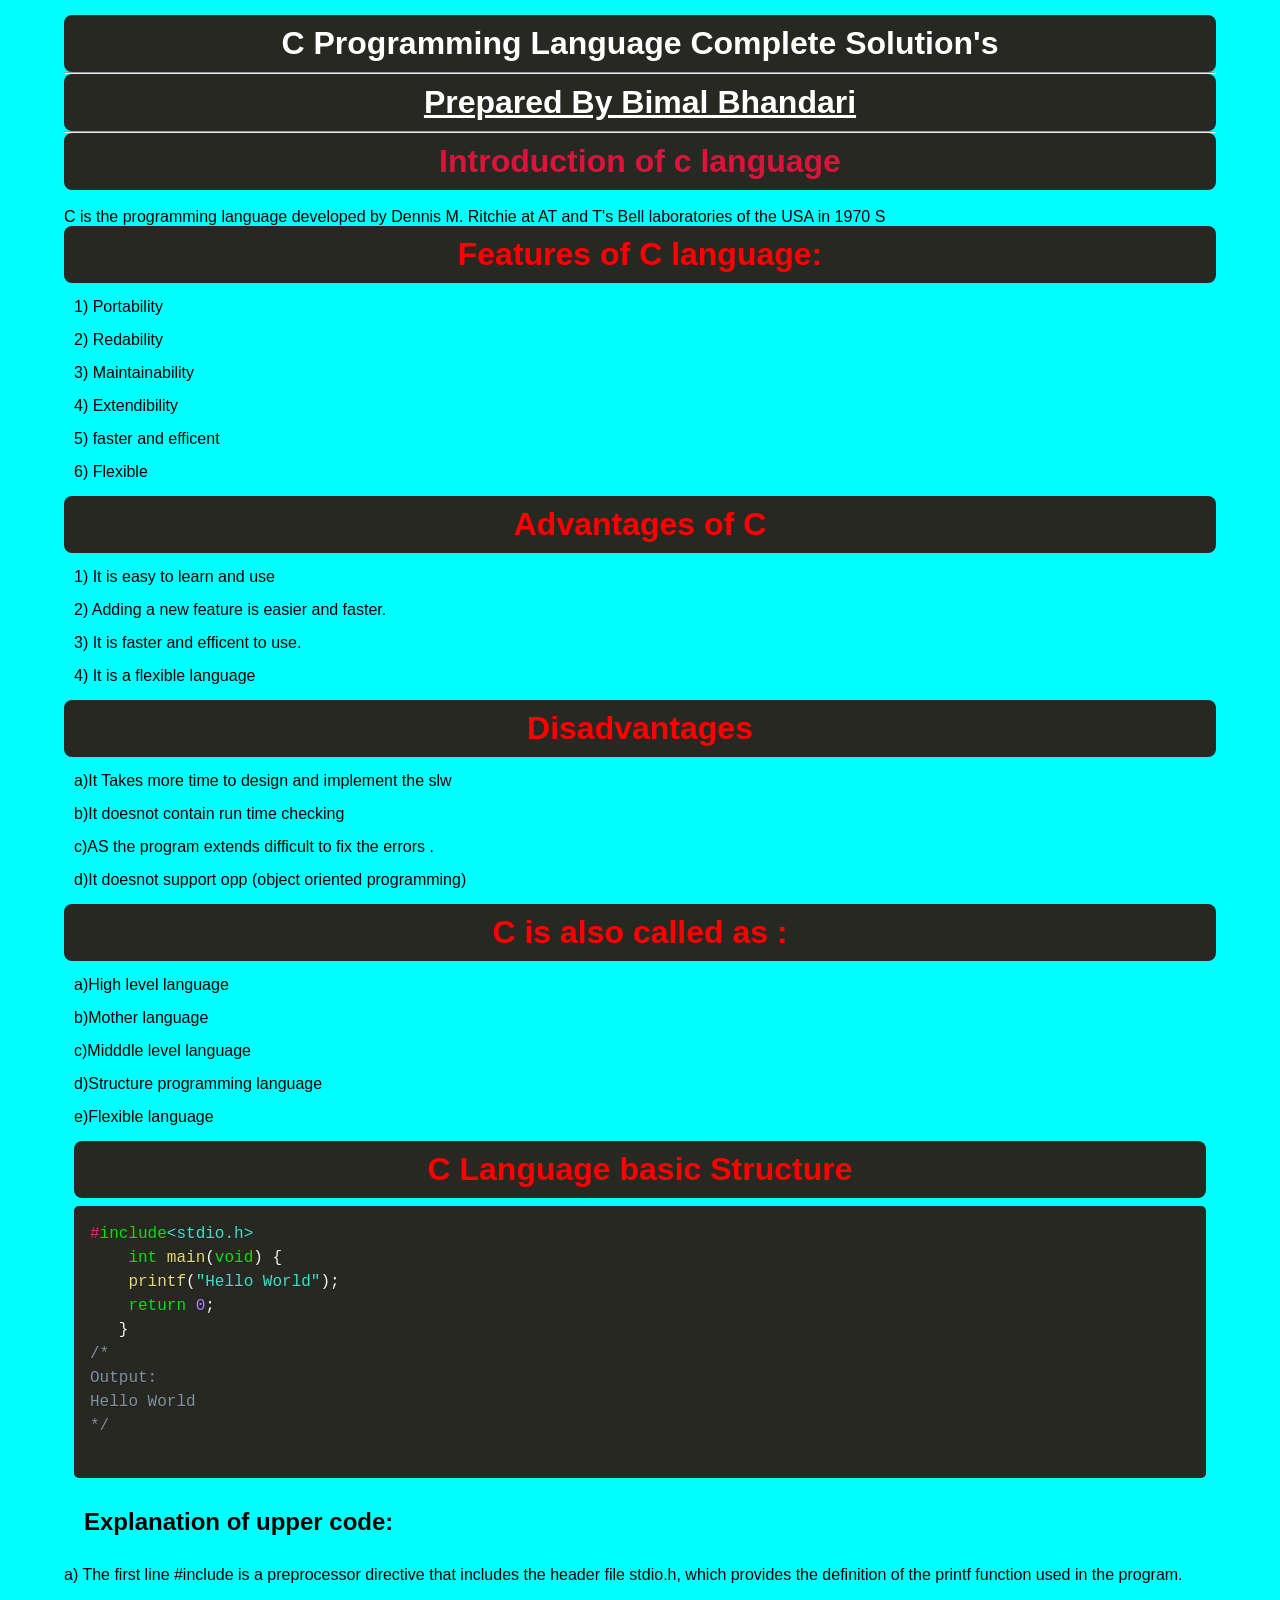
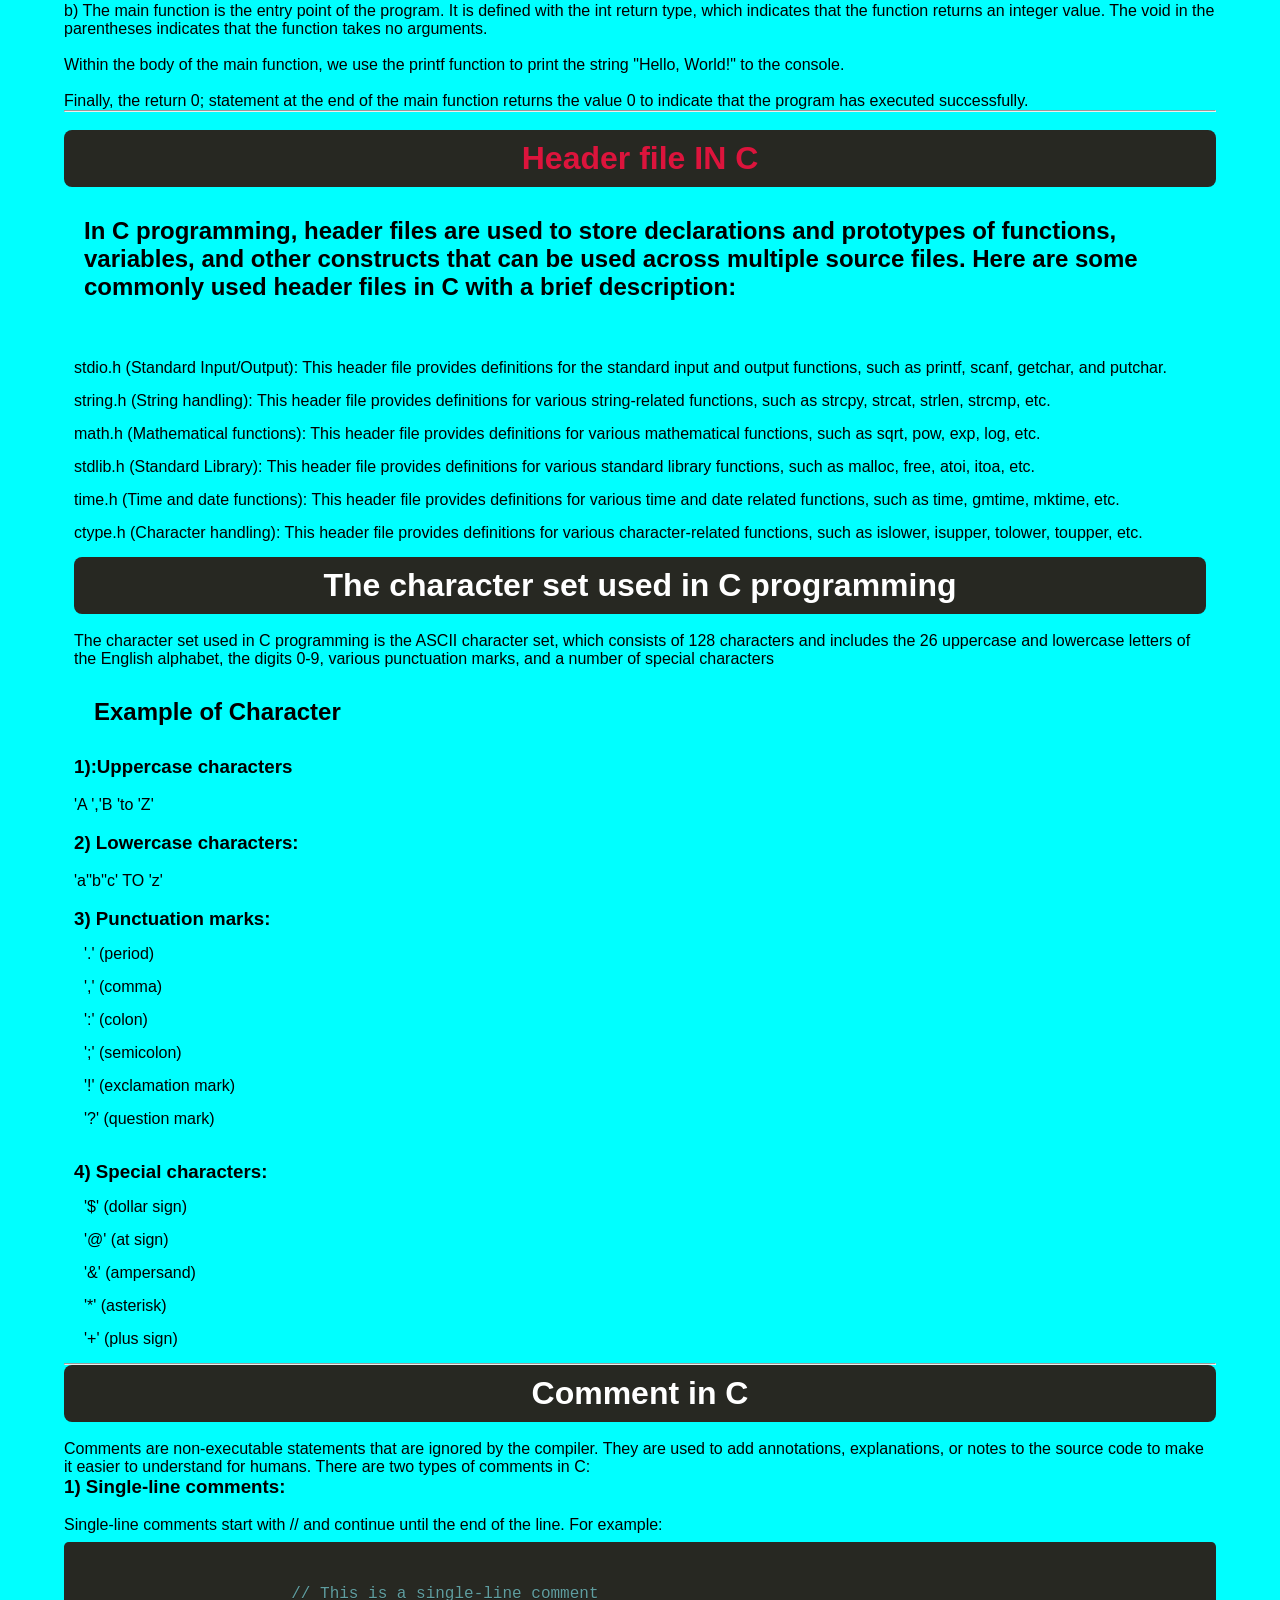
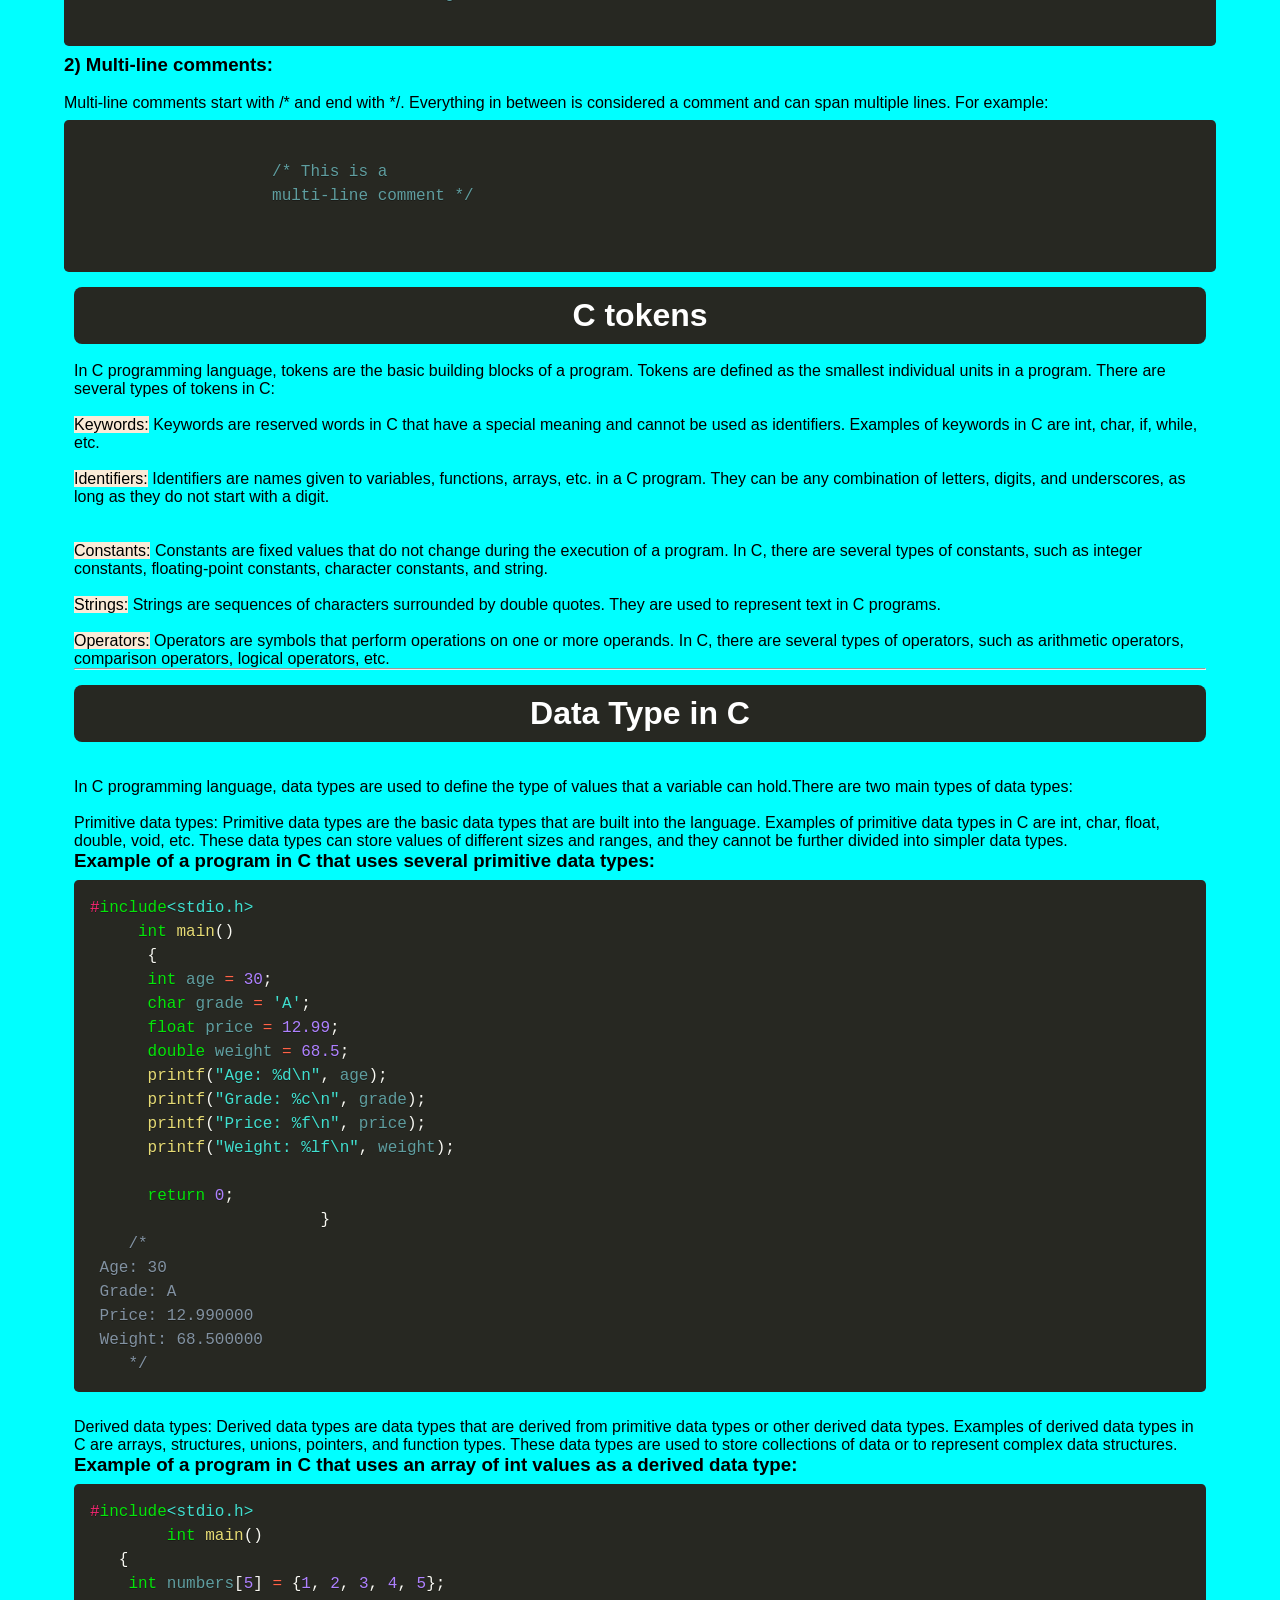
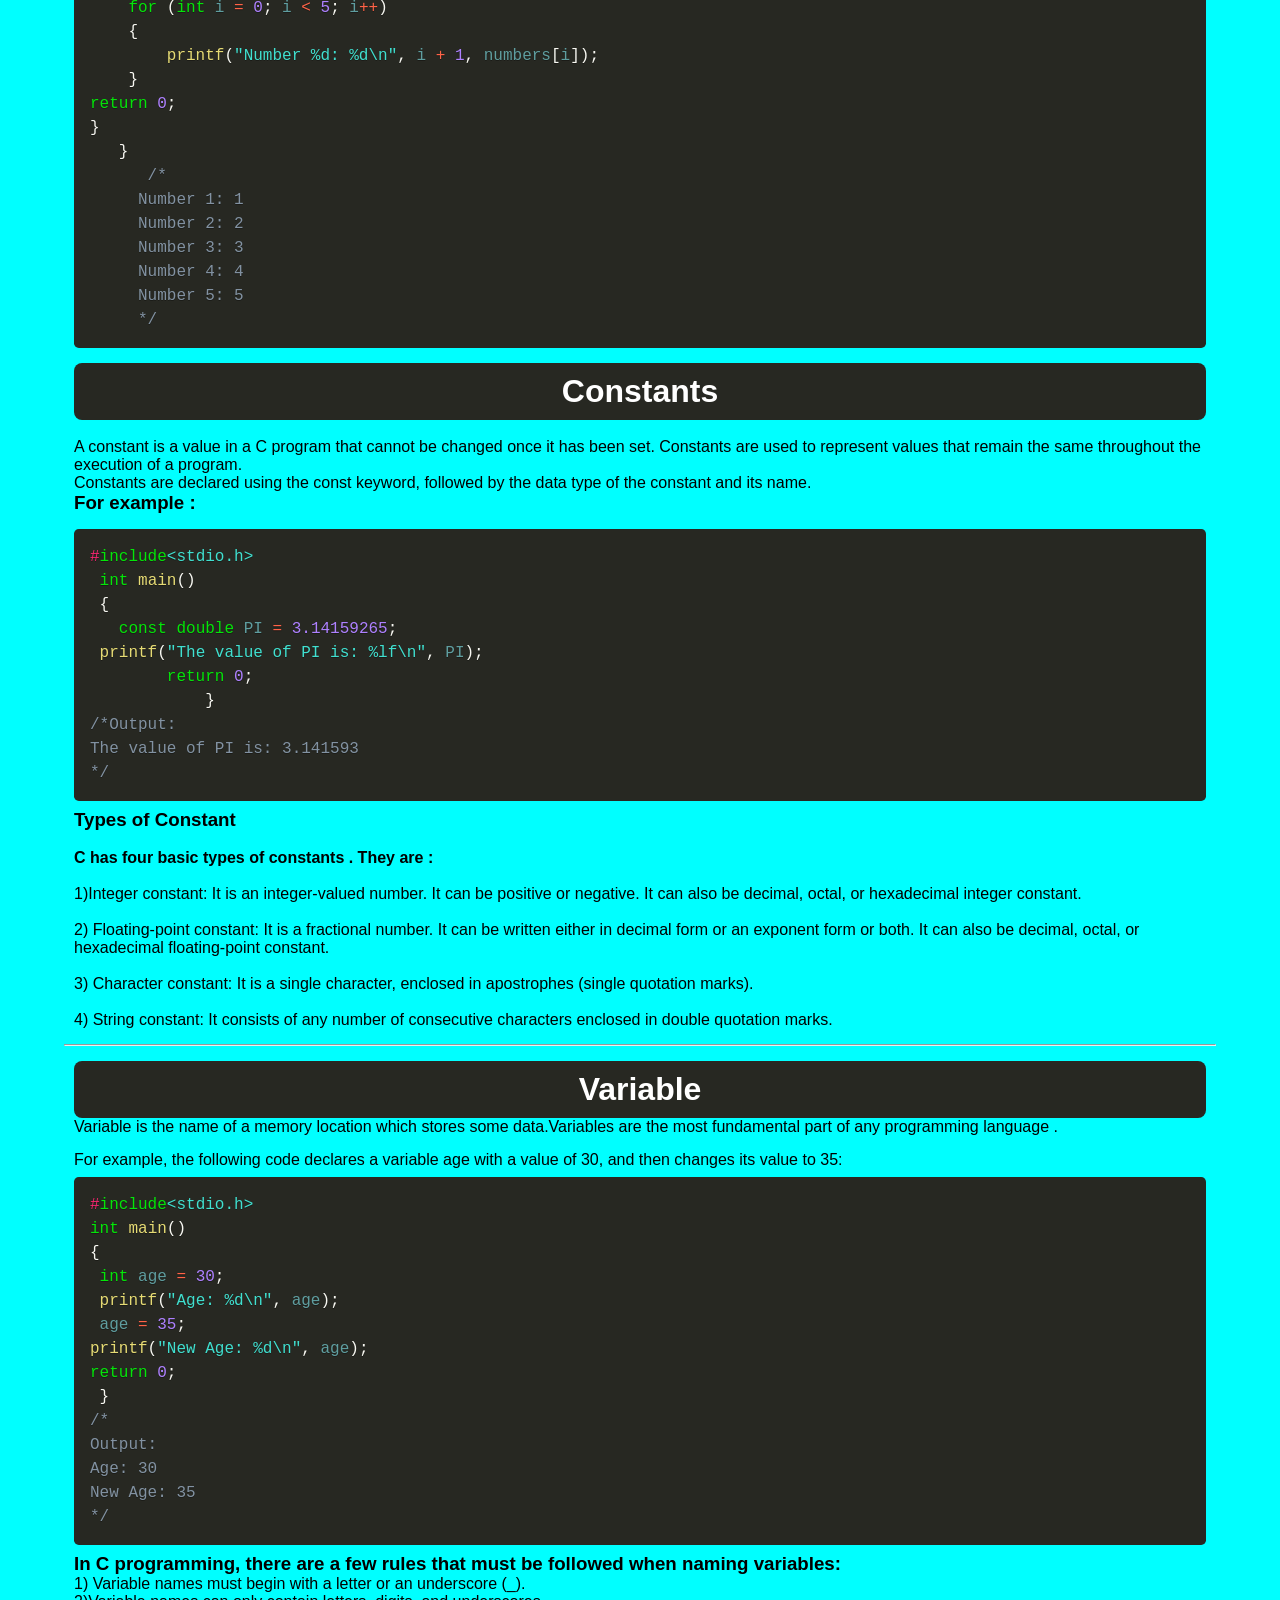
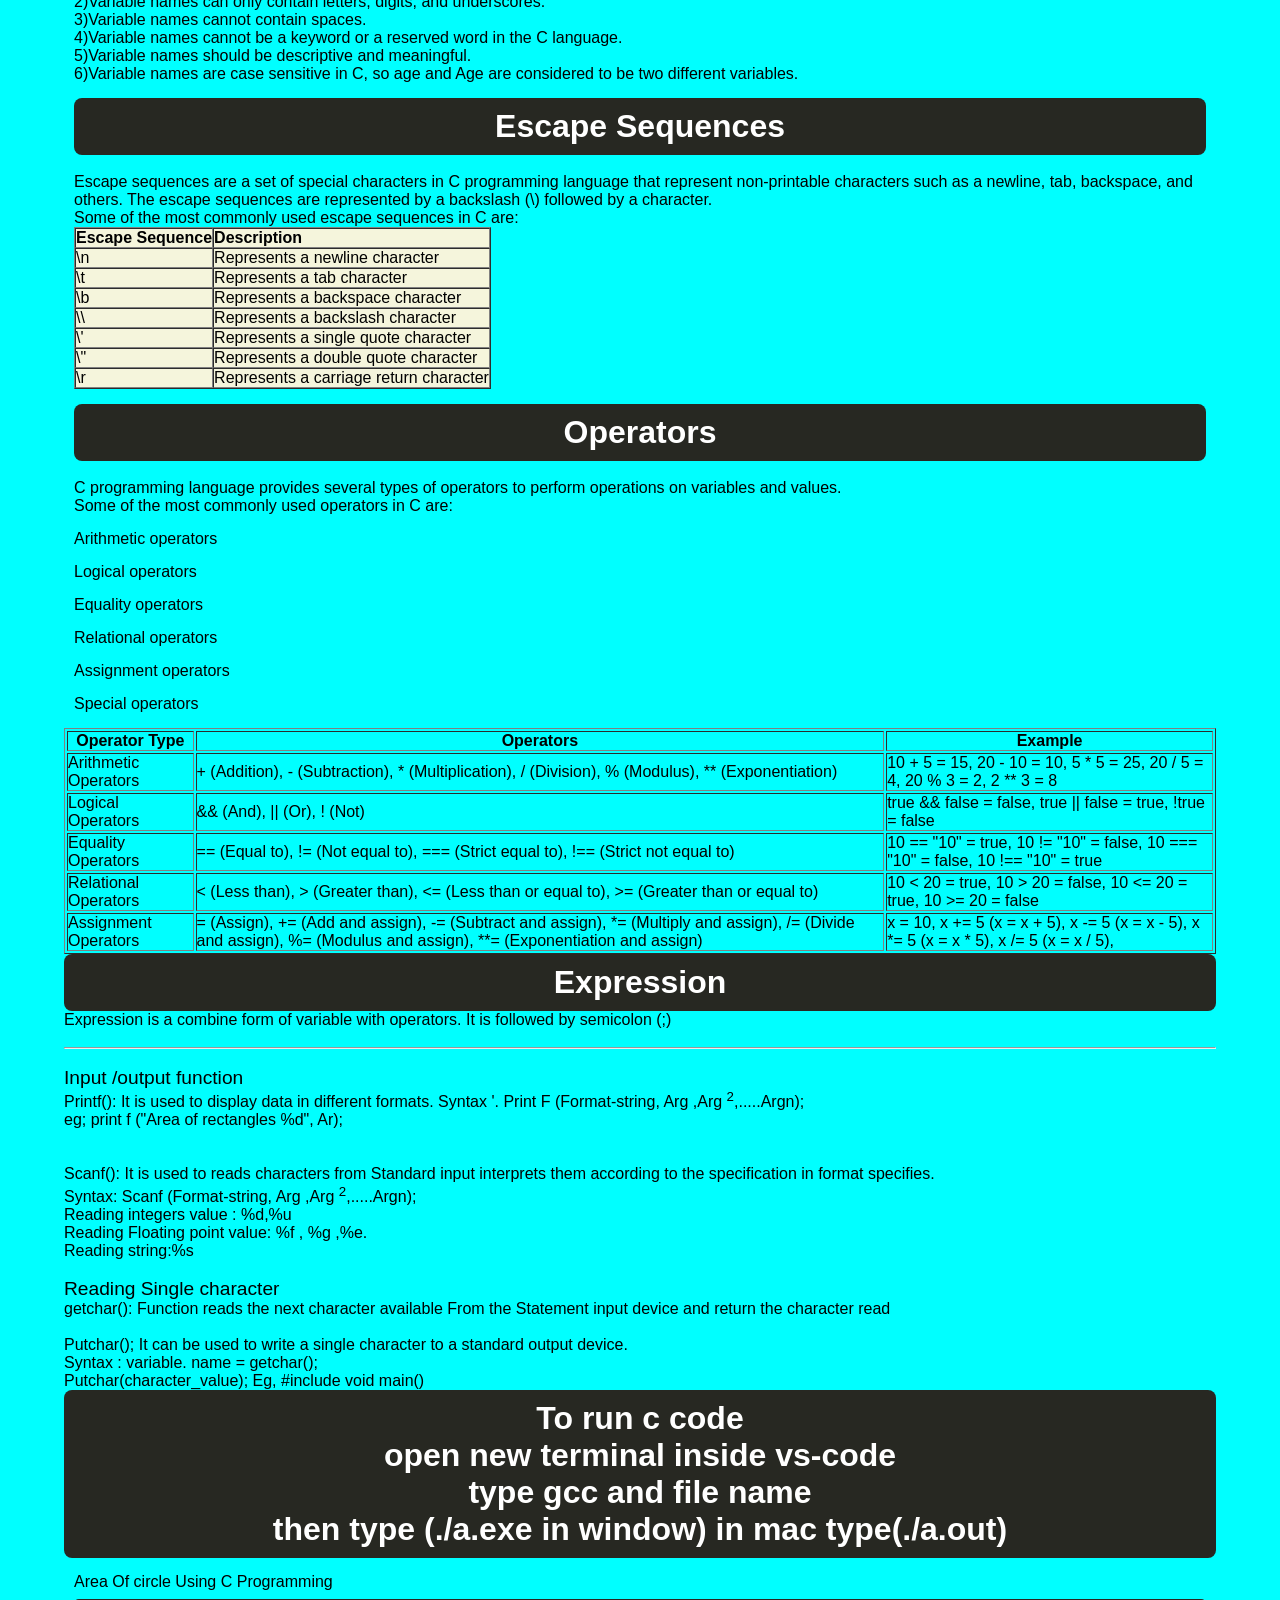
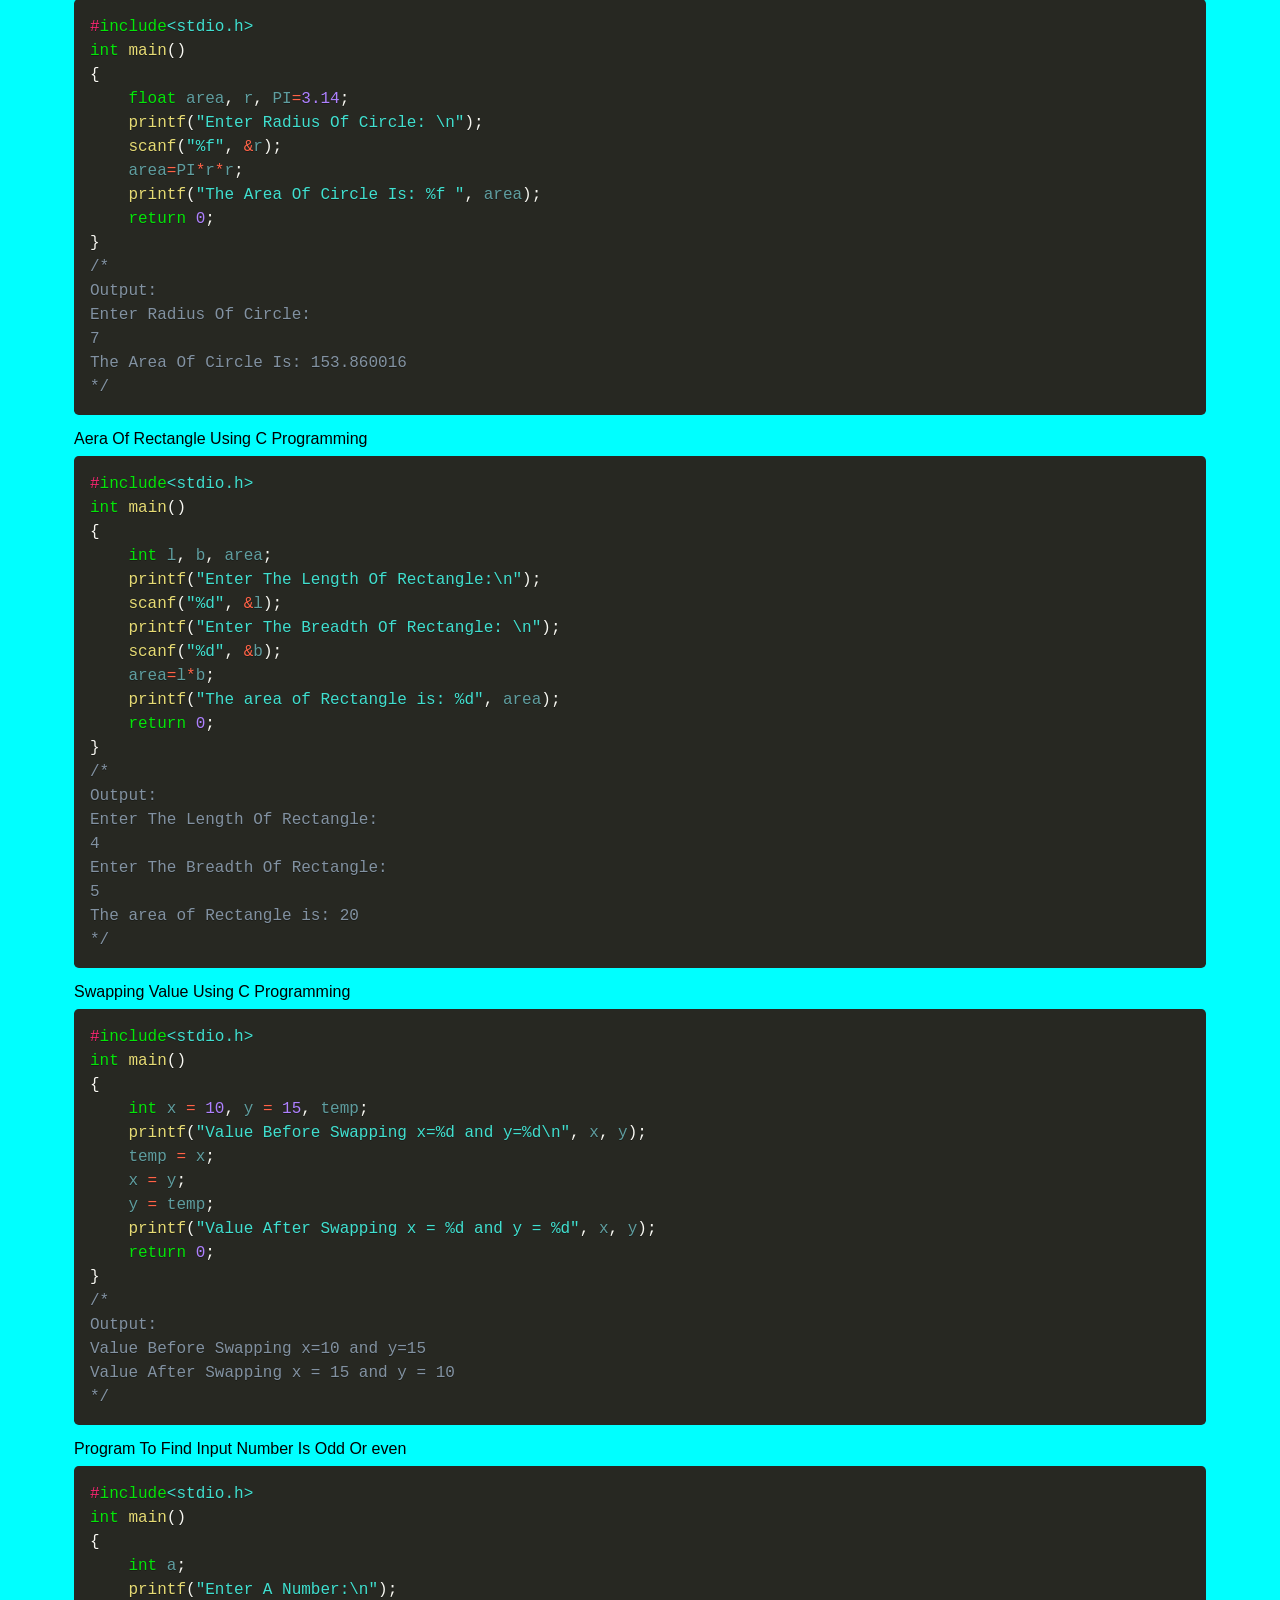
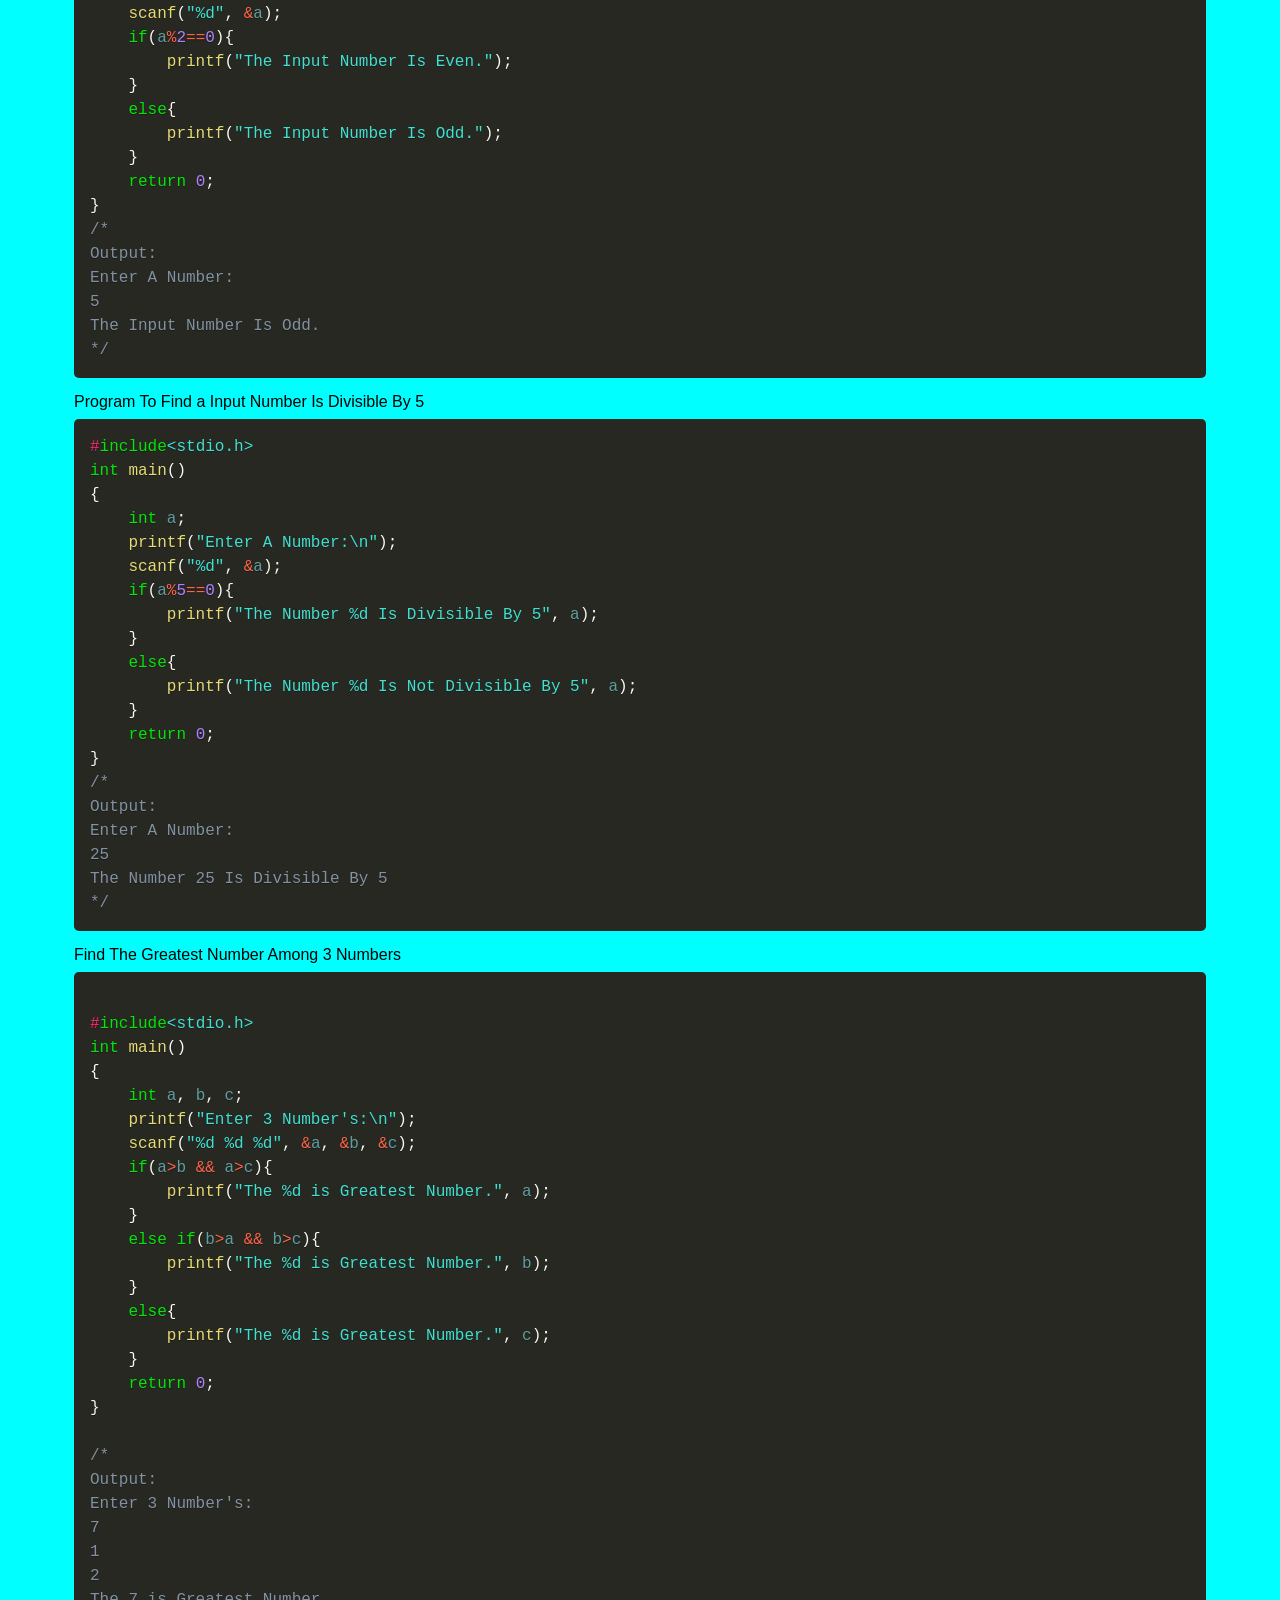
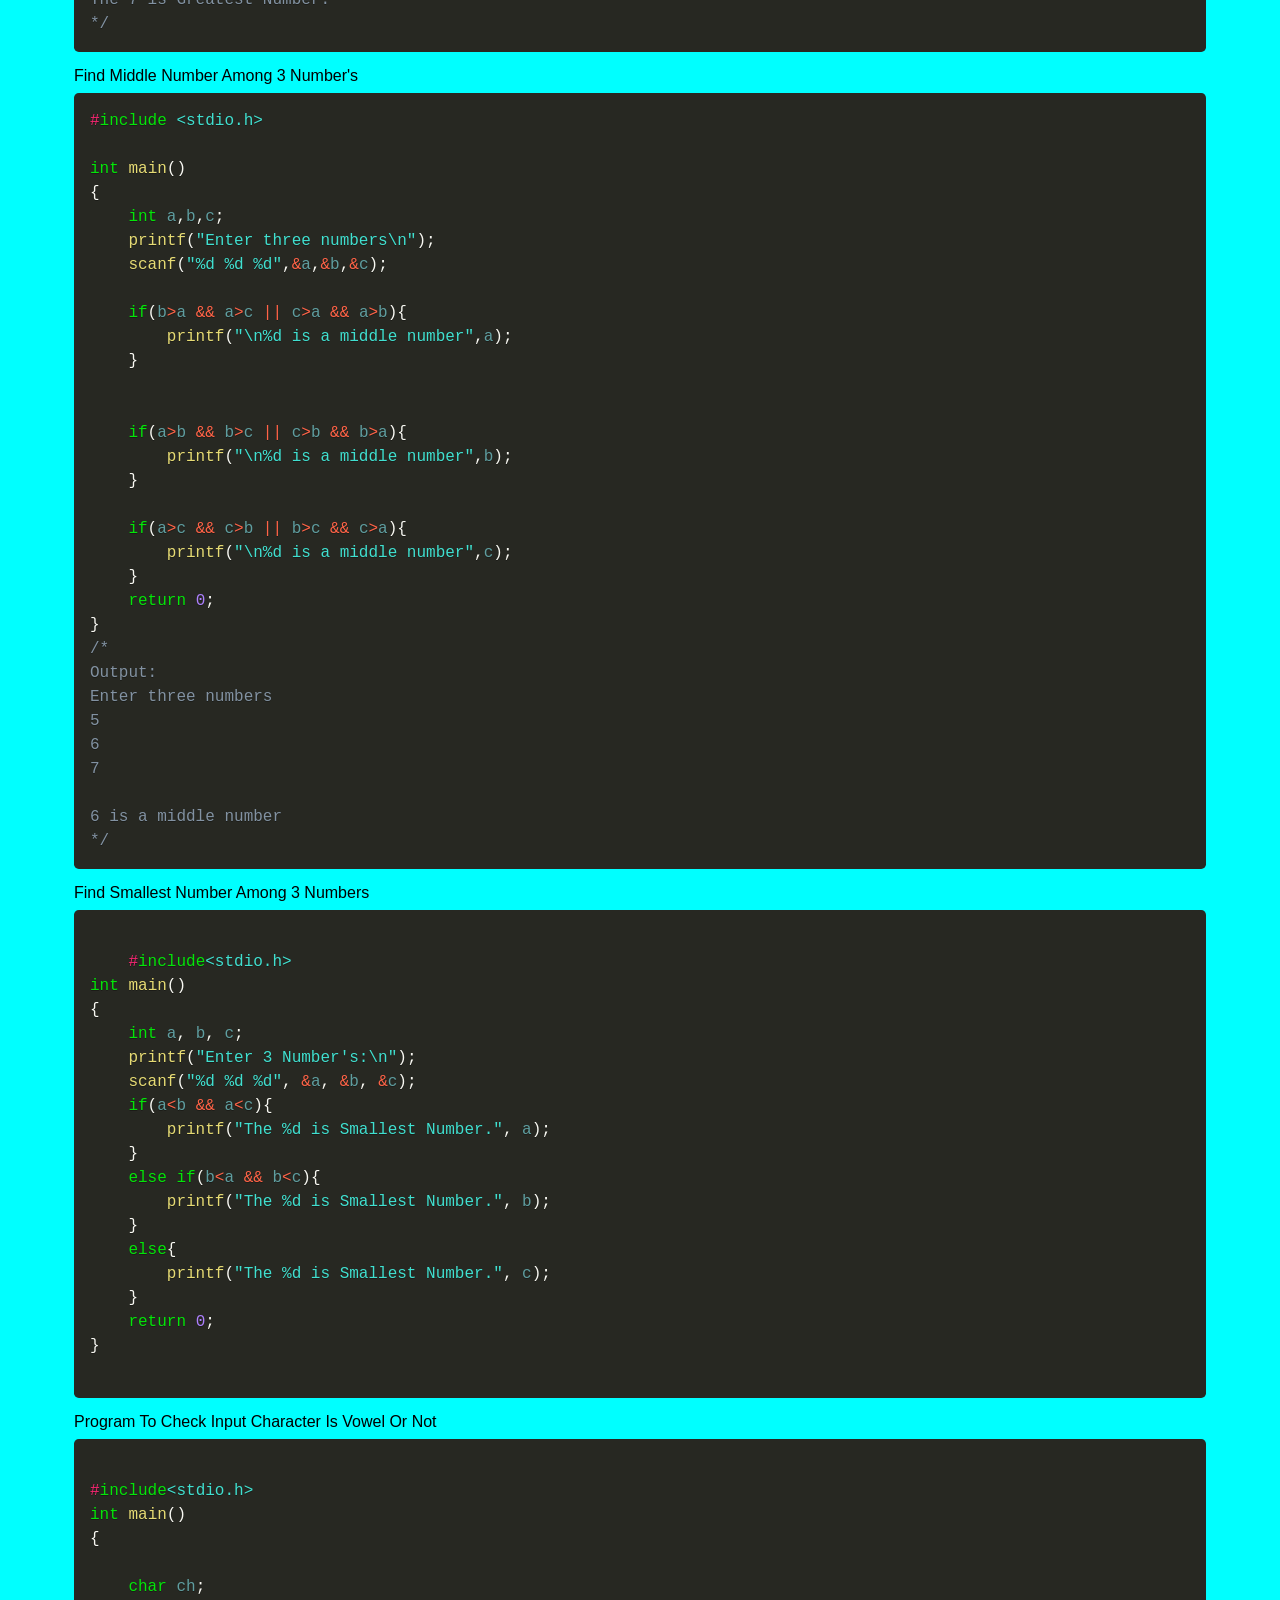
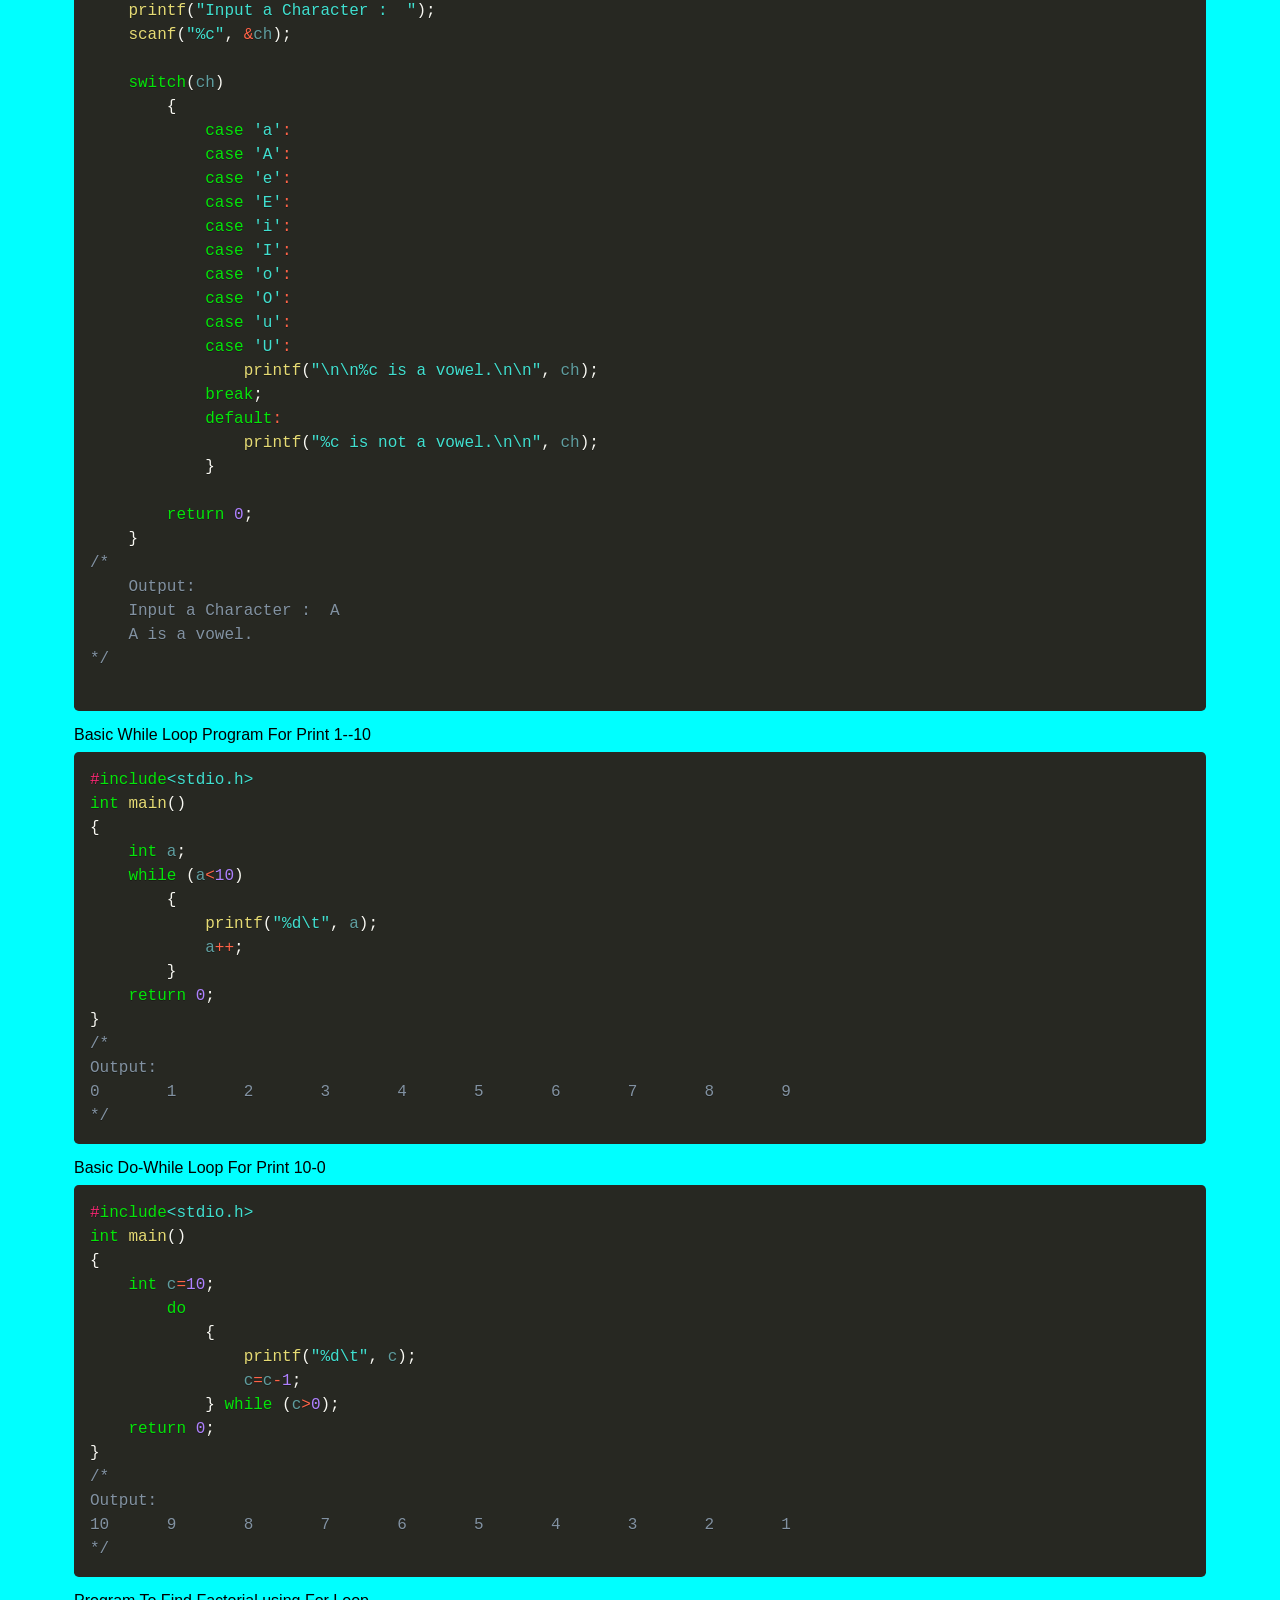
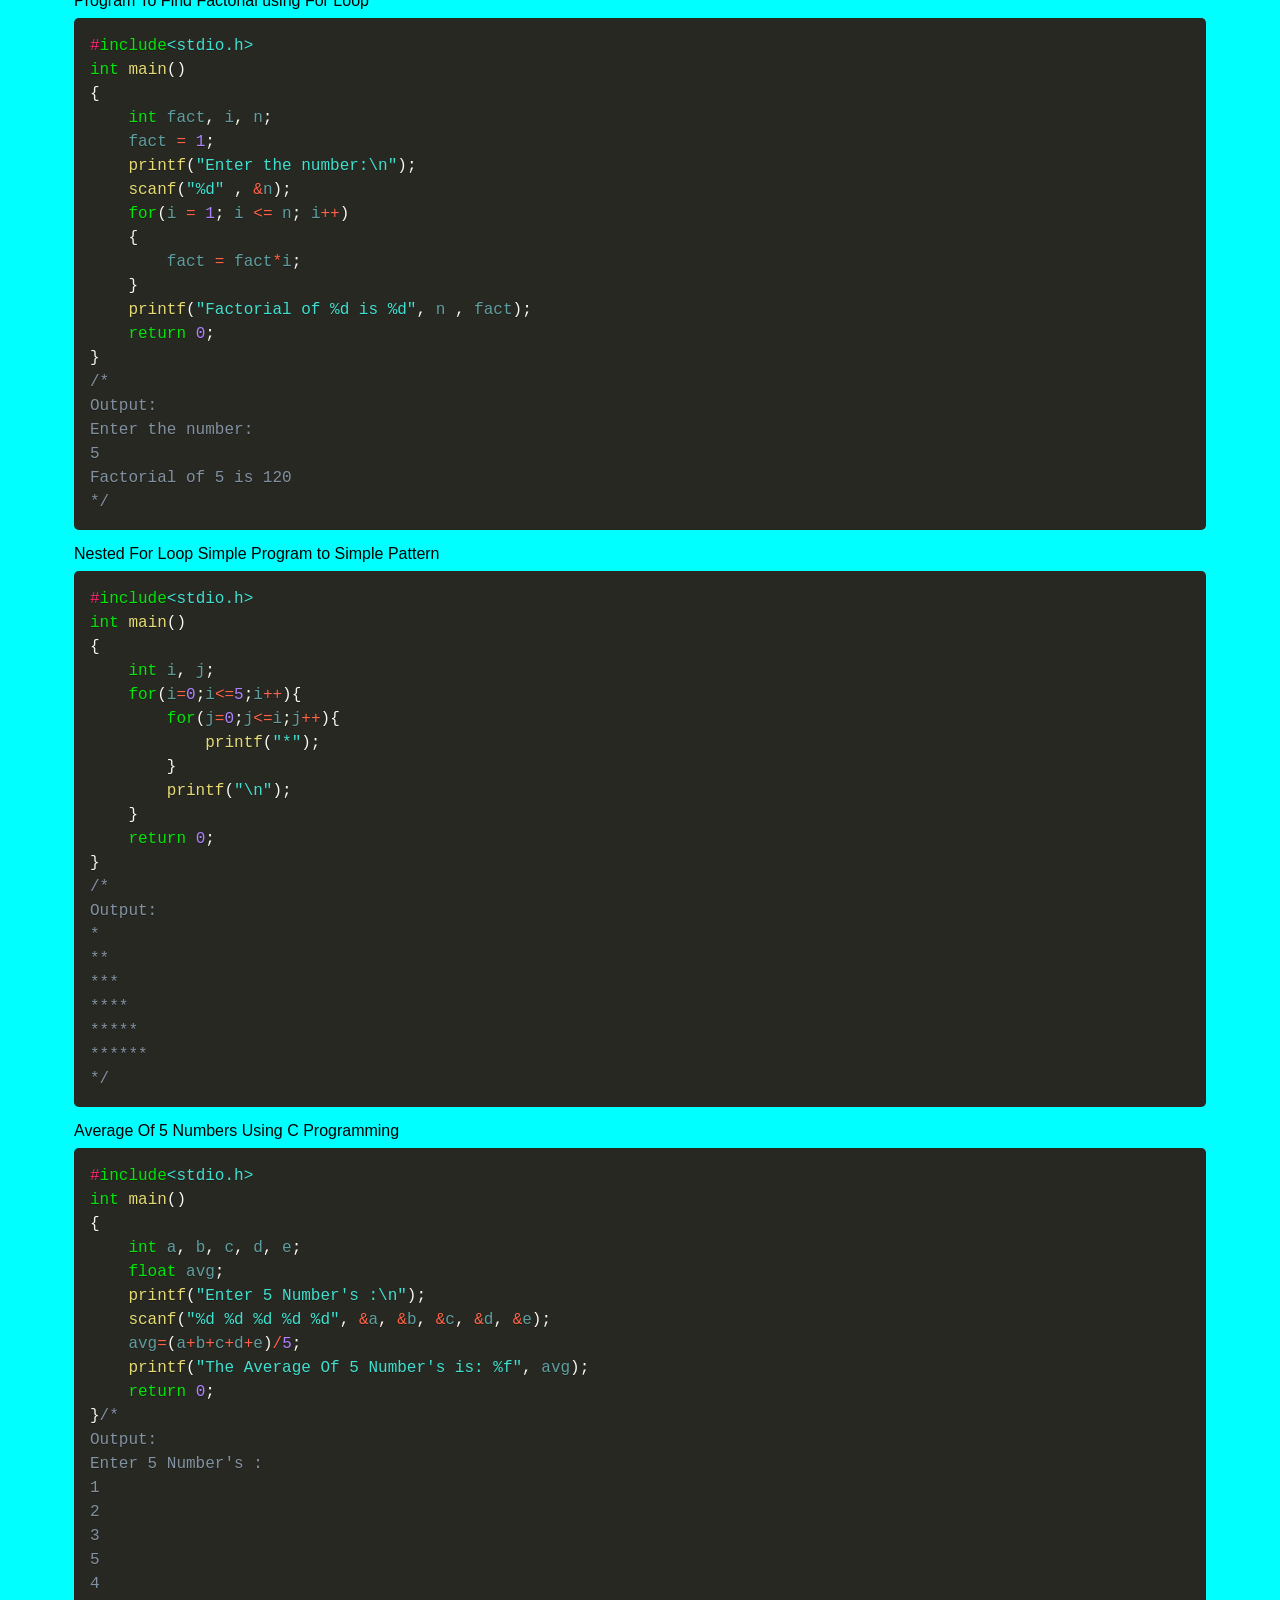
<file: index.html>
<!DOCTYPE html>
<html lang="en">

<head>
	<link rel="icon" type="image/png" href="https://upload.wikimedia.org/wikipedia/commons/thumb/1/18/C_Programming_Language.svg/1200px-C_Programming_Language.svg.png" />
    <link rel="stylesheet" href="style.css">
    <meta charset="UTF-8">
    <meta name="viewport" content="width=device-width, initial-scale=1.0">
    <link rel="stylesheet" href="prism.css">
    <script src="prism.js"></script>
    <title>C Language Complete Solution</title>
	<!-- Primary Meta Tags -->
<title>C Programming Language Complete Solution's</title>
<meta name="title" content="C Programming Language Complete Solution's">
<meta name="description" content="">
</head>

<body>
    <div class="container" id="myDropdown">

	<h1>C Programming Language Complete Solution's</h1> <hr>
	   <h1> <a href="https://bimalbhandari.com.np/" target="_blank" style="color: white;">Prepared By Bimal Bhandari </a></h1> <hr>
        <div class="introduction"><pr>
            
           <h1 style="text-align: center; color: crimson;">Introduction of c language</h1> <br>
             C is the programming language developed by Dennis M. Ritchie at AT and T's Bell laboratories of the USA in 1970 S
            
        <h1 style="color: red;"> Features of C language:</h1>
            
       <ul>
        <li> 1) Portability</li>
        <li> 2) Redability</li>
        <li> 3) Maintainability</li>
        <li> 4) Extendibility</li>
        <li> 5) faster and efficent</li>
        <li> 6) Flexible</li>
       </ul>
            
            <h1 style="color: red;">Advantages of C</h1>
            
           <ul>
            <li> 1) It is  easy to learn and use</li>
            <li> 2) Adding a new feature is easier and faster.</li>
            <li> 3) It is faster and efficent to use.</li>
            <li> 4) It is a flexible language</li>
            
           </ul>

           <h1 style="color: red;">Disadvantages </h1> <ol>
          <li>  a)It Takes more time to design and implement the slw </li>
          <li> b)It doesnot contain run time checking</li>
          <li>c)AS the program extends difficult to fix the errors .</li>
          <li> d)It doesnot support opp (object oriented programming) </li>
        </ol>
           <h1 style="color: red;">C is also called as :</h1> <ol>
         <li> a)High level language </li> 
         <li>b)Mother language</li> 
         <li> c)Midddle level language</li> 
         <li> d)Structure programming language</li> 
        <li> e)Flexible language </li> 
        </ol>
        </pr></div>
        <!-- <h2>Genral Programs</h2> -->
        <ol id="list">
            <li> <h1 style="color: red;">C Language basic Structure</h1>
                <pre class="language-c"><code>#include&lt;stdio.h&gt;
    int main(void) {
    printf("Hello World");
    return 0;
   }
/*
Output:
Hello World 
*/

</code></pre>
            </li>
            
<p>
    <h2>Explanation of upper code:</h2>

a) The first line #include <stdio.h> is a preprocessor directive that includes the header file stdio.h, which provides the definition of the printf function used in the program. <br> <br>

b) The main function is the entry point of the program. It is defined with the int return type, which indicates that the function returns an integer value. The void in the parentheses indicates that the function takes no arguments. <br> <br>

Within the body of the main function, we use the printf function to print the string "Hello, World!" to the console.  <br> <br>

Finally, the return 0; statement at the end of the main function returns the value 0 to indicate that the program has executed successfully.
</p> <hr>

<br>
<h1 style="color: crimson;">Header file IN C</h1>
  <H2>In C programming, header files are used to store declarations and prototypes of functions, variables, and other constructs that can be used across multiple source files. Here are some commonly used header files in C with a brief description: <BR></BR></H2>
  <OL><LI>  stdio.h (Standard Input/Output): This header file provides definitions for the standard input and output functions, such as printf, scanf, getchar, and putchar.</LI> 

    <LI> string.h (String handling): This header file provides definitions for various string-related functions, such as strcpy, strcat, strlen, strcmp, etc.</LI> 
    
    <LI> math.h (Mathematical functions): This header file provides definitions for various mathematical functions, such as sqrt, pow, exp, log, etc.</LI> 
    
    <LI> stdlib.h (Standard Library): This header file provides definitions for various standard library functions, such as malloc, free, atoi, itoa, etc.</LI> 
    
    <LI>time.h (Time and date functions): This header file provides definitions for various time and date related functions, such as time, gmtime, mktime, etc.</LI> 
    
    <LI> ctype.h (Character handling): This header file provides definitions for various character-related functions, such as islower, isupper, tolower, toupper, etc.</LI> </OL>

            <li><h1> The character set used in C programming</h1>
                <p><br> The character set used in C programming is the ASCII character set, which consists of 128 characters and includes the 26 uppercase and lowercase letters of the English alphabet, the digits 0-9, various punctuation marks, and a number of special characters <br></p> <h2>Example of Character</h2>
                <p> <ol> <h3>1):Uppercase characters</h3>  <br> 'A ','B 'to 'Z' <BR> <br>
                    <h3> 2) Lowercase characters:</h3> <br>  'a''b''c' TO 'z'</BR> <br>
                  <h3> 3) Punctuation marks: <br></h3>

                   <li>'.' (period)</li>
                   <li>',' (comma)</li>
                    <li>':' (colon)</li>
                    <li>';' (semicolon)</li>
                    <li>'!' (exclamation mark)</li>
                    <li>'?' (question mark)</li> <br>
                    <h3>   4) Special characters: <br></h3>
                    
                    <li>'$' (dollar sign)</li>
                    <li>'@' (at sign)</li>
                    <li>'&' (ampersand)</li>
                    <li>'*' (asterisk)</li>
                    <li>'+' (plus sign)</li>
                    
                </ol> 
            </li> <hr> 
            
                <h1>Comment in C</h1> <br>
                Comments are non-executable statements that are ignored by the compiler. They are used to add annotations, explanations, or notes to the source code to make it easier to understand for humans. There are two types of comments in C: <br>
              <h3> 1) Single-line comments:</h3> <br>
Single-line comments start with // and continue until the end of the line. For example:
            

                <pre class="language-c">                 
                      // This is a single-line comment

</pre>
<h3> 2) Multi-line comments:</h3> <br>
Multi-line comments start with /* and end with */. Everything in between is considered a comment and can span multiple lines. For example:
            

                <pre class="language-c">                 
                    /* This is a
                    multi-line comment */
                    

</pre>
            </li>
            <li>
                <H1>C tokens </H1> <br>
                <p>In C programming language, tokens are the basic building blocks of a program. Tokens are defined as the smallest individual units in a program. There are several types of tokens in C: <br> <br>
                   <span style="background-color: antiquewhite;"> Keywords:</span> Keywords are reserved words in C that have a special meaning and cannot be used as identifiers. Examples of keywords in C are int, char, if, while, etc. <br> <br>

                   <span style="background-color: antiquewhite;">  Identifiers:</span> Identifiers are names given to variables, functions, arrays, etc. in a C program. They can be any combination of letters, digits, and underscores, as long as they do not start with a digit.</p> <br><br>
                   <span style="background-color: antiquewhite;"> Constants:</span> Constants are fixed values that do not change during the execution of a program. In C, there are several types of constants, such as integer constants, floating-point constants, character constants, and string.  <br> <br>
                   <span style="background-color: antiquewhite;">  Strings:</span>  Strings are sequences of characters surrounded by double quotes. They are used to represent text in C programs. <br> <br>
                   <span style="background-color: antiquewhite;">  Operators:</span>  Operators are symbols that perform operations on one or more operands. In C, there are several types of operators, such as arithmetic operators, comparison operators, logical operators, etc. <hr>
            </li>
            <li>
                <h1>Data Type in C</h1> <BR></BR>
                <p>In C programming language, data types are used to define the type of values that a variable can hold.There are two main types of data types: <br> <br>
                    <span style="background-color: aqua;">Primitive data types:</span>  Primitive data types are the basic data types that are built into the language. Examples of primitive data types in C are int, char, float, double, void, etc. These data types can store values of different sizes and ranges, and they cannot be further divided into simpler data types. <br> <h3>Example of a program in C that uses several primitive data types:</h3><pre  class="language-c"><code>#include&lt;stdio.h&gt;
     int main()
      {
      int age = 30;
      char grade = 'A';
      float price = 12.99;
      double weight = 68.5;           
      printf("Age: %d\n", age);
      printf("Grade: %c\n", grade);
      printf("Price: %f\n", price);
      printf("Weight: %lf\n", weight);
                        
      return 0;
                        }
    /*
 Age: 30
 Grade: A
 Price: 12.990000
 Weight: 68.500000
    */</code></pre><br>
                    <span style="background-color: aqua;">Derived data types:</span> 

                     Derived data types are data types that are derived from primitive data types or other derived data types. Examples of derived data types in C are arrays, structures, unions, pointers, and function types. These data types are used to store collections of data or to represent complex data structures.
                    
                    </p><h3>Example of a program in C that uses an array of int values as a derived data type:</h3><pre  class="language-c"><code>#include&lt;stdio.h&gt;
        int main()
   { 
    int numbers[5] = {1, 2, 3, 4, 5};
    for (int i = 0; i < 5; i++)
    {
        printf("Number %d: %d\n", i + 1, numbers[i]);
    }
return 0;
}
   }
      /*
     Number 1: 1
     Number 2: 2
     Number 3: 3
     Number 4: 4
     Number 5: 5
     */</code></pre>
            </li>
           <li><H1>Constants</H1> <br>
        <p>A constant is a value in a C program that cannot be changed once it has been set. Constants are used to represent values that remain the same throughout the execution of a program. <br>Constants are declared using the const keyword, followed by the data type of the constant and its name. <h3>For example :</h3></p></li>
            <li>
                <pre class="language-c"><code>#include&lt;stdio.h&gt;
 int main()
 {
   const double PI = 3.14159265;
 printf("The value of PI is: %lf\n", PI);
        return 0;
            }
/*Output:
The value of PI is: 3.141593
*/
</code></pre> <h3>Types of Constant </h3> <br><h4>C has four basic types of constants .  They are :</h4> <br>
<p> 1)Integer constant: It is an integer-valued number. It can be positive or negative. It can also be decimal, octal, or hexadecimal integer constant. <br> <br> 2) Floating-point constant: It is a fractional number. It can be written either in decimal form or an exponent form or both. It can also be decimal, octal, or hexadecimal floating-point constant. <br> <br> 3)
    Character constant: It is a single character, enclosed in apostrophes (single quotation marks). <br> <br> 4) String constant: It consists of any number of consecutive characters enclosed in double quotation marks.
</p>
            </li> <hr>
            <li>
                <h1>Variable </h1>
                <p>Variable is the name of a memory location which stores some data.Variables are the most fundamental part of any programming language .</p>
            </li>
           
            <li>For example, the following code declares a variable age with a value of 30, and then changes its value to 35:
                <pre class="language-c"><code>#include&lt;stdio.h&gt;
int main()
{
 int age = 30;
 printf("Age: %d\n", age);
 age = 35;
printf("New Age: %d\n", age);
return 0;
 }                 
/*
Output:
Age: 30
New Age: 35
*/
</code></pre>
 <h3>In C programming, there are a few rules that must be followed when naming variables:</h3>
         <p>
1) Variable names must begin with a letter or an underscore (_). <br>
2)Variable names can only contain letters, digits, and underscores. <br>
3)Variable names cannot contain spaces. <br>
4)Variable names cannot be a keyword or a reserved word in the C language. <br>
5)Variable names should be descriptive and meaningful. <br>
6)Variable names are case sensitive in C, so age and Age are considered to be two different variables. <br>
 
         </p>   </li> 
         <li>
            <h1>Escape Sequences</h1> <br>
            <p>Escape sequences are a set of special characters in C programming language that represent non-printable characters such as a newline, tab, backspace, and others. The escape sequences are represented by a backslash (\) followed by a character. <br> Some of the most commonly used escape sequences in C are:</p>
            <table style="background-color: beige;" border="1" cellspacing="0" cellpadding="5">
                <tr>
                  <th>Escape Sequence</th>
                  <th>Description</th>
                </tr>
                <tr>
                  <td>\n</td>
                  <td>Represents a newline character</td>
                </tr>
                <tr>
                  <td>\t</td>
                  <td>Represents a tab character</td>
                </tr>
                <tr>
                  <td>\b</td>
                  <td>Represents a backspace character</td>
                </tr>
                <tr>
                  <td>\\</td>
                  <td>Represents a backslash character</td>
                </tr>
                <tr>
                  <td>\'</td>
                  <td>Represents a single quote character</td>
                </tr>
                <tr>
                  <td>\"</td>
                  <td>Represents a double quote character</td>
                </tr>
                <tr>
                  <td>\r</td>
                  <td>Represents a carriage return character</td>
                </tr>
              </table>
              
        </li>
        <li>
            <h1>Operators</h1> <br>
            <p>C programming language provides several types of operators to perform operations on variables and values. <br> Some of the most commonly used operators in C are:
            <li>Arithmetic operators</li>
           <li>Logical operators </li>
           <li>Equality operators</li>
           <li>Relational operators</li>
           <li>Assignment operators</li>
           <li>Special operators</li>
        </p>
        <table border="1" cellpadding="5">
            <tr>
              <th>Operator Type</th>
              <th>Operators</th>
              <th>Example</th>
            </tr>
            <tr>
              <td>Arithmetic Operators</td>
              <td>+ (Addition), - (Subtraction), * (Multiplication), / (Division), % (Modulus), ** (Exponentiation)</td>
              <td>10 + 5 = 15, 20 - 10 = 10, 5 * 5 = 25, 20 / 5 = 4, 20 % 3 = 2, 2 ** 3 = 8</td>
            </tr>
            <tr>
              <td>Logical Operators</td>
              <td>&& (And), || (Or), ! (Not)</td>
              <td>true && false = false, true || false = true, !true = false</td>
            </tr>
            <tr>
              <td>Equality Operators</td>
              <td>== (Equal to), != (Not equal to), === (Strict equal to), !== (Strict not equal to)</td>
              <td>10 == "10" = true, 10 != "10" = false, 10 === "10" = false, 10 !== "10" = true</td>
            </tr>
            <tr>
              <td>Relational Operators</td>
              <td>< (Less than), > (Greater than), <= (Less than or equal to), >= (Greater than or equal to)</td>
              <td>10 < 20 = true, 10 > 20 = false, 10 <= 20 = true, 10 >= 20 = false</td>
            </tr>
            <tr>
              <td>Assignment Operators</td>
              <td>= (Assign), += (Add and assign), -= (Subtract and assign), *= (Multiply and assign), /= (Divide and assign), %= (Modulus and assign), **= (Exponentiation and assign)</td>
              <td>x = 10, x += 5 (x = x + 5), x -= 5 (x = x - 5), x *= 5 (x = x * 5), x /= 5 (x = x / 5),</td> </table>
          
        </li>
        
            <h1>Expression</h1>
            <p>
                Expression is a combine form of variable with operators. It is followed by semicolon (;) <br> <br> <hr> <br>
            <big> Input /output function </big> <br> Printf(): It is used to display data in different formats. Syntax '. Print F (Format-string, Arg ,Arg <sup>2</sup>,.....Argn);<br>
eg; print f ("Area of rectangles %d", Ar); <br> <br> <br>
Scanf(): It is used to reads characters from Standard input interprets them according to the specification in format specifies. <br> Syntax: Scanf (Format-string, Arg ,Arg <sup>2</sup>,.....Argn);<br>
Reading integers value : %d,%u <br>
Reading Floating point value: %f , %g ,%e. <br>
Reading string:%s <br> <br>

<big>Reading Single character </big> <br>
getchar(): Function reads the next character
available From the Statement input device and return
the character read <br> <br>
Putchar(); It can be used to write a single character to a standard output device. <br> Syntax : variable. name = getchar(); <br>  Putchar(character_value);
Eg, #include <stdin> void main()
            
            </p>
        
        <H1>To run c code <br> open new terminal inside vs-code <br> type gcc and file name <br>then type (./a.exe in window) in mac type(./a.out)</H1>
            <li>Area Of circle Using C Programming
                <pre class="language-c"><code>#include&lt;stdio.h&gt;
int main()
{
    float area, r, PI=3.14;
    printf("Enter Radius Of Circle: \n");
    scanf("%f", &r);
    area=PI*r*r;
    printf("The Area Of Circle Is: %f ", area);    
    return 0;
}
/*
Output:
Enter Radius Of Circle: 
7
The Area Of Circle Is: 153.860016 
*/
</code></pre>
            </li>
            <li>Aera Of Rectangle Using C Programming
                <pre class="language-c"><code>#include&lt;stdio.h&gt;
int main()
{
    int l, b, area;
    printf("Enter The Length Of Rectangle:\n");
    scanf("%d", &l);
    printf("Enter The Breadth Of Rectangle: \n");
    scanf("%d", &b);
    area=l*b;
    printf("The area of Rectangle is: %d", area);    
    return 0;
}
/*
Output:
Enter The Length Of Rectangle:
4
Enter The Breadth Of Rectangle: 
5
The area of Rectangle is: 20
*/
</code></pre>
            </li>
            <li>Swapping Value Using C Programming
                <pre class="language-c"><code>#include&lt;stdio.h&gt;
int main()
{
	int x = 10, y = 15, temp;
	printf("Value Before Swapping x=%d and y=%d\n", x, y);
	temp = x;
	x = y;
	y = temp;
	printf("Value After Swapping x = %d and y = %d", x, y);
	return 0;    
}
/*
Output:
Value Before Swapping x=10 and y=15
Value After Swapping x = 15 and y = 10
*/</code></pre>
            </li>
            <!-- <h2>If-Else Statement</h2> -->
            <li>Program To Find Input Number Is Odd Or even
                <pre class="language-c"><code>#include&lt;stdio.h&gt;
int main()
{
    int a;
    printf("Enter A Number:\n");
    scanf("%d", &a);
    if(a%2==0){
        printf("The Input Number Is Even.");
    }
    else{
        printf("The Input Number Is Odd.");
    }
    return 0;
}
/*
Output:
Enter A Number:
5
The Input Number Is Odd.
*/
</code></pre>
            </li>
            <li>Program To Find a Input Number Is Divisible By 5
                <pre class="language-c"><code>#include&lt;stdio.h&gt;
int main()
{
    int a;
    printf("Enter A Number:\n");
    scanf("%d", &a);
    if(a%5==0){
        printf("The Number %d Is Divisible By 5", a);
    }
    else{
        printf("The Number %d Is Not Divisible By 5", a);
    }
    return 0;
}
/*
Output:
Enter A Number:
25
The Number 25 Is Divisible By 5
*/
</code></pre>
            </li>
            <li>Find The Greatest Number Among 3 Numbers
                <pre class="language-c"><code>
#include&lt;stdio.h&gt;
int main()
{
	int a, b, c;
	printf("Enter 3 Number's:\n");
	scanf("%d %d %d", &a, &b, &c);
	if(a&gt;b && a&gt;c){
		printf("The %d is Greatest Number.", a);
	}    
	else if(b&gt;a && b&gt;c){
		printf("The %d is Greatest Number.", b);
	}
	else{
		printf("The %d is Greatest Number.", c);
	}
	return 0;
}
				
/*
Output:
Enter 3 Number's:
7
1
2
The 7 is Greatest Number.
*/</code></pre>
            </li>
            <li>Find Middle Number Among 3 Number's
                <pre class="language-c"><code>#include &lt;stdio.h&gt;

int main()
{
    int a,b,c;
    printf("Enter three numbers\n");
    scanf("%d %d %d",&a,&b,&c);

    if(b&gt;a && a&gt;c || c&gt;a && a&gt;b){
        printf("\n%d is a middle number",a);
    }


    if(a&gt;b && b&gt;c || c&gt;b && b&gt;a){
        printf("\n%d is a middle number",b);
    }

    if(a&gt;c && c&gt;b || b&gt;c && c&gt;a){
        printf("\n%d is a middle number",c);
    }
    return 0;
}
/*
Output:
Enter three numbers
5
6
7

6 is a middle number
*/
</code></pre>
            </li>
            <li>Find Smallest Number Among 3 Numbers
                <pre class="language-c"><code>
	#include&lt;stdio.h&gt;
int main()
{
    int a, b, c;
    printf("Enter 3 Number's:\n");
    scanf("%d %d %d", &a, &b, &c);
    if(a&lt;b && a&lt;c){
        printf("The %d is Smallest Number.", a);
    }    
    else if(b&lt;a && b&lt;c){
        printf("The %d is Smallest Number.", b);
    }
    else{
        printf("The %d is Smallest Number.", c);
    }
    return 0;
}

</code></pre>
            </li>
            <!-- <h2>Case Statement</h2> -->
            <li>Program To Check Input Character Is Vowel Or Not
                <pre class="language-c">
					<code>
#include&lt;stdio.h&gt;
int main()
{

	char ch;
	printf("Input a Character :  ");
	scanf("%c", &ch);
	
	switch(ch)
		{
			case 'a':
			case 'A':
			case 'e':
			case 'E':
			case 'i':
			case 'I':
			case 'o':
			case 'O':
			case 'u':
			case 'U':
				printf("\n\n%c is a vowel.\n\n", ch);
			break;
			default:
				printf("%c is not a vowel.\n\n", ch);
			}
								
		return 0;
	}
/*
	Output:
	Input a Character :  A
	A is a vowel.
*/</code>
				</pre>
            </li>
            <!-- <h2>While Loop</h2> -->
            <li>Basic While Loop Program For Print 1--10
                <pre class="language-c"><code>#include&lt;stdio.h&gt;
int main()
{
	int a;
	while (a&lt;10)
		{
			printf("%d\t", a);
			a++;
		}					
	return 0;
}
/*
Output:
0       1       2       3       4       5       6       7       8       9
*/</code></pre>
            </li>
            <!-- <h2>Do-While Loop</h2> -->
            <li>Basic Do-While Loop For Print 10-0
                <pre class="language-c"><code>#include&lt;stdio.h&gt;
int main()
{
	int c=10;
		do
			{
				printf("%d\t", c);
				c=c-1;
			} while (c&gt;0);				
	return 0;
}
/*
Output:
10      9       8       7       6       5       4       3       2       1
*/		</code></pre>
            </li>
            <!-- <h2>For Loop</h2> -->
            <li>Program To Find Factorial using For Loop
                <pre class="language-c"><code>#include&lt;stdio.h&gt;
int main()
{
	int fact, i, n;
	fact = 1;
	printf("Enter the number:\n");
	scanf("%d" , &n);
	for(i = 1; i &lt;= n; i++)
	{
		fact = fact*i;
	}
	printf("Factorial of %d is %d", n , fact);
	return 0;
}
/*
Output:
Enter the number:
5
Factorial of 5 is 120
*/
</code></pre>
            </li>
            <!-- <h2>Nested For Loop</h2> -->
            <li>Nested For Loop Simple Program to Simple Pattern
                <pre class="language-c"><code>#include&lt;stdio.h&gt;
int main()
{
	int i, j;
	for(i=0;i&lt;=5;i++){
		for(j=0;j&lt;=i;j++){
			printf("*");
		}
		printf("\n");
	}
	return 0;
}
/*
Output:
*
**
***
****
*****
******
*/</code></pre>
            </li>
            <!-- <h2>Numeric C Programs</h2> -->
            <li>Average Of 5 Numbers Using C Programming
                <pre class="language-c"><code>#include&lt;stdio.h&gt;
int main()
{
	int a, b, c, d, e;
	float avg;
	printf("Enter 5 Number's :\n");
	scanf("%d %d %d %d %d", &a, &b, &c, &d, &e);
	avg=(a+b+c+d+e)/5;
	printf("The Average Of 5 Number's is: %f", avg);
	return 0;
}/*
Output:
Enter 5 Number's :
1
2
3
5
4
The Average Of 5 Number's is: 3.000000
*/</code></pre>
            </li>
            <li>Print Multipication Table Of Any Number
                <pre class="language-c"><code>#include &lt;stdio.h&gt;
int main() {
  int n, i;
  printf("Enter an integer: ");
  scanf("%d", &n);
  for (i = 1; i &lt;= 10; ++i) {
    printf("%d * %d = %d \n", n, i, n * i);
  }
  return 0;
}
/*
Output:
Enter an integer: 6
6 * 1 = 6 
6 * 2 = 12
6 * 3 = 18
6 * 4 = 24
6 * 5 = 30
6 * 6 = 36
6 * 7 = 42
6 * 8 = 48
6 * 9 = 54
6 * 10 = 60
*/
</code></pre>
            </li>
            <li>Sum Of N Number's Using C Programming
                <pre class="language-c"><code>#include &lt;stdio.h&gt;
int main() {
    int n, i, sum = 0;

    printf("Enter A integer: ");
    scanf("%d", &n);

    for (i = 1; i <= n; ++i) {
        sum += i;
    }

    printf("Sum of 0 from %d Is: %d",n, sum);
    return 0;
}
/*
Output:
Enter A integer: 5
Sum of 0 from 5 Is: 15
*/
</code></pre>
            </li>
            <li>Program in C To Find That The Weather Number Is Palindrome or not
                <pre class="language-c"><code>#include &lt;stdio.h&gt;
int main() {
  int n, reversed = 0, remainder, original;
    printf("Enter an integer: ");
    scanf("%d", &n);
    original = n;

    while (n != 0) {
        remainder = n % 10;
        reversed = reversed * 10 + remainder;
        n /= 10;
    }

    if (original == reversed)
        printf("%d is a palindrome.", original);
    else
        printf("%d is not a palindrome.", original);

    return 0;
}
/*
Output:
Enter an integer: 101
101 is a palindrome.
*/
</code></pre>
            </li>
            <!-- <h2>Array's C Programming</h2> -->
            <li>C Programming To Find Average Using Array
                <pre class="language-c"><code>#include &lt;stdio.h&gt;
int main()
{
     int marks[10], i, n, sum = 0, average;

     printf("Enter number of elements: ");
     scanf("%d", &n);

     for(i=0; i&lt;n; ++i)
     {
          printf("Enter number%d: ",i+1);
          scanf("%d", &marks[i]);
          
          sum += marks[i];
     }

     average = sum/n;
     printf("Average = %d", average);

     return 0;
}
/*
Output:
Enter number of elements: 5
Enter number1: 1
Enter number2: 2
Enter number3: 3
Enter number4: 4
Enter number5: 5
Average = 3
*/
</code></pre>
            </li>
            <!-- <h2>Pointer in C Programming</h2> -->
            <li>Find The Variable Address Using Pointer
                <pre class="language-c"><code>#include &lt;stdio.h&gt;
int main()
{
  int Variable = 15;
  printf("Variable: %d\n", Variable);

  printf("address of Variable: %p", &Variable);  
  return 0;
}
/*
Output:
Variable: 15
address of Variable: 000000000062FE1C
*/
</code></pre>
            </li>
            <!-- <h2>Strings In C Programming</h2> -->
            <li>C Program To Take Input Name and Print That
                <pre class="language-c"><code>#include &lt;stdio.h&gt;
int main()
{
    char name[20];
    printf("Enter name: ");
    scanf("%s", name);
    printf("Your name is %s.", name);
    return 0;
}
/*
Output:
Enter name: Tech 
Your name is Tech.
*/
</code></pre>
            </li>
            <li>Find The Length Of String Using strlen() Function In C
                <pre class="language-c"><code>#include &lt;stdio.h&gt;
#include &lt;string.h&gt;
int main()
{
  char a[100];
  int length;

  printf("Enter a string: \n");
  gets(a);

  length = strlen(a);

  printf("Length of the string = %d\n", length);

  return 0;
}
</code></pre>
            </li>
            <li>Concatenates Two Strings using strcat() Function
                <pre class="language-c"><code>#include &lt;stdio.h&gt;
#include &lt;string.h&gt;
int main() {
   char str1[100] = "C Programming ", str2[] = "Language";
   strcat(str1, str2);
   puts(str1);
   return 0;
}
/*
Output:
C Programming Language
*/
</code></pre>
            </li>
            <li>Compare Two Strings Using strcmp() Function
                <pre class="language-c"><code>#include&lt;stdio.h&gt;
#include&lt;string.h&gt;
int main()
{
    char a[100], b[100];    
    printf("Enter the first string\n");    
    gets(a);    
    printf("Enter the second string\n");    
    gets(b);
    if( strcmp(a,b) == 0 )
        printf("Entered strings are equal.\n");
    else
        printf("Entered strings are not equal.\n");
	return 0;
}
/*
Output:
Enter the first string
Programming
Enter the second string
Programming
Entered strings are equal.
*/
</code></pre>
            </li>
            <li>Convert Uppercase String using strlwr() Function
                <pre class="language-c"><code>#include&lt;stdio.h&gt;
#include&lt;string.h&gt;
int main()
{
   char s[100];
   printf("Enter a string in Uppercase: ");
   scanf("%[^\n]",s);
   printf("In Lower Case:\n");
   puts(strlwr(s));
   return 0;
 }
/*
Output:
Enter a string in Uppercase: PROGRAMMING
In Lower Case:
programming
 */
</code></pre>
            </li>
            <li>Convert Lowercase String Into Uppercase String Uisng strupr() Function
                <pre class="language-c"><code>#include&lt;stdio.h&gt;
#include&lt;string.h&gt;
int main()
{
   char s[100];
   printf("Enter a string in Lowercase: ");
   scanf("%[^\n]",s);
   printf("In Uppercase Case:\n");
   puts(strupr(s));
   return 0;
 }
/*
Output:
Enter a string in lowercase: programming
In Uppercase Case:
PROGRAMMING
*/
</code></pre>
            </li>
            <li>Reverse A String Using C Programming
                <pre class="language-c"><code>#include &lt;stdio.h&gt;
#include &lt;string.h&gt;
#define MAX_SIZE 100 

int main()
{
    char str[MAX_SIZE];

    printf("Enter any string: ");
    gets(str);

    printf("Original string = %s\n", str);

    strrev(str);
    printf("Reverse string = %s", str);

    return 0;
}
/*
Output:
Enter any string: Hello
Original string = Hello
Reverse string = olleH
*/</code></pre>
            </li>
            <li>Check The String Is Palindrome Or Not Using C Programing
                <pre class="language-c"><code>
#include &lt;stdio.h&gt;
#include &lt;string.h&gt;

#define MAX_SIZE 100 

int main()
{
    char str[MAX_SIZE], reverse[MAX_SIZE];
    int flag;

    printf("Enter any string: ");
    gets(str);


    strcpy(reverse, str); 
    strrev(reverse);      

    flag = strcmp(str, reverse); 

    if(flag == 0)
    {
        printf("String is Palindrome.");
    }
    else
    {
        printf("String is Not Palindrome.");
    }

    return 0;
}
/*
Output:
Enter any string: mam 
String is Palindrome.
*/
</code></pre>
            </li>
            <!-- <h2>File Handling C programming</h2> -->

            <li>Create a Txt file and Save Details Of A Person
                <pre class="language-c"><code>#include&lt;stdio.h&gt;
int main()
{
    FILE *fptr;
    char name[20];
    int age;
    float salary;

    fptr = fopen("details.txt", "w");

    if (fptr == NULL)
    {
        printf("File does not exist.\n");
        return;
    }
    printf("Enter the name:\n");
    scanf("%s", name);
    fprintf(fptr, "Name  = %s\n", name);

    printf("Enter the age:\n");
    scanf("%d", &age);
    fprintf(fptr, "Age  = %d\n", age);

    printf("Enter the salary:\n");
    scanf("%f", &salary);
    fprintf(fptr, "Salary  = %.2f\n", salary);

    fclose(fptr);
    return 0;
}
/*Output:
details.txt Will be created and ask for some details
Enter the name:
John
Enter the age:
27
Enter the salary:
26000

this details will be saved on details.txt file in that format
Name  = John
Age  = 27
Salary  = 26000.00
*/			</code></pre>
            </li>
            <!-- <h2>Problem and Solution's for Beginner's</h2> -->
            <li>Length Conversion Using c Pogramming (Centimerter To Meter and KiloMeter)
                <pre class="language-c"><code>#include &lt;stdio.h&gt;

int main()
{
    float cm, meter, km;

    printf("Enter length in centimeter: ");
    scanf("%f", &cm);

    meter = cm / 100.0;
    km    = cm / 100000.0;

    printf("Length in Meter = %f m \n", meter);
    printf("Length in Kilometer = %f km", km);

    return 0;
}
/*
Output:
Enter length in centimeter: 1000
Length in Meter = 10.000000 m 
Length in Kilometer = 0.010000 km
*/
</code></pre>
            </li>
            <li>Find The Power Of Any Number
                <pre class="language-c"><code>#include &lt;stdio.h&gt;
#include &lt;math.h&gt;

int main()
{
    int base, expo, power;

    printf("Enter base: ");
    scanf("%d", &base);
    printf("Enter exponent: ");
    scanf("%d", &expo);

    power = pow(base, expo);

    printf("%d ^ %d = %d", base, expo, power);

    return 0;
}
/*
Output:
Enter base: 2
Enter exponent: 2
2 ^ 2 = 4
*/
</code></pre>
            </li>

            <li>Find The Square Root of Any Number
                <pre class="language-c"><code>#include &lt;stdio.h&gt;
#include &lt;math.h&gt;

int main()
{
    float num, root;

    printf("Enter any number to find square root: ");
    scanf("%f", &num);

    root = sqrt(num);

    printf("Square root of %.2f = %.2f", num, root);//%.2f is used for 2 numbers after decimal

    return 0;
}
/*
Output:
Enter any number to find square root: 100
Square root of 100.00 = 10.00
*/
</code></pre>
            </li>
            <li>C Program to Find Simple Interest
                <pre class="language-c"><code>#include &lt;stdio.h&gt;
int main()
{
    float principle, time, rate, SI;

    printf("Enter principle (amount): ");
    scanf("%f", &principle);

    printf("Enter time: ");
    scanf("%f", &time);

    printf("Enter rate: ");
    scanf("%f", &rate);
    SI = (principle * time * rate) / 100;
    printf("Simple Interest = %.2f", SI);
    return 0;
}
/*
Output:
Enter principle (amount): 100000
Enter time: 1
Enter rate: 20
Simple Interest = 20000.00
*/

</code></pre>
            </li>
            <li>C Program To Check The Weather Year Is Leap Year Or not
                <pre class="language-c"><code>#include &lt;stdio.h&gt;
int main() {
   int year;
   printf("Enter a year: ");
   scanf("%d", &year);

   if (year % 400 == 0) {
      printf("%d is a leap year.", year);
   }

   else if (year % 100 == 0) {
      printf("%d is not a leap year.", year);
   }

   else if (year % 4 == 0) {
      printf("%d is a leap year.", year);
   }
   else {
      printf("%d is not a leap year.", year);
   }

   return 0;
}
/*
Output:
Enter a year: 2016
2016 is a leap year.
*/
</code></pre>
            </li>
            <li>C Program To Check Alphabet or not
                <pre class="language-c"><code>#include&lt;stdio.h&gt;
int main()
{
  char ch;
  printf("Enter A Character:\n");
  scanf("%c", &ch);

  if((ch>='a' && ch<='z') ||(ch>='A' && ch<='Z')){
    printf("This is an alphabet");
  } 
  else{
      printf("This is Not Alphabet");
  }
  return 0;
}
/*
Output:
Enter A Character:
a
This is an alphabet
*/
</code></pre>
            </li>
            <li>C Program to print the day of week Using Switch-Case
                <pre class="language-c"><code>#include &lt;stdio.h&gt;
int main()
{
    int week;
    printf("Enter week number(1-7): ");
    scanf("%d", &week);
    
    switch(week)
    {
        case 1: 
            printf("Sunday");
            break;
        case 2: 
            printf("Monday");
            break;
        case 3: 
            printf("Tuesday");
            break;
        case 4: 
            printf("Wednesday");
            break;
        case 5: 
            printf("Thursday");
            break;
        case 6: 
            printf("Friday");
            break;
        case 7: 
            printf("Saturday");
            break;
        default: 
            printf("Invalid input! Please enter week number between 1-7.");
    }
    return 0;
}
/*
Output:
Enter week number(1-7): 4
Wednesday
*/
</code></pre>
            </li>
            <li>C Program to Print All Alphabets from a-z
                <pre class="language-c"><code>#include&lt;stdio.h&gt;
int main()
{
    char ch;

    printf("Alphabets from a - z are: \n");
    for(ch='a'; ch<='z'; ch++)
    {
        printf("%c\t", ch);
    }

    return 0;
}
/*
Output:
Alphabets from a - z are: 
a       b       c       d       e       f       g       h       i       j       
k       l       m       n       o       p       q		r       s       t       
u       v       w       x       y       z
*/
</code></pre>
            </li>
            <li>C Program To Print Even Number's from 0 To N
                <pre class="language-c"><code>#include&lt;stdio.h&gt;
int main()
{
    int i, n;
  
    printf("Print all even numbers till: ");
    scanf("%d", &n);

    printf("Even numbers from 1 to %d are: \n", n);

    for(i=1; i&lt;=n; i++)
    {
        if(i%2 == 0)
        {
            printf("%d\n", i);
        }
    }

    return 0;
}
/*
Output:
Print all even numbers till: 10
Even numbers from 1 to 10 are: 
2
4
6
8
10
*/
</code></pre>
            </li>
            <li>C Program To Print Odd Number's from 0 To N
                <pre class="language-c"><code>#include&lt;stdio.h&gt;
int main()
{
    int i, n;
  
    printf("Print all Odd numbers till: ");
    scanf("%d", &n);

    printf("Odd numbers from 1 to %d are: \n", n);

    for(i=1; i&lt;=n; i++)
    {
        if(i%2!= 0)
        {
            printf("%d\n", i);
        }
    }

    return 0;
}
/*
Output:
Print all Odd numbers till: 10
Odd numbers from 1 to 10 are: 
1
3
5
7
9
*/
</code></pre>
            </li>
            <li>C Program To Print Multiplication Table of Any Number
                <pre class="language-c"><code>#include &lt;stdio.h&gt;
int main()
{
    int i, num;

    printf("Enter number to print table: ");
    scanf("%d", &num);

    for(i=1; i&lt;=10; i++)
    {
        printf("%d * %d = %d\n", num, i, (num*i));
    }

    return 0;
}
/*
Output:
Enter number to print table: 6
6 * 1 = 6
6 * 2 = 12
6 * 3 = 18
6 * 4 = 24
6 * 5 = 30
6 * 6 = 36
6 * 7 = 42
6 * 8 = 48
6 * 9 = 54
6 * 10 = 60
*/
</code></pre>
            </li>
            <li>C Program to find a number is negative, Zero(0) and Positive
                <pre class="language-c"><code>#include&lt;stdio.h&gt;
int main()
{
    int n;
    printf("Enter A Number:\n");
    scanf("%d", &n);
    if(n&lt;0){
        printf("%d Is Negative", n);
    }    
    else if(n==0){
        printf("%d is Zero(0)", n);
    }
    else{
        printf("%d Is Positive", n);
    }
    return 0;
}
/*
Output:
Enter A Number:
55
55 Is Positive
*/
                </code></pre>
            </li>
            <li>C Program to input a employee data and print that
                <pre class="language-c"><code>#include&lt;stdio.h&gt;
#include&lt;string.h&gt;
struct Employee
{
    char name[30];
    int roll_no;
    char favChar;
    char address[40];
};
int main()
{
    struct Employee s1;

    printf("\nEnter Employee Name:\n");
	scanf("%s", s1.name);
    printf("Enter Employee Salary.:\n");
    scanf("%d", &s1.roll_no);

    printf("Enter Employee Address:\n");
    scanf("%s", &s1.address);


    printf("\n\n\n\tThe Employee Name Is:%s", s1.name);
    printf("\n\tThe Employee Roll No. Is:%d", s1.roll_no);
    printf("\n\tThe Employee Address Is:%s", s1.address);

    return 0;
}
/*
Output:
Enter Employee Name:
John
Enter Employee Salary.:
15000
Enter Employee Address:
Canada



        The Employee Name Is:John
        The Employee Roll No. Is:15000
        The Employee Address Is:Canada
*/
</code></pre>
            </li>
            <li>C Program to Input Student Detais and Print That
                <pre class="language-c"><code>#include &lt;stdio.h&gt;
struct student
{
    char name[30];
    int roll_no;
    char favChar;
    char address[40];
};
int main()
{
    struct student s1;

    printf("\nEnter Student Name:\n");
	scanf("%s", s1.name);
    printf("Enter Student Roll No.:\n");
    scanf("%d", &s1.roll_no);

    printf("Enter Student Favourate Chracter:\n");
    scanf(" %c", &s1.favChar);

    printf("Enter Student Address:\n");
    scanf("%s", &s1.address);

    printf("\nStudent Details");
    printf("\n\nThe Student Name Is:%s", s1.name);
    printf("\nThe Student Roll No. Is:%d", s1.roll_no);
    printf("\nThe Student Favourate Chracter Is:%c", s1.favChar);
    printf("\nThe Student Address Is:%s", s1.address);

    return 0;
}
/*
Output:
Enter Student Name:
John
Enter Student Roll No.:
12 
Enter Student Favourate Chracter:
W
Enter Student Address:
France

Student Details
The Student Name Is:John
The Student Roll No. Is:12
The Student Favourate Chracter Is:W
The Student Address Is:France
*/</code></pre>
            </li>
            <li>C Program to Convert Celcius to Fahrenheit
                <pre class="language-c"><code>#include &lt;stdio.h&gt;
int main()
{
    float celsius, fahrenheit;
    printf("Enter temperature in Celsius: ");
    scanf("%f", &celsius);
    
    fahrenheit = (celsius * 9 / 5) + 32;
    printf("%.2f Celsius = %.2f Fahrenheit", celsius, fahrenheit);
    return 0;
}
/*
Output:
Enter temperature in Celsius: 0
0.00 Celsius = 32.00 Fahrenheit
*/
</code></pre>
            </li>
            <li>C Program to reverse a number
                <pre class="language-c"><code>#include &lt;stdio.h&gt;
int main() {
    int n, rev = 0, remainder;
    printf("Enter an integer: ");
    scanf("%d", &n);
    while (n != 0) {
        remainder = n % 10;
        rev = rev * 10 + remainder;
        n /= 10;
    }
    printf("Reversed number = %d", rev);
    return 0;
}
/*
Output:
Enter an integer: 5542
Reversed number = 2455
*/
</code></pre>
            </li>
            <li>C Program to find a factorial of number using recursion
                <pre class="language-c"><code>#include&lt;stdio.h&gt;
long int multiplyNumbers(int n);
int main() {
    int n;
    printf("Enter a positive integer: ");
    scanf("%d",&n);
    printf("Factorial of %d = %ld", n, multiplyNumbers(n));
    return 0;
}

long int multiplyNumbers(int n) {
    if (n&gt;=1)
        return n*multiplyNumbers(n-1);
    else
        return 1;
}
/*
Output:
Enter a positive integer: 5
Factorial of 5 = 120
*/
</code></pre>
            </li>
            <h2>Star Patter's Programs</h2>
            <li>C Program to print star pyramid Pattern
                <pre class="language-c"><code>#include &lt;stdio.h&gt;
int main()
{
    int n, s, i, j;
    printf("Enter number of rows: ");
    scanf("%d", &n);
    for (i = 1; i <= n; i++)
    {
        for (s = i; s < n; s++)
        {
            printf(" ");
        }
        for (j = 1; j <= (2 * i - 1); j++)
        {
            printf("*");
        }
        printf("\n");
    }
    return 0;
}
/*
Output:
Enter number of rows: 5
    *
   ***
  *****
 *******
*********
*/
</code></pre>
            </li>
            <li>C Program to print half star Pattern Pyramid
                <pre class="language-c"><code>#include &lt;stdio.h&gt;
int main()
{
    int i, j, n;
    printf("Enter number of rows: ");
    scanf("%d", &n);
    for (i = 1; i &lt;= n; i++)
    {
        for (j = 1; j &lt;= i; j++)
        {
            printf("* ");
        }
        printf("\n");
    }
    return 0;
}
/*
OUtput:
Enter number of rows: 5
* 
* *
* * *
* * * *
* * * * *

*/
</code></pre>
            </li>
            <li>C Program to print inverted half star pyramid pattern
                <pre class="language-c"><code>#include &lt;stdio.h&gt;
int main()
{
    int i, j, n;
    printf("Enter number of rows: ");
    scanf("%d", &n);
    for (i = n; i &gt;= 1; i--)
    {
        for (j = 1; j &lt;= i; j++)
        {
            printf("* ");
        }
        printf("\n");
    }
    return 0;
}
/*
Output:
Enter number of rows: 5
* * * * * 
* * * *
* * *
* *
*

*/</code></pre>
            </li>
            <li>C Program to print Hollow star pyramid pattern
                <pre class="language-c"><code>#include &lt;stdio.h&gt;
int main()
{
    int r, i, j, s;
    printf("Enter number of rows: ");
    scanf("%d", &r);
    for (i = 1; i &lt;= r; i++)
    {
        for (s = i; s &lt; r; s++)
            printf(" ");
        for (j = 1; j &lt;= (2 * r - 1); j++)
        {
            if (i == r || j == 1 || j == 2 * i - 1)
                printf("*");
            else
                printf(" ");
        }
        printf("\n");
    }
    return 0;
}
/*
Output:
Enter number of rows: 5
    *        
   * *
  *   *
 *     *
*********
*/
</code></pre>
            </li>
            <li>C Program to print reverse hollow star pyramid pattern
                <pre class="language-c"><code>#include &lt;stdio.h&gt;
int main()
{
    int r, i, j, s;
    printf("Enter number of rows: ");
    scanf("%d", &r);
    for (i = r; i &gt;= 1; i--)
    {
        for (s = i; s &lt; r; s++)
            printf(" ");
        for (j = 1; j &lt;= 2 * i - 1; j++)
        {
            if (i == r || j == 1 || j == 2 * i - 1)
                printf("*");
            else
                printf(" ");
        }
        printf("\n");
    }
    return 0;
}
/*
Output:
Enter number of rows: 5
*********
 *     *
  *   *
   * *
    *
*/
</code></pre>
            </li>
            <li>C Program To Print Square Star Pattern
                <pre class="language-c"><code>#include &lt;stdio.h&gt;
int main()
{
    int n, i, j;
    printf("Enter the number of rows:\n");
    scanf("%d", &n);
    for (i = 0; i &lt; n; i++)
    {
        for (j = 0; j &lt; n; j++)
        {
            printf("*");
        }
        printf("\n");
    }

    return 0;
}
/*
Output:
Enter the number of rows:
5
*****
*****
*****
*****
*****
*/
</code></pre>
            </li>
            <li>C Program To Print Plus Pattern
                <pre class="language-c"><code>#include &lt;stdio.h&gt;

int main()
{
    int n, i, j;
    printf("Enter The Number To Print Plus Pattern(Odd Only):\n");
    scanf("%d", &n);
    for (i = 1; i &lt;= n; i++)
    {
        if (i == ((n / 2) + 1))
        {
            for (j = 1; j &lt;= n; j++)
            {
                printf("+");
            }
        }
        else
        {
            for (j = 1; j &lt;= n / 2; j++)
            {
                printf(" ");
            }
            printf("+");
        }
        printf("\n");
    }
    return 0;
}
/*
Output:
Enter The Number To Print Plus Pattern(Odd Only):
5
  +
  +
+++++
  +
  +
*/
</code></pre>
            </li>
            <li>C Program To Print X Star Pattern
                <pre class="language-c"><code>#include &lt;stdio.h&gt;

int main()
{
    int n, m, i, j;
    printf("Enter the number:\n");
    scanf("%d", &n);
    m = 2 * n - 1;
    for (i = 1; i &lt;= m; i++)
    {
        for (j = 1; j &lt;= m; j++)
        {
            if (i == j || j == (m - i + 1))
            {
                printf("*");
            }
            else
            {
                printf(" ");
            }
        }
        printf("\n");
    }
    return 0;
}
/*
Output:
Enter the number5
*       *
 *     *
  *   *
   * *
    *
   * *
  *   *
 *     * 
*       *
*/
</code></pre>
            </li>
            <h2>C Programming Project</h2>
            <li>Calculator Using Case Statement
                <pre class="language-c"><code>
#include &lt;stdio.h&gt;
int main()
{
    int a, b;
    char op;
    float result;

    printf("Enter First Number:");
    scanf("%d", &a);

    printf("Enter Second Number:");
    scanf("%d", &b);

    printf("Enter OPerater:");
    scanf(" %c", &op);

    switch (op)
    {
    case '+':
        result = a + b;
        printf("The Sum Is %f", result);
        break;

    case '-':
        result = a - b;
        printf("The Subtracr Is %f", result);
        break;

    case '*':
        result = a * b;
        printf("The Multiply Is %f", result);
        break;

    case '/':
        result = a / b;
        printf("The Division Is %f", result);
        break;

    default:
        printf("Please Envalid Operater");
        break;
    }
    return 0;
}
/*
Output:
Enter First Number:4
Enter Second Number:5
Enter OPerater:+
The Sum Is 9.000000
*/
    </code></pre>
            </li>
        </ol>
    </div>
</body>
<script>
    /* Javascript function to search the list*/
    function filterFunction() {
        let input, filter, ul, li, a, i;
        input = document.getElementById("myInput");
        /* change everything to lower or upper case in order 
        to make the search case insensitive */
        filter = input.value.toUpperCase();
        div = document.getElementById("myDropdown");
        li = div.getElementsByTagName("li");
        for (i = 0; i < li.length; i++) {
            txtValue = li[i].textContent || li[i].innerText;
            if (txtValue.toUpperCase().indexOf(filter) > -1) {
                li[i].style.display = "";
            } else {
                li[i].style.display = "none";
            }
        }
    }
</script>

</html>
</file>
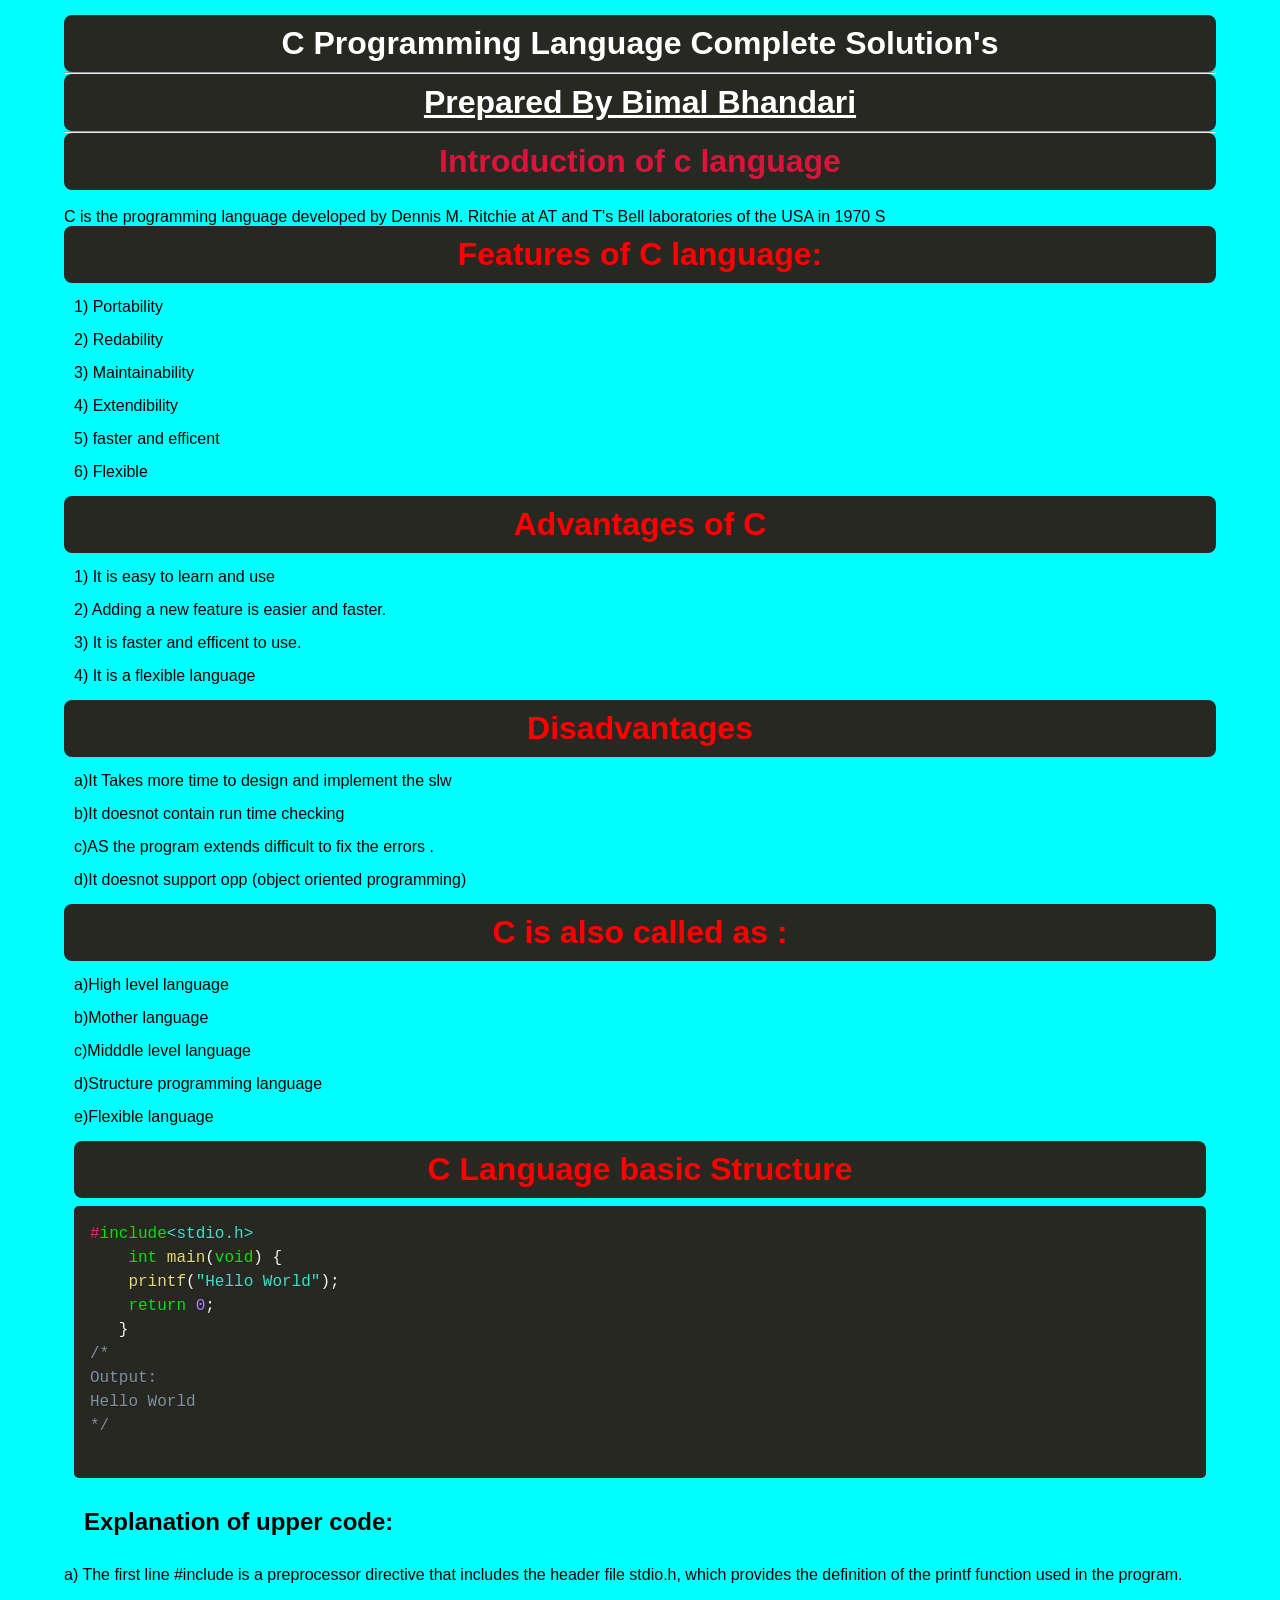
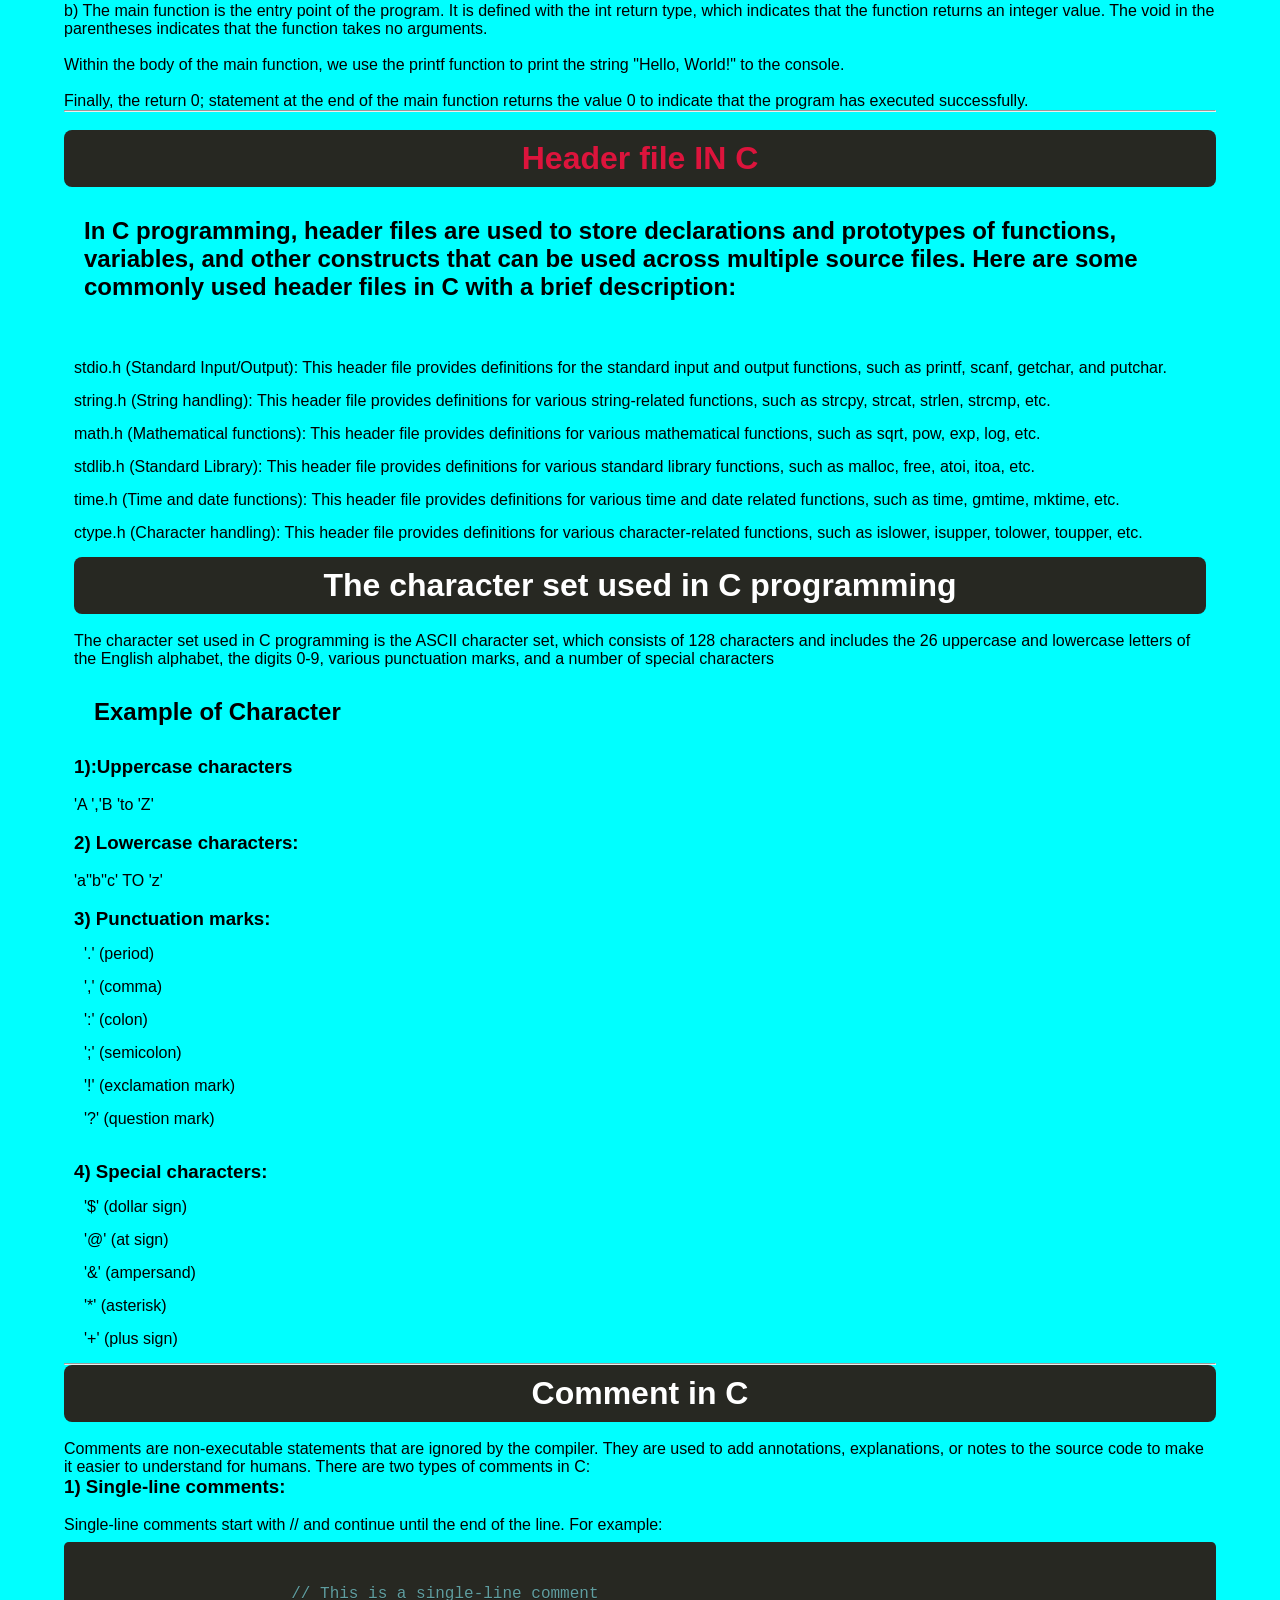
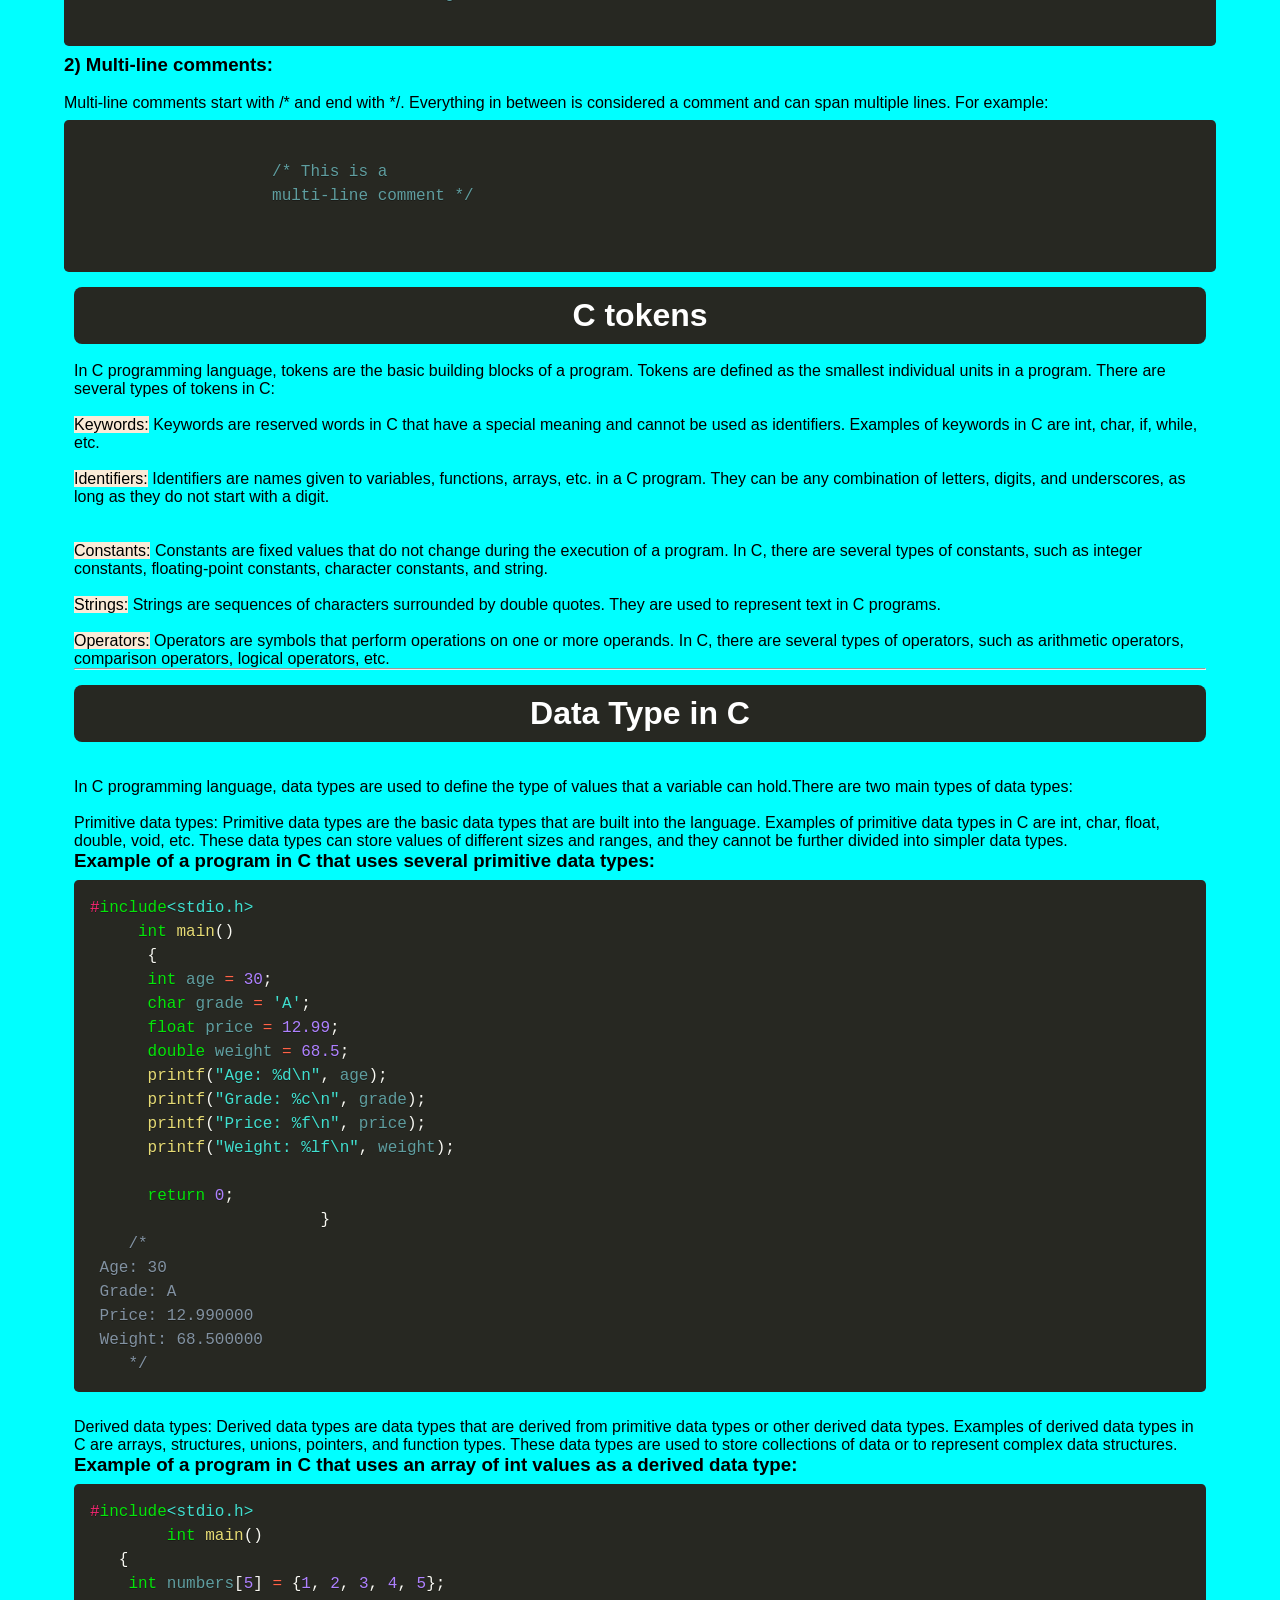
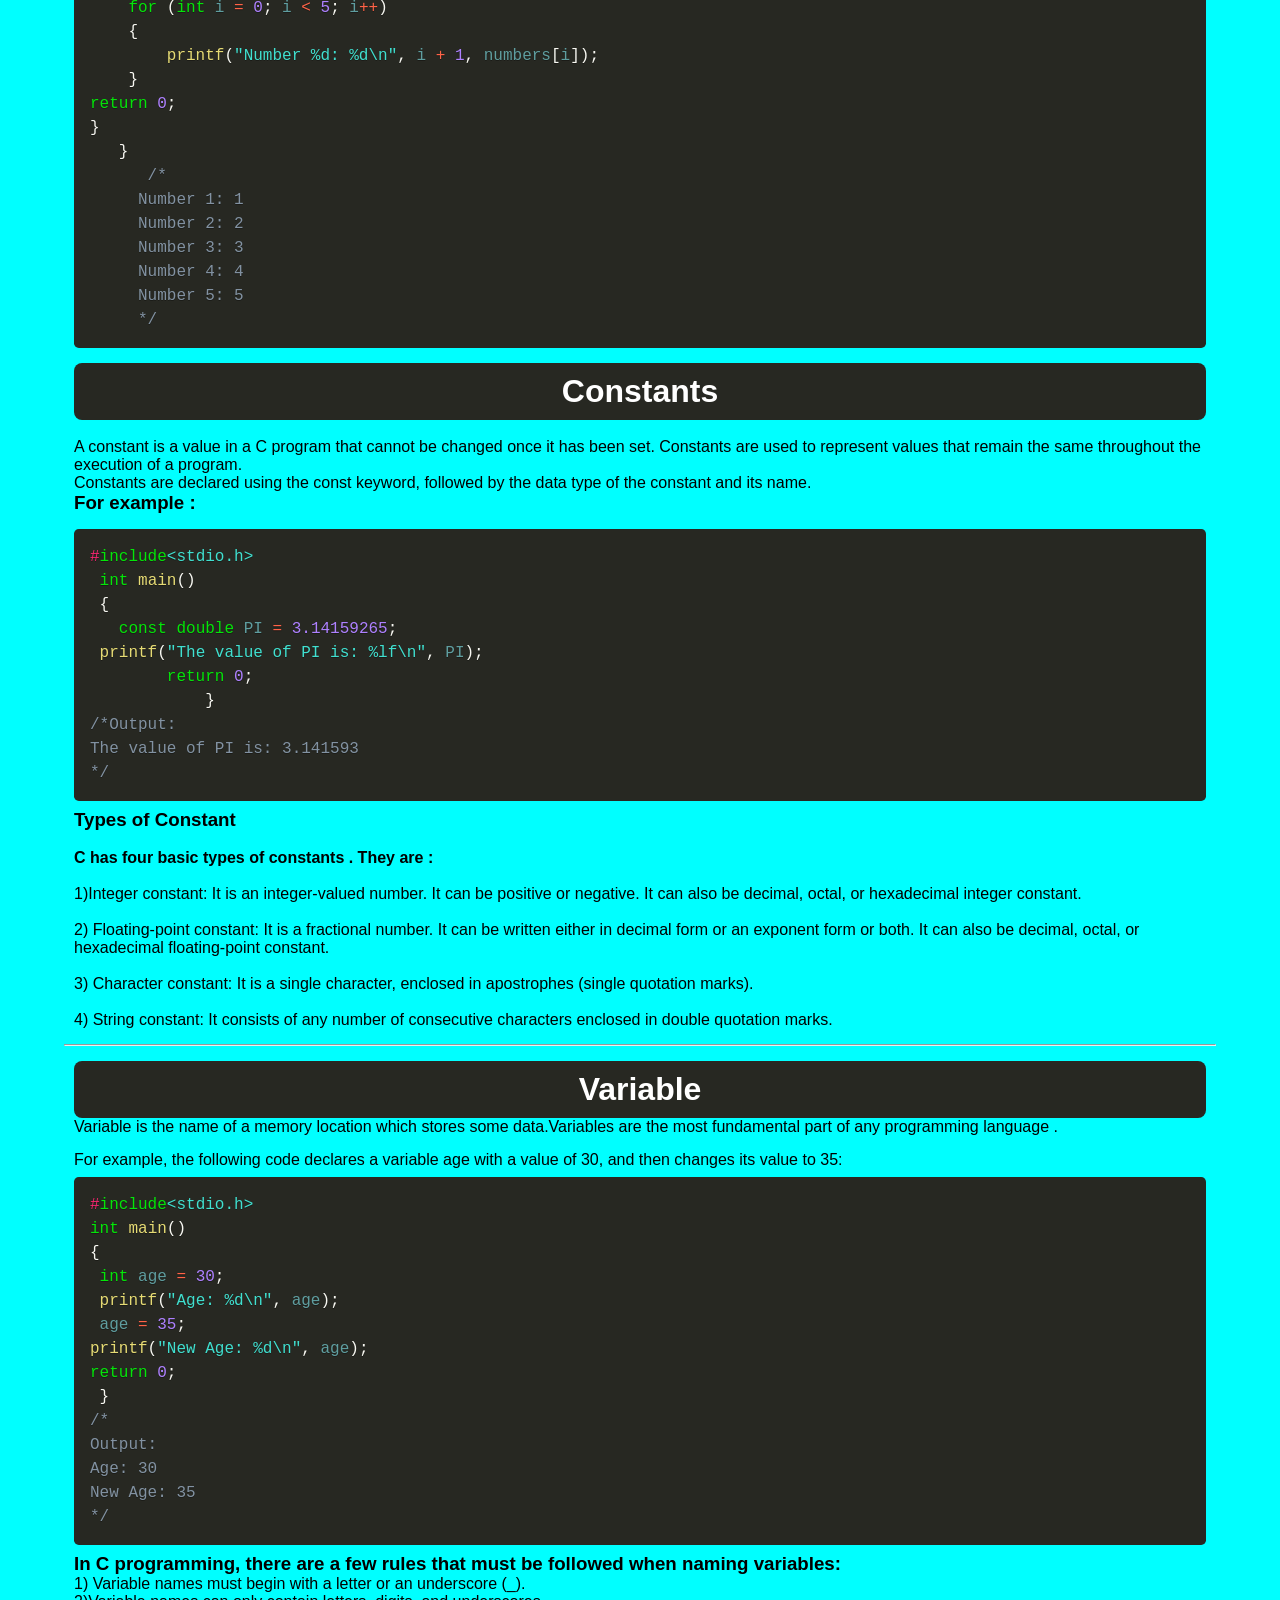
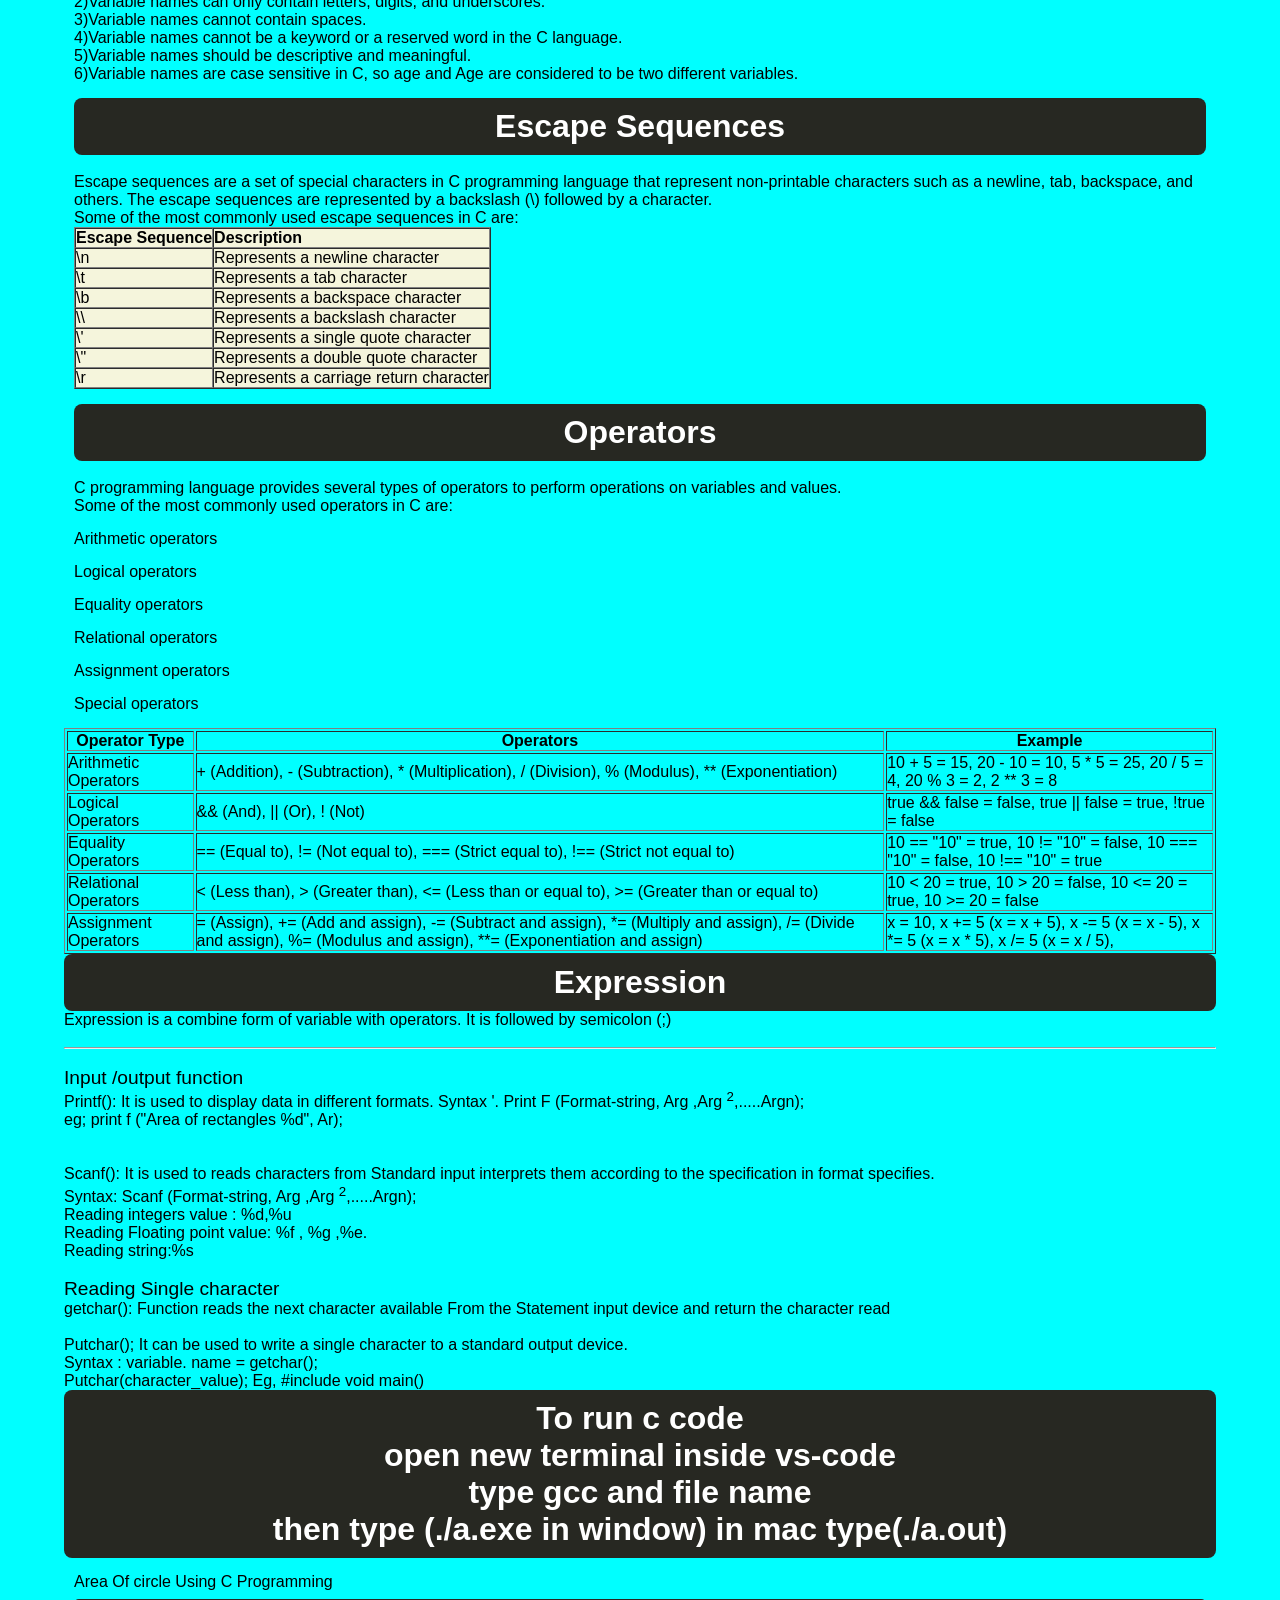
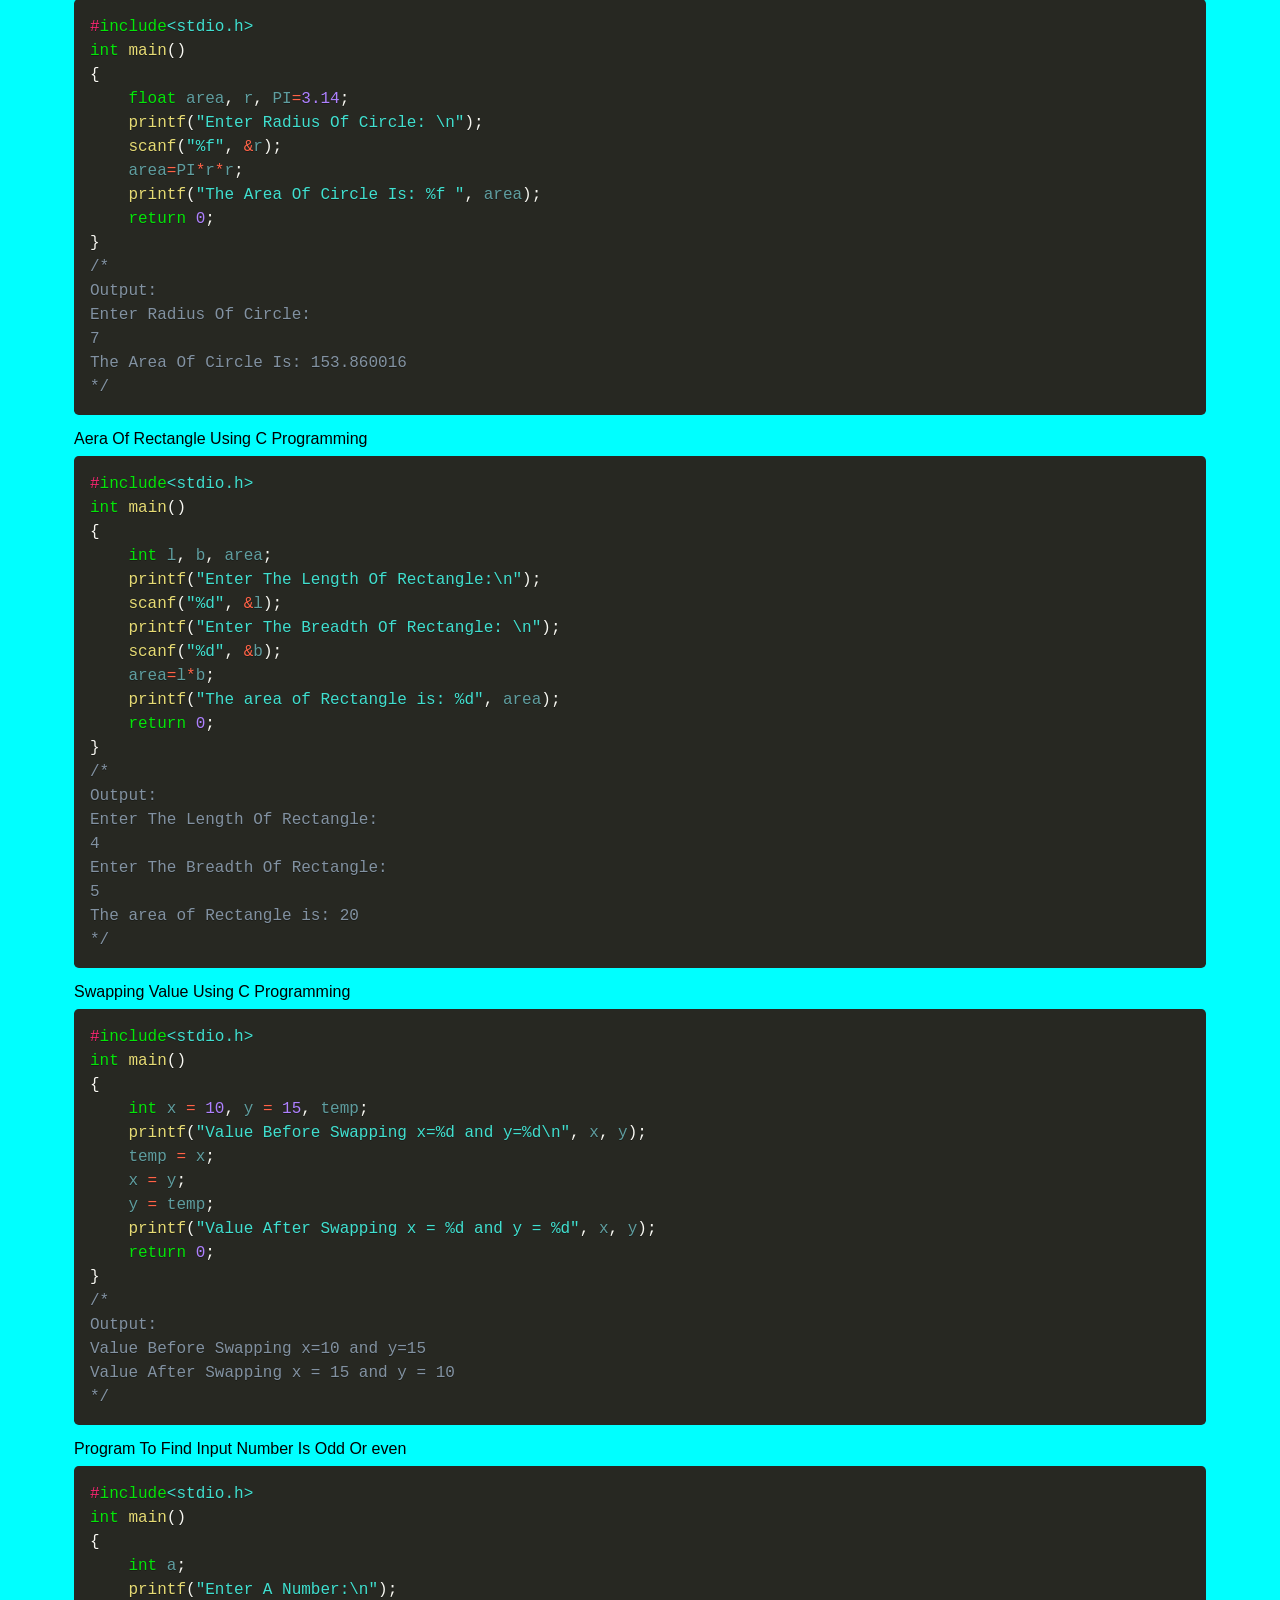
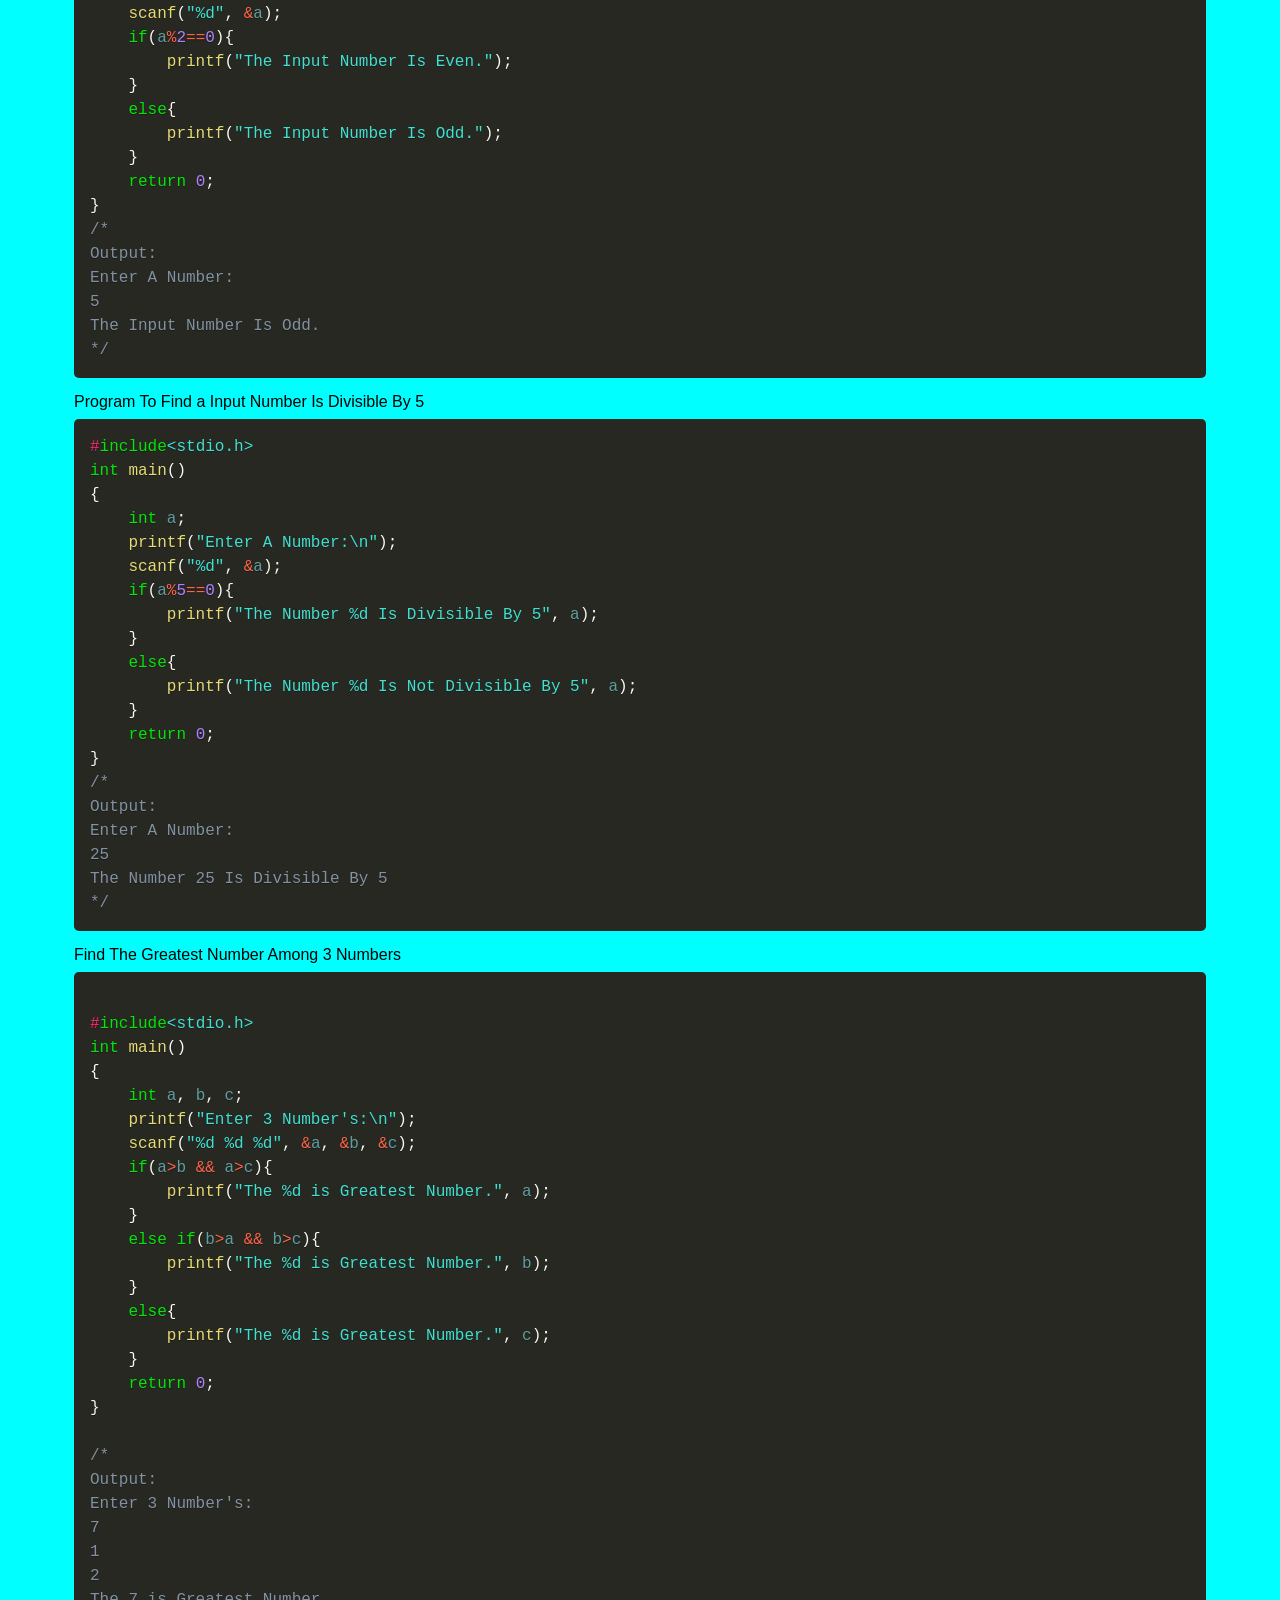
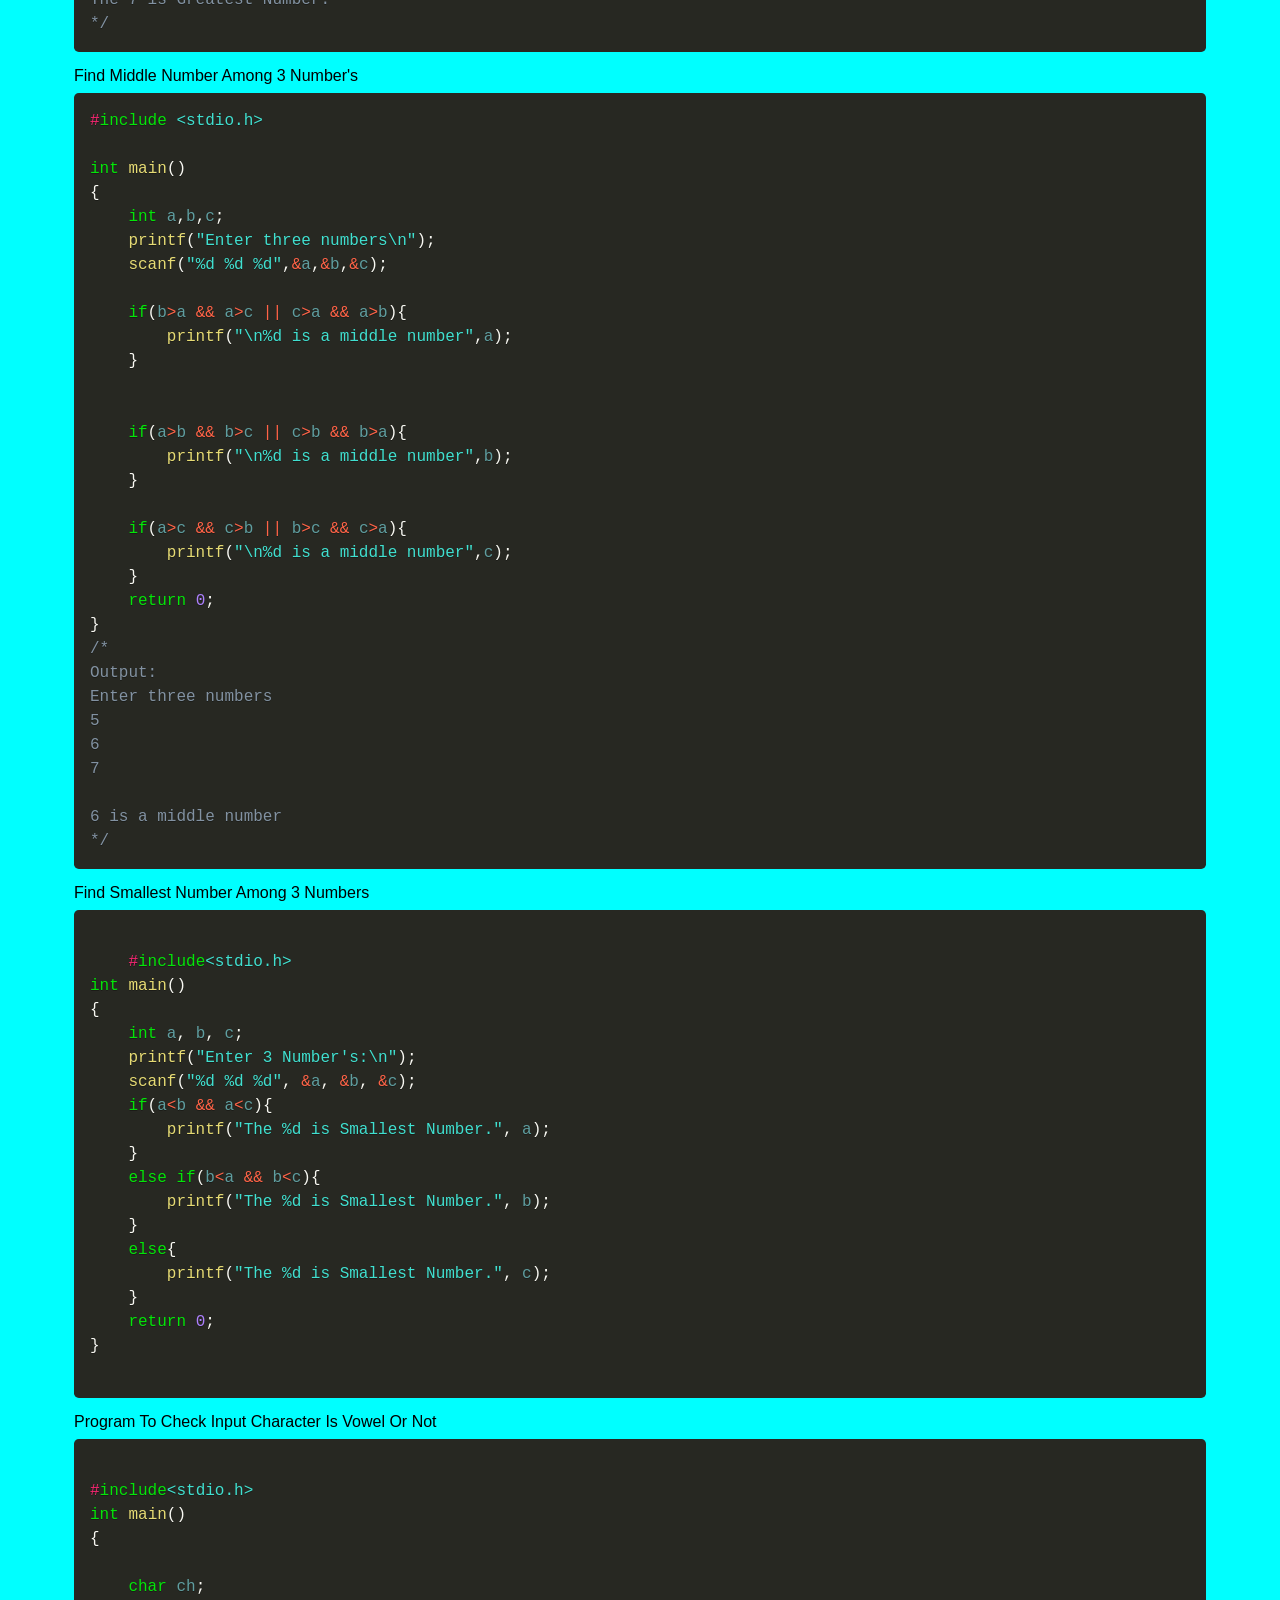
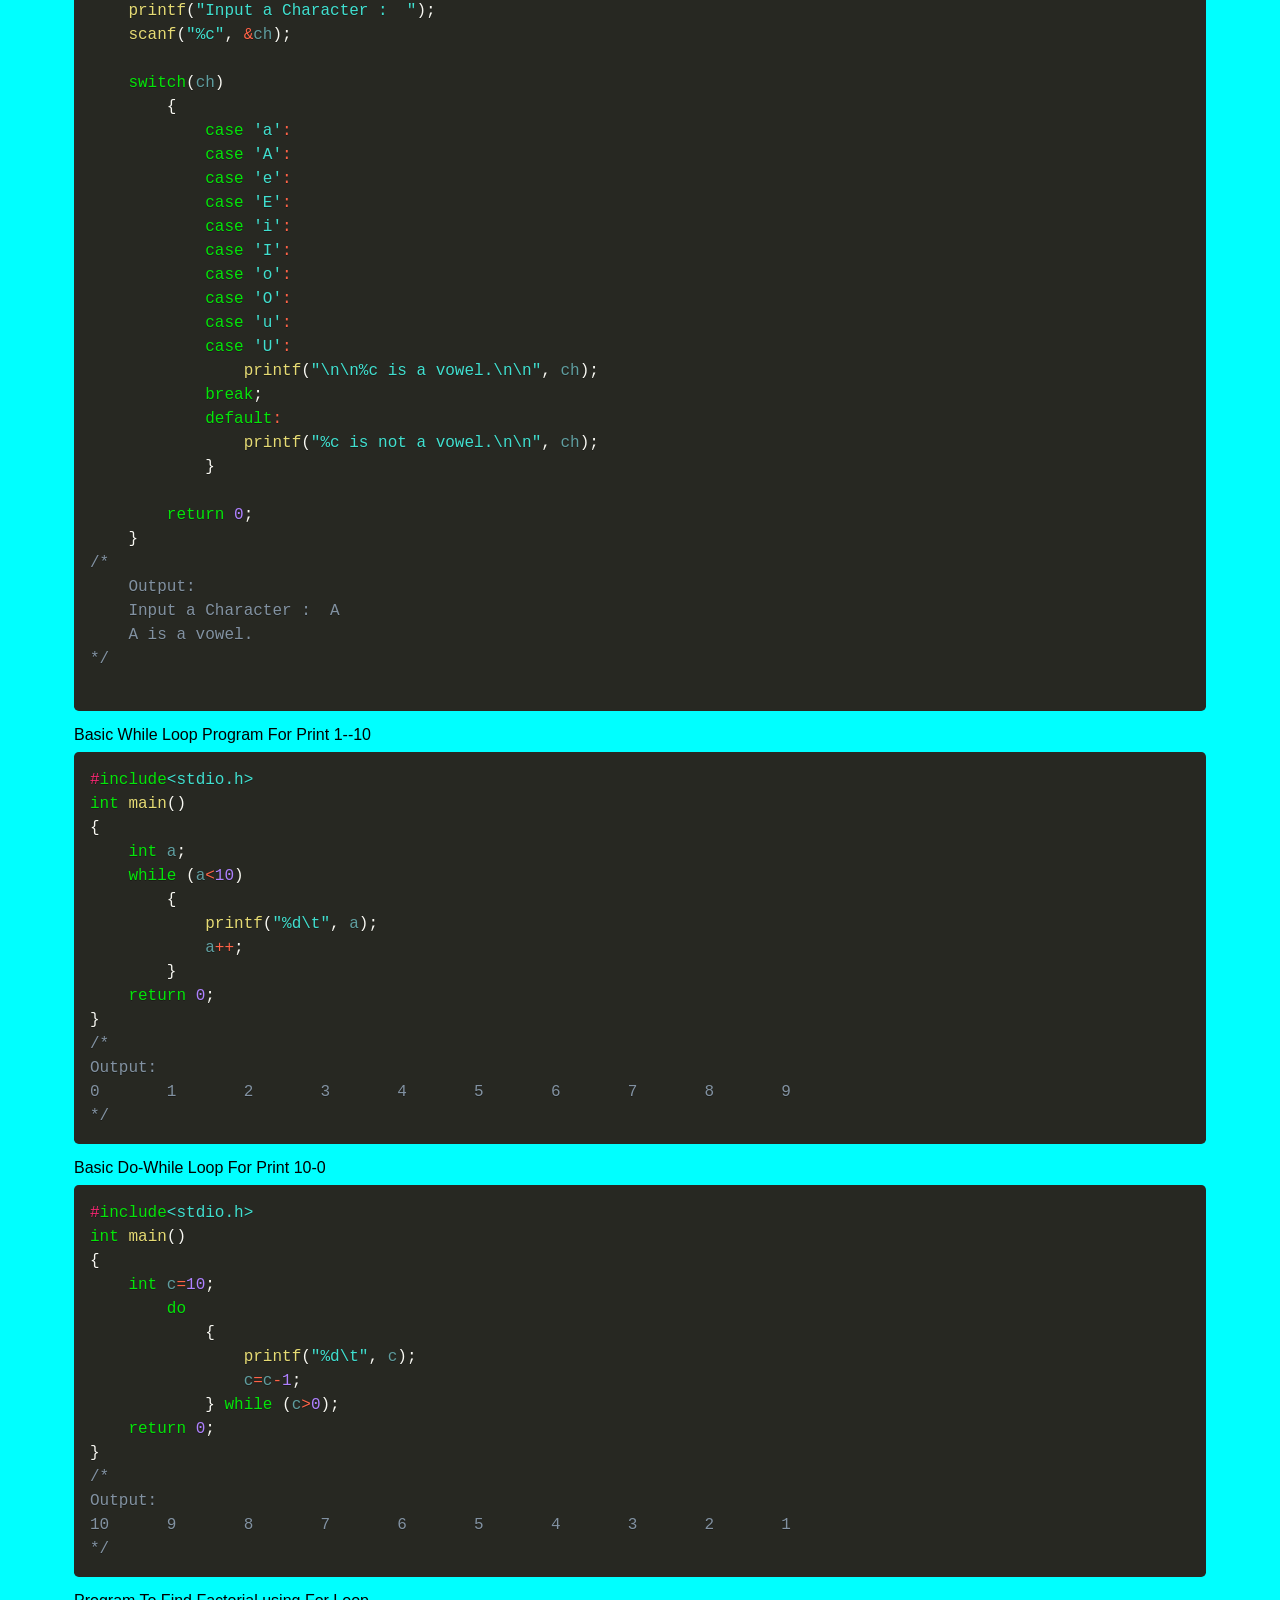
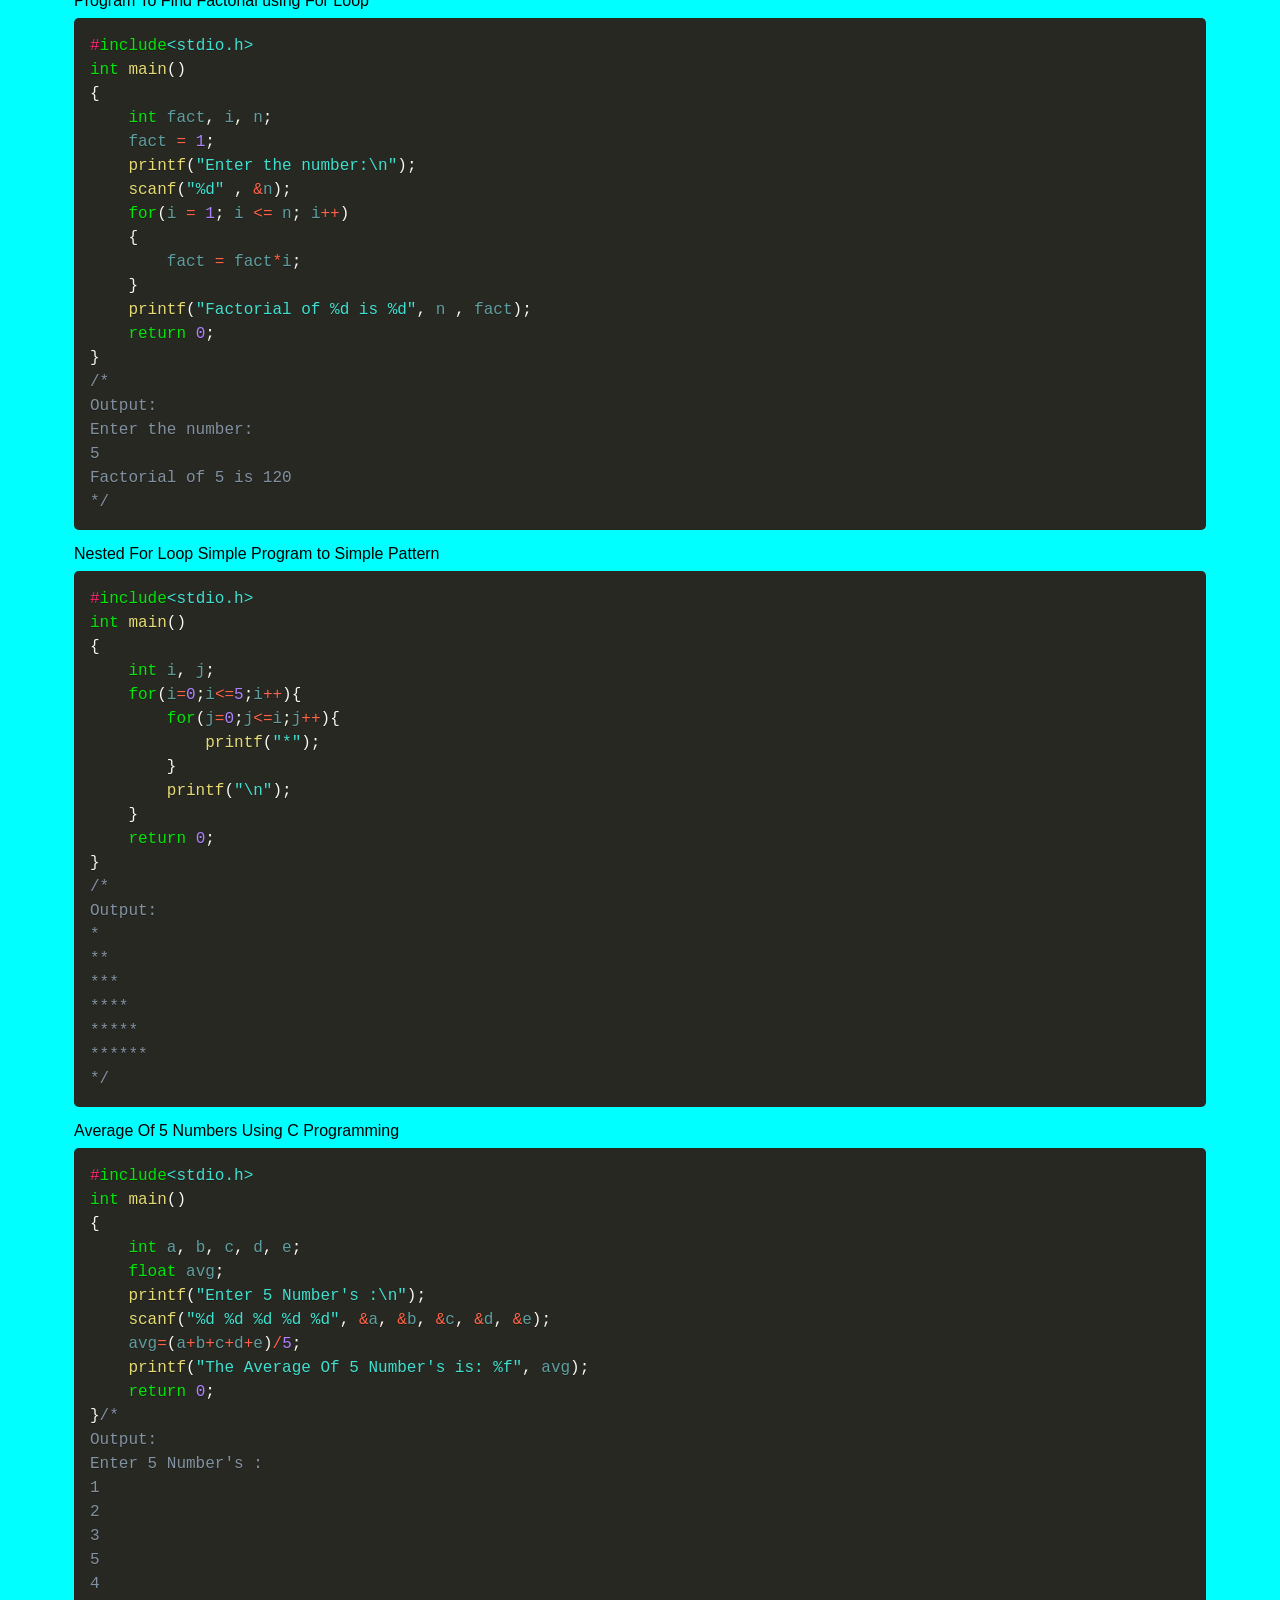
<file: open/index.html>
<!DOCTYPE html>
<html lang="en">

<head>
	<link rel="icon" type="image/png" href="https://upload.wikimedia.org/wikipedia/commons/thumb/1/18/C_Programming_Language.svg/1200px-C_Programming_Language.svg.png" />
    <link rel="stylesheet" href="style.css">
    <meta charset="UTF-8">
    <meta name="viewport" content="width=device-width, initial-scale=1.0">
    <link rel="stylesheet" href="prism.css">
    <script src="prism.js"></script>
    <title>C Language Complete Solution</title>
	<!-- Primary Meta Tags -->
<title>C Programming Language Complete Solution's</title>
<meta name="title" content="C Programming Language Complete Solution's">
<meta name="description" content="">
</head>

<body>
    <div class="container" id="myDropdown">

	<h1>C Programming Language Complete Solution's</h1> <hr>
	   <h1> <a href="https://bimalbhandari.com.np/" target="_blank" style="color: white;">Prepared By Bimal Bhandari </a></h1> <hr>
        <div class="introduction"><pr>
            
           <h1 style="text-align: center; color: crimson;">Introduction of c language</h1> <br>
             C is the programming language developed by Dennis M. Ritchie at AT and T's Bell laboratories of the USA in 1970 S
            
        <h1 style="color: red;"> Features of C language:</h1>
            
       <ul>
        <li> 1) Portability</li>
        <li> 2) Redability</li>
        <li> 3) Maintainability</li>
        <li> 4) Extendibility</li>
        <li> 5) faster and efficent</li>
        <li> 6) Flexible</li>
       </ul>
            
            <h1 style="color: red;">Advantages of C</h1>
            
           <ul>
            <li> 1) It is  easy to learn and use</li>
            <li> 2) Adding a new feature is easier and faster.</li>
            <li> 3) It is faster and efficent to use.</li>
            <li> 4) It is a flexible language</li>
            
           </ul>

           <h1 style="color: red;">Disadvantages </h1> <ol>
          <li>  a)It Takes more time to design and implement the slw </li>
          <li> b)It doesnot contain run time checking</li>
          <li>c)AS the program extends difficult to fix the errors .</li>
          <li> d)It doesnot support opp (object oriented programming) </li>
        </ol>
           <h1 style="color: red;">C is also called as :</h1> <ol>
         <li> a)High level language </li> 
         <li>b)Mother language</li> 
         <li> c)Midddle level language</li> 
         <li> d)Structure programming language</li> 
        <li> e)Flexible language </li> 
        </ol>
        </pr></div>
        <!-- <h2>Genral Programs</h2> -->
        <ol id="list">
            <li> <h1 style="color: red;">C Language basic Structure</h1>
                <pre class="language-c"><code>#include&lt;stdio.h&gt;
    int main(void) {
    printf("Hello World");
    return 0;
   }
/*
Output:
Hello World 
*/

</code></pre>
            </li>
            
<p>
    <h2>Explanation of upper code:</h2>

a) The first line #include <stdio.h> is a preprocessor directive that includes the header file stdio.h, which provides the definition of the printf function used in the program. <br> <br>

b) The main function is the entry point of the program. It is defined with the int return type, which indicates that the function returns an integer value. The void in the parentheses indicates that the function takes no arguments. <br> <br>

Within the body of the main function, we use the printf function to print the string "Hello, World!" to the console.  <br> <br>

Finally, the return 0; statement at the end of the main function returns the value 0 to indicate that the program has executed successfully.
</p> <hr>

<br>
<h1 style="color: crimson;">Header file IN C</h1>
  <H2>In C programming, header files are used to store declarations and prototypes of functions, variables, and other constructs that can be used across multiple source files. Here are some commonly used header files in C with a brief description: <BR></BR></H2>
  <OL><LI>  stdio.h (Standard Input/Output): This header file provides definitions for the standard input and output functions, such as printf, scanf, getchar, and putchar.</LI> 

    <LI> string.h (String handling): This header file provides definitions for various string-related functions, such as strcpy, strcat, strlen, strcmp, etc.</LI> 
    
    <LI> math.h (Mathematical functions): This header file provides definitions for various mathematical functions, such as sqrt, pow, exp, log, etc.</LI> 
    
    <LI> stdlib.h (Standard Library): This header file provides definitions for various standard library functions, such as malloc, free, atoi, itoa, etc.</LI> 
    
    <LI>time.h (Time and date functions): This header file provides definitions for various time and date related functions, such as time, gmtime, mktime, etc.</LI> 
    
    <LI> ctype.h (Character handling): This header file provides definitions for various character-related functions, such as islower, isupper, tolower, toupper, etc.</LI> </OL>

            <li><h1> The character set used in C programming</h1>
                <p><br> The character set used in C programming is the ASCII character set, which consists of 128 characters and includes the 26 uppercase and lowercase letters of the English alphabet, the digits 0-9, various punctuation marks, and a number of special characters <br></p> <h2>Example of Character</h2>
                <p> <ol> <h3>1):Uppercase characters</h3>  <br> 'A ','B 'to 'Z' <BR> <br>
                    <h3> 2) Lowercase characters:</h3> <br>  'a''b''c' TO 'z'</BR> <br>
                  <h3> 3) Punctuation marks: <br></h3>

                   <li>'.' (period)</li>
                   <li>',' (comma)</li>
                    <li>':' (colon)</li>
                    <li>';' (semicolon)</li>
                    <li>'!' (exclamation mark)</li>
                    <li>'?' (question mark)</li> <br>
                    <h3>   4) Special characters: <br></h3>
                    
                    <li>'$' (dollar sign)</li>
                    <li>'@' (at sign)</li>
                    <li>'&' (ampersand)</li>
                    <li>'*' (asterisk)</li>
                    <li>'+' (plus sign)</li>
                    
                </ol> 
            </li> <hr> 
            
                <h1>Comment in C</h1> <br>
                Comments are non-executable statements that are ignored by the compiler. They are used to add annotations, explanations, or notes to the source code to make it easier to understand for humans. There are two types of comments in C: <br>
              <h3> 1) Single-line comments:</h3> <br>
Single-line comments start with // and continue until the end of the line. For example:
            

                <pre class="language-c">                 
                      // This is a single-line comment

</pre>
<h3> 2) Multi-line comments:</h3> <br>
Multi-line comments start with /* and end with */. Everything in between is considered a comment and can span multiple lines. For example:
            

                <pre class="language-c">                 
                    /* This is a
                    multi-line comment */
                    

</pre>
            </li>
            <li>
                <H1>C tokens </H1> <br>
                <p>In C programming language, tokens are the basic building blocks of a program. Tokens are defined as the smallest individual units in a program. There are several types of tokens in C: <br> <br>
                   <span style="background-color: antiquewhite;"> Keywords:</span> Keywords are reserved words in C that have a special meaning and cannot be used as identifiers. Examples of keywords in C are int, char, if, while, etc. <br> <br>

                   <span style="background-color: antiquewhite;">  Identifiers:</span> Identifiers are names given to variables, functions, arrays, etc. in a C program. They can be any combination of letters, digits, and underscores, as long as they do not start with a digit.</p> <br><br>
                   <span style="background-color: antiquewhite;"> Constants:</span> Constants are fixed values that do not change during the execution of a program. In C, there are several types of constants, such as integer constants, floating-point constants, character constants, and string.  <br> <br>
                   <span style="background-color: antiquewhite;">  Strings:</span>  Strings are sequences of characters surrounded by double quotes. They are used to represent text in C programs. <br> <br>
                   <span style="background-color: antiquewhite;">  Operators:</span>  Operators are symbols that perform operations on one or more operands. In C, there are several types of operators, such as arithmetic operators, comparison operators, logical operators, etc. <hr>
            </li>
            <li>
                <h1>Data Type in C</h1> <BR></BR>
                <p>In C programming language, data types are used to define the type of values that a variable can hold.There are two main types of data types: <br> <br>
                    <span style="background-color: aqua;">Primitive data types:</span>  Primitive data types are the basic data types that are built into the language. Examples of primitive data types in C are int, char, float, double, void, etc. These data types can store values of different sizes and ranges, and they cannot be further divided into simpler data types. <br> <h3>Example of a program in C that uses several primitive data types:</h3><pre  class="language-c"><code>#include&lt;stdio.h&gt;
     int main()
      {
      int age = 30;
      char grade = 'A';
      float price = 12.99;
      double weight = 68.5;           
      printf("Age: %d\n", age);
      printf("Grade: %c\n", grade);
      printf("Price: %f\n", price);
      printf("Weight: %lf\n", weight);
                        
      return 0;
                        }
    /*
 Age: 30
 Grade: A
 Price: 12.990000
 Weight: 68.500000
    */</code></pre><br>
                    <span style="background-color: aqua;">Derived data types:</span> 

                     Derived data types are data types that are derived from primitive data types or other derived data types. Examples of derived data types in C are arrays, structures, unions, pointers, and function types. These data types are used to store collections of data or to represent complex data structures.
                    
                    </p><h3>Example of a program in C that uses an array of int values as a derived data type:</h3><pre  class="language-c"><code>#include&lt;stdio.h&gt;
        int main()
   { 
    int numbers[5] = {1, 2, 3, 4, 5};
    for (int i = 0; i < 5; i++)
    {
        printf("Number %d: %d\n", i + 1, numbers[i]);
    }
return 0;
}
   }
      /*
     Number 1: 1
     Number 2: 2
     Number 3: 3
     Number 4: 4
     Number 5: 5
     */</code></pre>
            </li>
           <li><H1>Constants</H1> <br>
        <p>A constant is a value in a C program that cannot be changed once it has been set. Constants are used to represent values that remain the same throughout the execution of a program. <br>Constants are declared using the const keyword, followed by the data type of the constant and its name. <h3>For example :</h3></p></li>
            <li>
                <pre class="language-c"><code>#include&lt;stdio.h&gt;
 int main()
 {
   const double PI = 3.14159265;
 printf("The value of PI is: %lf\n", PI);
        return 0;
            }
/*Output:
The value of PI is: 3.141593
*/
</code></pre> <h3>Types of Constant </h3> <br><h4>C has four basic types of constants .  They are :</h4> <br>
<p> 1)Integer constant: It is an integer-valued number. It can be positive or negative. It can also be decimal, octal, or hexadecimal integer constant. <br> <br> 2) Floating-point constant: It is a fractional number. It can be written either in decimal form or an exponent form or both. It can also be decimal, octal, or hexadecimal floating-point constant. <br> <br> 3)
    Character constant: It is a single character, enclosed in apostrophes (single quotation marks). <br> <br> 4) String constant: It consists of any number of consecutive characters enclosed in double quotation marks.
</p>
            </li> <hr>
            <li>
                <h1>Variable </h1>
                <p>Variable is the name of a memory location which stores some data.Variables are the most fundamental part of any programming language .</p>
            </li>
           
            <li>For example, the following code declares a variable age with a value of 30, and then changes its value to 35:
                <pre class="language-c"><code>#include&lt;stdio.h&gt;
int main()
{
 int age = 30;
 printf("Age: %d\n", age);
 age = 35;
printf("New Age: %d\n", age);
return 0;
 }                 
/*
Output:
Age: 30
New Age: 35
*/
</code></pre>
 <h3>In C programming, there are a few rules that must be followed when naming variables:</h3>
         <p>
1) Variable names must begin with a letter or an underscore (_). <br>
2)Variable names can only contain letters, digits, and underscores. <br>
3)Variable names cannot contain spaces. <br>
4)Variable names cannot be a keyword or a reserved word in the C language. <br>
5)Variable names should be descriptive and meaningful. <br>
6)Variable names are case sensitive in C, so age and Age are considered to be two different variables. <br>
 
         </p>   </li> 
         <li>
            <h1>Escape Sequences</h1> <br>
            <p>Escape sequences are a set of special characters in C programming language that represent non-printable characters such as a newline, tab, backspace, and others. The escape sequences are represented by a backslash (\) followed by a character. <br> Some of the most commonly used escape sequences in C are:</p>
            <table style="background-color: beige;" border="1" cellspacing="0" cellpadding="5">
                <tr>
                  <th>Escape Sequence</th>
                  <th>Description</th>
                </tr>
                <tr>
                  <td>\n</td>
                  <td>Represents a newline character</td>
                </tr>
                <tr>
                  <td>\t</td>
                  <td>Represents a tab character</td>
                </tr>
                <tr>
                  <td>\b</td>
                  <td>Represents a backspace character</td>
                </tr>
                <tr>
                  <td>\\</td>
                  <td>Represents a backslash character</td>
                </tr>
                <tr>
                  <td>\'</td>
                  <td>Represents a single quote character</td>
                </tr>
                <tr>
                  <td>\"</td>
                  <td>Represents a double quote character</td>
                </tr>
                <tr>
                  <td>\r</td>
                  <td>Represents a carriage return character</td>
                </tr>
              </table>
              
        </li>
        <li>
            <h1>Operators</h1> <br>
            <p>C programming language provides several types of operators to perform operations on variables and values. <br> Some of the most commonly used operators in C are:
            <li>Arithmetic operators</li>
           <li>Logical operators </li>
           <li>Equality operators</li>
           <li>Relational operators</li>
           <li>Assignment operators</li>
           <li>Special operators</li>
        </p>
        <table border="1" cellpadding="5">
            <tr>
              <th>Operator Type</th>
              <th>Operators</th>
              <th>Example</th>
            </tr>
            <tr>
              <td>Arithmetic Operators</td>
              <td>+ (Addition), - (Subtraction), * (Multiplication), / (Division), % (Modulus), ** (Exponentiation)</td>
              <td>10 + 5 = 15, 20 - 10 = 10, 5 * 5 = 25, 20 / 5 = 4, 20 % 3 = 2, 2 ** 3 = 8</td>
            </tr>
            <tr>
              <td>Logical Operators</td>
              <td>&& (And), || (Or), ! (Not)</td>
              <td>true && false = false, true || false = true, !true = false</td>
            </tr>
            <tr>
              <td>Equality Operators</td>
              <td>== (Equal to), != (Not equal to), === (Strict equal to), !== (Strict not equal to)</td>
              <td>10 == "10" = true, 10 != "10" = false, 10 === "10" = false, 10 !== "10" = true</td>
            </tr>
            <tr>
              <td>Relational Operators</td>
              <td>< (Less than), > (Greater than), <= (Less than or equal to), >= (Greater than or equal to)</td>
              <td>10 < 20 = true, 10 > 20 = false, 10 <= 20 = true, 10 >= 20 = false</td>
            </tr>
            <tr>
              <td>Assignment Operators</td>
              <td>= (Assign), += (Add and assign), -= (Subtract and assign), *= (Multiply and assign), /= (Divide and assign), %= (Modulus and assign), **= (Exponentiation and assign)</td>
              <td>x = 10, x += 5 (x = x + 5), x -= 5 (x = x - 5), x *= 5 (x = x * 5), x /= 5 (x = x / 5),</td> </table>
          
        </li>
        
            <h1>Expression</h1>
            <p>
                Expression is a combine form of variable with operators. It is followed by semicolon (;) <br> <br> <hr> <br>
            <big> Input /output function </big> <br> Printf(): It is used to display data in different formats. Syntax '. Print F (Format-string, Arg ,Arg <sup>2</sup>,.....Argn);<br>
eg; print f ("Area of rectangles %d", Ar); <br> <br> <br>
Scanf(): It is used to reads characters from Standard input interprets them according to the specification in format specifies. <br> Syntax: Scanf (Format-string, Arg ,Arg <sup>2</sup>,.....Argn);<br>
Reading integers value : %d,%u <br>
Reading Floating point value: %f , %g ,%e. <br>
Reading string:%s <br> <br>

<big>Reading Single character </big> <br>
getchar(): Function reads the next character
available From the Statement input device and return
the character read <br> <br>
Putchar(); It can be used to write a single character to a standard output device. <br> Syntax : variable. name = getchar(); <br>  Putchar(character_value);
Eg, #include <stdin> void main()
            
            </p>
        
        <H1>To run c code <br> open new terminal inside vs-code <br> type gcc and file name <br>then type (./a.exe in window) in mac type(./a.out)</H1>
            <li>Area Of circle Using C Programming
                <pre class="language-c"><code>#include&lt;stdio.h&gt;
int main()
{
    float area, r, PI=3.14;
    printf("Enter Radius Of Circle: \n");
    scanf("%f", &r);
    area=PI*r*r;
    printf("The Area Of Circle Is: %f ", area);    
    return 0;
}
/*
Output:
Enter Radius Of Circle: 
7
The Area Of Circle Is: 153.860016 
*/
</code></pre>
            </li>
            <li>Aera Of Rectangle Using C Programming
                <pre class="language-c"><code>#include&lt;stdio.h&gt;
int main()
{
    int l, b, area;
    printf("Enter The Length Of Rectangle:\n");
    scanf("%d", &l);
    printf("Enter The Breadth Of Rectangle: \n");
    scanf("%d", &b);
    area=l*b;
    printf("The area of Rectangle is: %d", area);    
    return 0;
}
/*
Output:
Enter The Length Of Rectangle:
4
Enter The Breadth Of Rectangle: 
5
The area of Rectangle is: 20
*/
</code></pre>
            </li>
            <li>Swapping Value Using C Programming
                <pre class="language-c"><code>#include&lt;stdio.h&gt;
int main()
{
	int x = 10, y = 15, temp;
	printf("Value Before Swapping x=%d and y=%d\n", x, y);
	temp = x;
	x = y;
	y = temp;
	printf("Value After Swapping x = %d and y = %d", x, y);
	return 0;    
}
/*
Output:
Value Before Swapping x=10 and y=15
Value After Swapping x = 15 and y = 10
*/</code></pre>
            </li>
            <!-- <h2>If-Else Statement</h2> -->
            <li>Program To Find Input Number Is Odd Or even
                <pre class="language-c"><code>#include&lt;stdio.h&gt;
int main()
{
    int a;
    printf("Enter A Number:\n");
    scanf("%d", &a);
    if(a%2==0){
        printf("The Input Number Is Even.");
    }
    else{
        printf("The Input Number Is Odd.");
    }
    return 0;
}
/*
Output:
Enter A Number:
5
The Input Number Is Odd.
*/
</code></pre>
            </li>
            <li>Program To Find a Input Number Is Divisible By 5
                <pre class="language-c"><code>#include&lt;stdio.h&gt;
int main()
{
    int a;
    printf("Enter A Number:\n");
    scanf("%d", &a);
    if(a%5==0){
        printf("The Number %d Is Divisible By 5", a);
    }
    else{
        printf("The Number %d Is Not Divisible By 5", a);
    }
    return 0;
}
/*
Output:
Enter A Number:
25
The Number 25 Is Divisible By 5
*/
</code></pre>
            </li>
            <li>Find The Greatest Number Among 3 Numbers
                <pre class="language-c"><code>
#include&lt;stdio.h&gt;
int main()
{
	int a, b, c;
	printf("Enter 3 Number's:\n");
	scanf("%d %d %d", &a, &b, &c);
	if(a&gt;b && a&gt;c){
		printf("The %d is Greatest Number.", a);
	}    
	else if(b&gt;a && b&gt;c){
		printf("The %d is Greatest Number.", b);
	}
	else{
		printf("The %d is Greatest Number.", c);
	}
	return 0;
}
				
/*
Output:
Enter 3 Number's:
7
1
2
The 7 is Greatest Number.
*/</code></pre>
            </li>
            <li>Find Middle Number Among 3 Number's
                <pre class="language-c"><code>#include &lt;stdio.h&gt;

int main()
{
    int a,b,c;
    printf("Enter three numbers\n");
    scanf("%d %d %d",&a,&b,&c);

    if(b&gt;a && a&gt;c || c&gt;a && a&gt;b){
        printf("\n%d is a middle number",a);
    }


    if(a&gt;b && b&gt;c || c&gt;b && b&gt;a){
        printf("\n%d is a middle number",b);
    }

    if(a&gt;c && c&gt;b || b&gt;c && c&gt;a){
        printf("\n%d is a middle number",c);
    }
    return 0;
}
/*
Output:
Enter three numbers
5
6
7

6 is a middle number
*/
</code></pre>
            </li>
            <li>Find Smallest Number Among 3 Numbers
                <pre class="language-c"><code>
	#include&lt;stdio.h&gt;
int main()
{
    int a, b, c;
    printf("Enter 3 Number's:\n");
    scanf("%d %d %d", &a, &b, &c);
    if(a&lt;b && a&lt;c){
        printf("The %d is Smallest Number.", a);
    }    
    else if(b&lt;a && b&lt;c){
        printf("The %d is Smallest Number.", b);
    }
    else{
        printf("The %d is Smallest Number.", c);
    }
    return 0;
}

</code></pre>
            </li>
            <!-- <h2>Case Statement</h2> -->
            <li>Program To Check Input Character Is Vowel Or Not
                <pre class="language-c">
					<code>
#include&lt;stdio.h&gt;
int main()
{

	char ch;
	printf("Input a Character :  ");
	scanf("%c", &ch);
	
	switch(ch)
		{
			case 'a':
			case 'A':
			case 'e':
			case 'E':
			case 'i':
			case 'I':
			case 'o':
			case 'O':
			case 'u':
			case 'U':
				printf("\n\n%c is a vowel.\n\n", ch);
			break;
			default:
				printf("%c is not a vowel.\n\n", ch);
			}
								
		return 0;
	}
/*
	Output:
	Input a Character :  A
	A is a vowel.
*/</code>
				</pre>
            </li>
            <!-- <h2>While Loop</h2> -->
            <li>Basic While Loop Program For Print 1--10
                <pre class="language-c"><code>#include&lt;stdio.h&gt;
int main()
{
	int a;
	while (a&lt;10)
		{
			printf("%d\t", a);
			a++;
		}					
	return 0;
}
/*
Output:
0       1       2       3       4       5       6       7       8       9
*/</code></pre>
            </li>
            <!-- <h2>Do-While Loop</h2> -->
            <li>Basic Do-While Loop For Print 10-0
                <pre class="language-c"><code>#include&lt;stdio.h&gt;
int main()
{
	int c=10;
		do
			{
				printf("%d\t", c);
				c=c-1;
			} while (c&gt;0);				
	return 0;
}
/*
Output:
10      9       8       7       6       5       4       3       2       1
*/		</code></pre>
            </li>
            <!-- <h2>For Loop</h2> -->
            <li>Program To Find Factorial using For Loop
                <pre class="language-c"><code>#include&lt;stdio.h&gt;
int main()
{
	int fact, i, n;
	fact = 1;
	printf("Enter the number:\n");
	scanf("%d" , &n);
	for(i = 1; i &lt;= n; i++)
	{
		fact = fact*i;
	}
	printf("Factorial of %d is %d", n , fact);
	return 0;
}
/*
Output:
Enter the number:
5
Factorial of 5 is 120
*/
</code></pre>
            </li>
            <!-- <h2>Nested For Loop</h2> -->
            <li>Nested For Loop Simple Program to Simple Pattern
                <pre class="language-c"><code>#include&lt;stdio.h&gt;
int main()
{
	int i, j;
	for(i=0;i&lt;=5;i++){
		for(j=0;j&lt;=i;j++){
			printf("*");
		}
		printf("\n");
	}
	return 0;
}
/*
Output:
*
**
***
****
*****
******
*/</code></pre>
            </li>
            <!-- <h2>Numeric C Programs</h2> -->
            <li>Average Of 5 Numbers Using C Programming
                <pre class="language-c"><code>#include&lt;stdio.h&gt;
int main()
{
	int a, b, c, d, e;
	float avg;
	printf("Enter 5 Number's :\n");
	scanf("%d %d %d %d %d", &a, &b, &c, &d, &e);
	avg=(a+b+c+d+e)/5;
	printf("The Average Of 5 Number's is: %f", avg);
	return 0;
}/*
Output:
Enter 5 Number's :
1
2
3
5
4
The Average Of 5 Number's is: 3.000000
*/</code></pre>
            </li>
            <li>Print Multipication Table Of Any Number
                <pre class="language-c"><code>#include &lt;stdio.h&gt;
int main() {
  int n, i;
  printf("Enter an integer: ");
  scanf("%d", &n);
  for (i = 1; i &lt;= 10; ++i) {
    printf("%d * %d = %d \n", n, i, n * i);
  }
  return 0;
}
/*
Output:
Enter an integer: 6
6 * 1 = 6 
6 * 2 = 12
6 * 3 = 18
6 * 4 = 24
6 * 5 = 30
6 * 6 = 36
6 * 7 = 42
6 * 8 = 48
6 * 9 = 54
6 * 10 = 60
*/
</code></pre>
            </li>
            <li>Sum Of N Number's Using C Programming
                <pre class="language-c"><code>#include &lt;stdio.h&gt;
int main() {
    int n, i, sum = 0;

    printf("Enter A integer: ");
    scanf("%d", &n);

    for (i = 1; i <= n; ++i) {
        sum += i;
    }

    printf("Sum of 0 from %d Is: %d",n, sum);
    return 0;
}
/*
Output:
Enter A integer: 5
Sum of 0 from 5 Is: 15
*/
</code></pre>
            </li>
            <li>Program in C To Find That The Weather Number Is Palindrome or not
                <pre class="language-c"><code>#include &lt;stdio.h&gt;
int main() {
  int n, reversed = 0, remainder, original;
    printf("Enter an integer: ");
    scanf("%d", &n);
    original = n;

    while (n != 0) {
        remainder = n % 10;
        reversed = reversed * 10 + remainder;
        n /= 10;
    }

    if (original == reversed)
        printf("%d is a palindrome.", original);
    else
        printf("%d is not a palindrome.", original);

    return 0;
}
/*
Output:
Enter an integer: 101
101 is a palindrome.
*/
</code></pre>
            </li>
            <!-- <h2>Array's C Programming</h2> -->
            <li>C Programming To Find Average Using Array
                <pre class="language-c"><code>#include &lt;stdio.h&gt;
int main()
{
     int marks[10], i, n, sum = 0, average;

     printf("Enter number of elements: ");
     scanf("%d", &n);

     for(i=0; i&lt;n; ++i)
     {
          printf("Enter number%d: ",i+1);
          scanf("%d", &marks[i]);
          
          sum += marks[i];
     }

     average = sum/n;
     printf("Average = %d", average);

     return 0;
}
/*
Output:
Enter number of elements: 5
Enter number1: 1
Enter number2: 2
Enter number3: 3
Enter number4: 4
Enter number5: 5
Average = 3
*/
</code></pre>
            </li>
            <!-- <h2>Pointer in C Programming</h2> -->
            <li>Find The Variable Address Using Pointer
                <pre class="language-c"><code>#include &lt;stdio.h&gt;
int main()
{
  int Variable = 15;
  printf("Variable: %d\n", Variable);

  printf("address of Variable: %p", &Variable);  
  return 0;
}
/*
Output:
Variable: 15
address of Variable: 000000000062FE1C
*/
</code></pre>
            </li>
            <!-- <h2>Strings In C Programming</h2> -->
            <li>C Program To Take Input Name and Print That
                <pre class="language-c"><code>#include &lt;stdio.h&gt;
int main()
{
    char name[20];
    printf("Enter name: ");
    scanf("%s", name);
    printf("Your name is %s.", name);
    return 0;
}
/*
Output:
Enter name: Tech 
Your name is Tech.
*/
</code></pre>
            </li>
            <li>Find The Length Of String Using strlen() Function In C
                <pre class="language-c"><code>#include &lt;stdio.h&gt;
#include &lt;string.h&gt;
int main()
{
  char a[100];
  int length;

  printf("Enter a string: \n");
  gets(a);

  length = strlen(a);

  printf("Length of the string = %d\n", length);

  return 0;
}
</code></pre>
            </li>
            <li>Concatenates Two Strings using strcat() Function
                <pre class="language-c"><code>#include &lt;stdio.h&gt;
#include &lt;string.h&gt;
int main() {
   char str1[100] = "C Programming ", str2[] = "Language";
   strcat(str1, str2);
   puts(str1);
   return 0;
}
/*
Output:
C Programming Language
*/
</code></pre>
            </li>
            <li>Compare Two Strings Using strcmp() Function
                <pre class="language-c"><code>#include&lt;stdio.h&gt;
#include&lt;string.h&gt;
int main()
{
    char a[100], b[100];    
    printf("Enter the first string\n");    
    gets(a);    
    printf("Enter the second string\n");    
    gets(b);
    if( strcmp(a,b) == 0 )
        printf("Entered strings are equal.\n");
    else
        printf("Entered strings are not equal.\n");
	return 0;
}
/*
Output:
Enter the first string
Programming
Enter the second string
Programming
Entered strings are equal.
*/
</code></pre>
            </li>
            <li>Convert Uppercase String using strlwr() Function
                <pre class="language-c"><code>#include&lt;stdio.h&gt;
#include&lt;string.h&gt;
int main()
{
   char s[100];
   printf("Enter a string in Uppercase: ");
   scanf("%[^\n]",s);
   printf("In Lower Case:\n");
   puts(strlwr(s));
   return 0;
 }
/*
Output:
Enter a string in Uppercase: PROGRAMMING
In Lower Case:
programming
 */
</code></pre>
            </li>
            <li>Convert Lowercase String Into Uppercase String Uisng strupr() Function
                <pre class="language-c"><code>#include&lt;stdio.h&gt;
#include&lt;string.h&gt;
int main()
{
   char s[100];
   printf("Enter a string in Lowercase: ");
   scanf("%[^\n]",s);
   printf("In Uppercase Case:\n");
   puts(strupr(s));
   return 0;
 }
/*
Output:
Enter a string in lowercase: programming
In Uppercase Case:
PROGRAMMING
*/
</code></pre>
            </li>
            <li>Reverse A String Using C Programming
                <pre class="language-c"><code>#include &lt;stdio.h&gt;
#include &lt;string.h&gt;
#define MAX_SIZE 100 

int main()
{
    char str[MAX_SIZE];

    printf("Enter any string: ");
    gets(str);

    printf("Original string = %s\n", str);

    strrev(str);
    printf("Reverse string = %s", str);

    return 0;
}
/*
Output:
Enter any string: Hello
Original string = Hello
Reverse string = olleH
*/</code></pre>
            </li>
            <li>Check The String Is Palindrome Or Not Using C Programing
                <pre class="language-c"><code>
#include &lt;stdio.h&gt;
#include &lt;string.h&gt;

#define MAX_SIZE 100 

int main()
{
    char str[MAX_SIZE], reverse[MAX_SIZE];
    int flag;

    printf("Enter any string: ");
    gets(str);


    strcpy(reverse, str); 
    strrev(reverse);      

    flag = strcmp(str, reverse); 

    if(flag == 0)
    {
        printf("String is Palindrome.");
    }
    else
    {
        printf("String is Not Palindrome.");
    }

    return 0;
}
/*
Output:
Enter any string: mam 
String is Palindrome.
*/
</code></pre>
            </li>
            <!-- <h2>File Handling C programming</h2> -->

            <li>Create a Txt file and Save Details Of A Person
                <pre class="language-c"><code>#include&lt;stdio.h&gt;
int main()
{
    FILE *fptr;
    char name[20];
    int age;
    float salary;

    fptr = fopen("details.txt", "w");

    if (fptr == NULL)
    {
        printf("File does not exist.\n");
        return;
    }
    printf("Enter the name:\n");
    scanf("%s", name);
    fprintf(fptr, "Name  = %s\n", name);

    printf("Enter the age:\n");
    scanf("%d", &age);
    fprintf(fptr, "Age  = %d\n", age);

    printf("Enter the salary:\n");
    scanf("%f", &salary);
    fprintf(fptr, "Salary  = %.2f\n", salary);

    fclose(fptr);
    return 0;
}
/*Output:
details.txt Will be created and ask for some details
Enter the name:
John
Enter the age:
27
Enter the salary:
26000

this details will be saved on details.txt file in that format
Name  = John
Age  = 27
Salary  = 26000.00
*/			</code></pre>
            </li>
            <!-- <h2>Problem and Solution's for Beginner's</h2> -->
            <li>Length Conversion Using c Pogramming (Centimerter To Meter and KiloMeter)
                <pre class="language-c"><code>#include &lt;stdio.h&gt;

int main()
{
    float cm, meter, km;

    printf("Enter length in centimeter: ");
    scanf("%f", &cm);

    meter = cm / 100.0;
    km    = cm / 100000.0;

    printf("Length in Meter = %f m \n", meter);
    printf("Length in Kilometer = %f km", km);

    return 0;
}
/*
Output:
Enter length in centimeter: 1000
Length in Meter = 10.000000 m 
Length in Kilometer = 0.010000 km
*/
</code></pre>
            </li>
            <li>Find The Power Of Any Number
                <pre class="language-c"><code>#include &lt;stdio.h&gt;
#include &lt;math.h&gt;

int main()
{
    int base, expo, power;

    printf("Enter base: ");
    scanf("%d", &base);
    printf("Enter exponent: ");
    scanf("%d", &expo);

    power = pow(base, expo);

    printf("%d ^ %d = %d", base, expo, power);

    return 0;
}
/*
Output:
Enter base: 2
Enter exponent: 2
2 ^ 2 = 4
*/
</code></pre>
            </li>

            <li>Find The Square Root of Any Number
                <pre class="language-c"><code>#include &lt;stdio.h&gt;
#include &lt;math.h&gt;

int main()
{
    float num, root;

    printf("Enter any number to find square root: ");
    scanf("%f", &num);

    root = sqrt(num);

    printf("Square root of %.2f = %.2f", num, root);//%.2f is used for 2 numbers after decimal

    return 0;
}
/*
Output:
Enter any number to find square root: 100
Square root of 100.00 = 10.00
*/
</code></pre>
            </li>
            <li>C Program to Find Simple Interest
                <pre class="language-c"><code>#include &lt;stdio.h&gt;
int main()
{
    float principle, time, rate, SI;

    printf("Enter principle (amount): ");
    scanf("%f", &principle);

    printf("Enter time: ");
    scanf("%f", &time);

    printf("Enter rate: ");
    scanf("%f", &rate);
    SI = (principle * time * rate) / 100;
    printf("Simple Interest = %.2f", SI);
    return 0;
}
/*
Output:
Enter principle (amount): 100000
Enter time: 1
Enter rate: 20
Simple Interest = 20000.00
*/

</code></pre>
            </li>
            <li>C Program To Check The Weather Year Is Leap Year Or not
                <pre class="language-c"><code>#include &lt;stdio.h&gt;
int main() {
   int year;
   printf("Enter a year: ");
   scanf("%d", &year);

   if (year % 400 == 0) {
      printf("%d is a leap year.", year);
   }

   else if (year % 100 == 0) {
      printf("%d is not a leap year.", year);
   }

   else if (year % 4 == 0) {
      printf("%d is a leap year.", year);
   }
   else {
      printf("%d is not a leap year.", year);
   }

   return 0;
}
/*
Output:
Enter a year: 2016
2016 is a leap year.
*/
</code></pre>
            </li>
            <li>C Program To Check Alphabet or not
                <pre class="language-c"><code>#include&lt;stdio.h&gt;
int main()
{
  char ch;
  printf("Enter A Character:\n");
  scanf("%c", &ch);

  if((ch>='a' && ch<='z') ||(ch>='A' && ch<='Z')){
    printf("This is an alphabet");
  } 
  else{
      printf("This is Not Alphabet");
  }
  return 0;
}
/*
Output:
Enter A Character:
a
This is an alphabet
*/
</code></pre>
            </li>
            <li>C Program to print the day of week Using Switch-Case
                <pre class="language-c"><code>#include &lt;stdio.h&gt;
int main()
{
    int week;
    printf("Enter week number(1-7): ");
    scanf("%d", &week);
    
    switch(week)
    {
        case 1: 
            printf("Sunday");
            break;
        case 2: 
            printf("Monday");
            break;
        case 3: 
            printf("Tuesday");
            break;
        case 4: 
            printf("Wednesday");
            break;
        case 5: 
            printf("Thursday");
            break;
        case 6: 
            printf("Friday");
            break;
        case 7: 
            printf("Saturday");
            break;
        default: 
            printf("Invalid input! Please enter week number between 1-7.");
    }
    return 0;
}
/*
Output:
Enter week number(1-7): 4
Wednesday
*/
</code></pre>
            </li>
            <li>C Program to Print All Alphabets from a-z
                <pre class="language-c"><code>#include&lt;stdio.h&gt;
int main()
{
    char ch;

    printf("Alphabets from a - z are: \n");
    for(ch='a'; ch<='z'; ch++)
    {
        printf("%c\t", ch);
    }

    return 0;
}
/*
Output:
Alphabets from a - z are: 
a       b       c       d       e       f       g       h       i       j       
k       l       m       n       o       p       q		r       s       t       
u       v       w       x       y       z
*/
</code></pre>
            </li>
            <li>C Program To Print Even Number's from 0 To N
                <pre class="language-c"><code>#include&lt;stdio.h&gt;
int main()
{
    int i, n;
  
    printf("Print all even numbers till: ");
    scanf("%d", &n);

    printf("Even numbers from 1 to %d are: \n", n);

    for(i=1; i&lt;=n; i++)
    {
        if(i%2 == 0)
        {
            printf("%d\n", i);
        }
    }

    return 0;
}
/*
Output:
Print all even numbers till: 10
Even numbers from 1 to 10 are: 
2
4
6
8
10
*/
</code></pre>
            </li>
            <li>C Program To Print Odd Number's from 0 To N
                <pre class="language-c"><code>#include&lt;stdio.h&gt;
int main()
{
    int i, n;
  
    printf("Print all Odd numbers till: ");
    scanf("%d", &n);

    printf("Odd numbers from 1 to %d are: \n", n);

    for(i=1; i&lt;=n; i++)
    {
        if(i%2!= 0)
        {
            printf("%d\n", i);
        }
    }

    return 0;
}
/*
Output:
Print all Odd numbers till: 10
Odd numbers from 1 to 10 are: 
1
3
5
7
9
*/
</code></pre>
            </li>
            <li>C Program To Print Multiplication Table of Any Number
                <pre class="language-c"><code>#include &lt;stdio.h&gt;
int main()
{
    int i, num;

    printf("Enter number to print table: ");
    scanf("%d", &num);

    for(i=1; i&lt;=10; i++)
    {
        printf("%d * %d = %d\n", num, i, (num*i));
    }

    return 0;
}
/*
Output:
Enter number to print table: 6
6 * 1 = 6
6 * 2 = 12
6 * 3 = 18
6 * 4 = 24
6 * 5 = 30
6 * 6 = 36
6 * 7 = 42
6 * 8 = 48
6 * 9 = 54
6 * 10 = 60
*/
</code></pre>
            </li>
            <li>C Program to find a number is negative, Zero(0) and Positive
                <pre class="language-c"><code>#include&lt;stdio.h&gt;
int main()
{
    int n;
    printf("Enter A Number:\n");
    scanf("%d", &n);
    if(n&lt;0){
        printf("%d Is Negative", n);
    }    
    else if(n==0){
        printf("%d is Zero(0)", n);
    }
    else{
        printf("%d Is Positive", n);
    }
    return 0;
}
/*
Output:
Enter A Number:
55
55 Is Positive
*/
                </code></pre>
            </li>
            <li>C Program to input a employee data and print that
                <pre class="language-c"><code>#include&lt;stdio.h&gt;
#include&lt;string.h&gt;
struct Employee
{
    char name[30];
    int roll_no;
    char favChar;
    char address[40];
};
int main()
{
    struct Employee s1;

    printf("\nEnter Employee Name:\n");
	scanf("%s", s1.name);
    printf("Enter Employee Salary.:\n");
    scanf("%d", &s1.roll_no);

    printf("Enter Employee Address:\n");
    scanf("%s", &s1.address);


    printf("\n\n\n\tThe Employee Name Is:%s", s1.name);
    printf("\n\tThe Employee Roll No. Is:%d", s1.roll_no);
    printf("\n\tThe Employee Address Is:%s", s1.address);

    return 0;
}
/*
Output:
Enter Employee Name:
John
Enter Employee Salary.:
15000
Enter Employee Address:
Canada



        The Employee Name Is:John
        The Employee Roll No. Is:15000
        The Employee Address Is:Canada
*/
</code></pre>
            </li>
            <li>C Program to Input Student Detais and Print That
                <pre class="language-c"><code>#include &lt;stdio.h&gt;
struct student
{
    char name[30];
    int roll_no;
    char favChar;
    char address[40];
};
int main()
{
    struct student s1;

    printf("\nEnter Student Name:\n");
	scanf("%s", s1.name);
    printf("Enter Student Roll No.:\n");
    scanf("%d", &s1.roll_no);

    printf("Enter Student Favourate Chracter:\n");
    scanf(" %c", &s1.favChar);

    printf("Enter Student Address:\n");
    scanf("%s", &s1.address);

    printf("\nStudent Details");
    printf("\n\nThe Student Name Is:%s", s1.name);
    printf("\nThe Student Roll No. Is:%d", s1.roll_no);
    printf("\nThe Student Favourate Chracter Is:%c", s1.favChar);
    printf("\nThe Student Address Is:%s", s1.address);

    return 0;
}
/*
Output:
Enter Student Name:
John
Enter Student Roll No.:
12 
Enter Student Favourate Chracter:
W
Enter Student Address:
France

Student Details
The Student Name Is:John
The Student Roll No. Is:12
The Student Favourate Chracter Is:W
The Student Address Is:France
*/</code></pre>
            </li>
            <li>C Program to Convert Celcius to Fahrenheit
                <pre class="language-c"><code>#include &lt;stdio.h&gt;
int main()
{
    float celsius, fahrenheit;
    printf("Enter temperature in Celsius: ");
    scanf("%f", &celsius);
    
    fahrenheit = (celsius * 9 / 5) + 32;
    printf("%.2f Celsius = %.2f Fahrenheit", celsius, fahrenheit);
    return 0;
}
/*
Output:
Enter temperature in Celsius: 0
0.00 Celsius = 32.00 Fahrenheit
*/
</code></pre>
            </li>
            <li>C Program to reverse a number
                <pre class="language-c"><code>#include &lt;stdio.h&gt;
int main() {
    int n, rev = 0, remainder;
    printf("Enter an integer: ");
    scanf("%d", &n);
    while (n != 0) {
        remainder = n % 10;
        rev = rev * 10 + remainder;
        n /= 10;
    }
    printf("Reversed number = %d", rev);
    return 0;
}
/*
Output:
Enter an integer: 5542
Reversed number = 2455
*/
</code></pre>
            </li>
            <li>C Program to find a factorial of number using recursion
                <pre class="language-c"><code>#include&lt;stdio.h&gt;
long int multiplyNumbers(int n);
int main() {
    int n;
    printf("Enter a positive integer: ");
    scanf("%d",&n);
    printf("Factorial of %d = %ld", n, multiplyNumbers(n));
    return 0;
}

long int multiplyNumbers(int n) {
    if (n&gt;=1)
        return n*multiplyNumbers(n-1);
    else
        return 1;
}
/*
Output:
Enter a positive integer: 5
Factorial of 5 = 120
*/
</code></pre>
            </li>
            <h2>Star Patter's Programs</h2>
            <li>C Program to print star pyramid Pattern
                <pre class="language-c"><code>#include &lt;stdio.h&gt;
int main()
{
    int n, s, i, j;
    printf("Enter number of rows: ");
    scanf("%d", &n);
    for (i = 1; i <= n; i++)
    {
        for (s = i; s < n; s++)
        {
            printf(" ");
        }
        for (j = 1; j <= (2 * i - 1); j++)
        {
            printf("*");
        }
        printf("\n");
    }
    return 0;
}
/*
Output:
Enter number of rows: 5
    *
   ***
  *****
 *******
*********
*/
</code></pre>
            </li>
            <li>C Program to print half star Pattern Pyramid
                <pre class="language-c"><code>#include &lt;stdio.h&gt;
int main()
{
    int i, j, n;
    printf("Enter number of rows: ");
    scanf("%d", &n);
    for (i = 1; i &lt;= n; i++)
    {
        for (j = 1; j &lt;= i; j++)
        {
            printf("* ");
        }
        printf("\n");
    }
    return 0;
}
/*
OUtput:
Enter number of rows: 5
* 
* *
* * *
* * * *
* * * * *

*/
</code></pre>
            </li>
            <li>C Program to print inverted half star pyramid pattern
                <pre class="language-c"><code>#include &lt;stdio.h&gt;
int main()
{
    int i, j, n;
    printf("Enter number of rows: ");
    scanf("%d", &n);
    for (i = n; i &gt;= 1; i--)
    {
        for (j = 1; j &lt;= i; j++)
        {
            printf("* ");
        }
        printf("\n");
    }
    return 0;
}
/*
Output:
Enter number of rows: 5
* * * * * 
* * * *
* * *
* *
*

*/</code></pre>
            </li>
            <li>C Program to print Hollow star pyramid pattern
                <pre class="language-c"><code>#include &lt;stdio.h&gt;
int main()
{
    int r, i, j, s;
    printf("Enter number of rows: ");
    scanf("%d", &r);
    for (i = 1; i &lt;= r; i++)
    {
        for (s = i; s &lt; r; s++)
            printf(" ");
        for (j = 1; j &lt;= (2 * r - 1); j++)
        {
            if (i == r || j == 1 || j == 2 * i - 1)
                printf("*");
            else
                printf(" ");
        }
        printf("\n");
    }
    return 0;
}
/*
Output:
Enter number of rows: 5
    *        
   * *
  *   *
 *     *
*********
*/
</code></pre>
            </li>
            <li>C Program to print reverse hollow star pyramid pattern
                <pre class="language-c"><code>#include &lt;stdio.h&gt;
int main()
{
    int r, i, j, s;
    printf("Enter number of rows: ");
    scanf("%d", &r);
    for (i = r; i &gt;= 1; i--)
    {
        for (s = i; s &lt; r; s++)
            printf(" ");
        for (j = 1; j &lt;= 2 * i - 1; j++)
        {
            if (i == r || j == 1 || j == 2 * i - 1)
                printf("*");
            else
                printf(" ");
        }
        printf("\n");
    }
    return 0;
}
/*
Output:
Enter number of rows: 5
*********
 *     *
  *   *
   * *
    *
*/
</code></pre>
            </li>
            <li>C Program To Print Square Star Pattern
                <pre class="language-c"><code>#include &lt;stdio.h&gt;
int main()
{
    int n, i, j;
    printf("Enter the number of rows:\n");
    scanf("%d", &n);
    for (i = 0; i &lt; n; i++)
    {
        for (j = 0; j &lt; n; j++)
        {
            printf("*");
        }
        printf("\n");
    }

    return 0;
}
/*
Output:
Enter the number of rows:
5
*****
*****
*****
*****
*****
*/
</code></pre>
            </li>
            <li>C Program To Print Plus Pattern
                <pre class="language-c"><code>#include &lt;stdio.h&gt;

int main()
{
    int n, i, j;
    printf("Enter The Number To Print Plus Pattern(Odd Only):\n");
    scanf("%d", &n);
    for (i = 1; i &lt;= n; i++)
    {
        if (i == ((n / 2) + 1))
        {
            for (j = 1; j &lt;= n; j++)
            {
                printf("+");
            }
        }
        else
        {
            for (j = 1; j &lt;= n / 2; j++)
            {
                printf(" ");
            }
            printf("+");
        }
        printf("\n");
    }
    return 0;
}
/*
Output:
Enter The Number To Print Plus Pattern(Odd Only):
5
  +
  +
+++++
  +
  +
*/
</code></pre>
            </li>
            <li>C Program To Print X Star Pattern
                <pre class="language-c"><code>#include &lt;stdio.h&gt;

int main()
{
    int n, m, i, j;
    printf("Enter the number:\n");
    scanf("%d", &n);
    m = 2 * n - 1;
    for (i = 1; i &lt;= m; i++)
    {
        for (j = 1; j &lt;= m; j++)
        {
            if (i == j || j == (m - i + 1))
            {
                printf("*");
            }
            else
            {
                printf(" ");
            }
        }
        printf("\n");
    }
    return 0;
}
/*
Output:
Enter the number5
*       *
 *     *
  *   *
   * *
    *
   * *
  *   *
 *     * 
*       *
*/
</code></pre>
            </li>
            <h2>C Programming Project</h2>
            <li>Calculator Using Case Statement
                <pre class="language-c"><code>
#include &lt;stdio.h&gt;
int main()
{
    int a, b;
    char op;
    float result;

    printf("Enter First Number:");
    scanf("%d", &a);

    printf("Enter Second Number:");
    scanf("%d", &b);

    printf("Enter OPerater:");
    scanf(" %c", &op);

    switch (op)
    {
    case '+':
        result = a + b;
        printf("The Sum Is %f", result);
        break;

    case '-':
        result = a - b;
        printf("The Subtracr Is %f", result);
        break;

    case '*':
        result = a * b;
        printf("The Multiply Is %f", result);
        break;

    case '/':
        result = a / b;
        printf("The Division Is %f", result);
        break;

    default:
        printf("Please Envalid Operater");
        break;
    }
    return 0;
}
/*
Output:
Enter First Number:4
Enter Second Number:5
Enter OPerater:+
The Sum Is 9.000000
*/
    </code></pre>
            </li>
          <li>C Program to ask elements of 2x3 matrix and display it
                <pre class="language-c"><code>
#include&lt;stdio.h&gt;
int main()
{
	int a[2][3], i, j;
	for (i=0;i<2;i++)
	{
		for (j=0;j<3;j++)
		{
			printf("Enter element of A[%d][%d]",i,j);
			scanf("%d",&a[i][j]);
		}
	}
	for (i=0;i<2;i++)
	{
		for (j=0;j<3;j++)
		{
			printf("%d\t",a[i][j]);
		}
	printf("\n");
	}

}
				
/*
Output:
Enter element of A[0][0]1
Enter element of A[0][1]2
Enter element of A[0][2]3
Enter element of A[1][0]4
Enter element of A[1][1]5
Enter element of A[1][2]6
1       2       3
4       5       6

*/</code></pre>
            </li>
        </ol>
    </div>
</body>
<script>
    /* Javascript function to search the list*/
    function filterFunction() {
        let input, filter, ul, li, a, i;
        input = document.getElementById("myInput");
        /* change everything to lower or upper case in order 
        to make the search case insensitive */
        filter = input.value.toUpperCase();
        div = document.getElementById("myDropdown");
        li = div.getElementsByTagName("li");
        for (i = 0; i < li.length; i++) {
            txtValue = li[i].textContent || li[i].innerText;
            if (txtValue.toUpperCase().indexOf(filter) > -1) {
                li[i].style.display = "";
            } else {
                li[i].style.display = "none";
            }
        }
    }
</script>

</html>
</file>
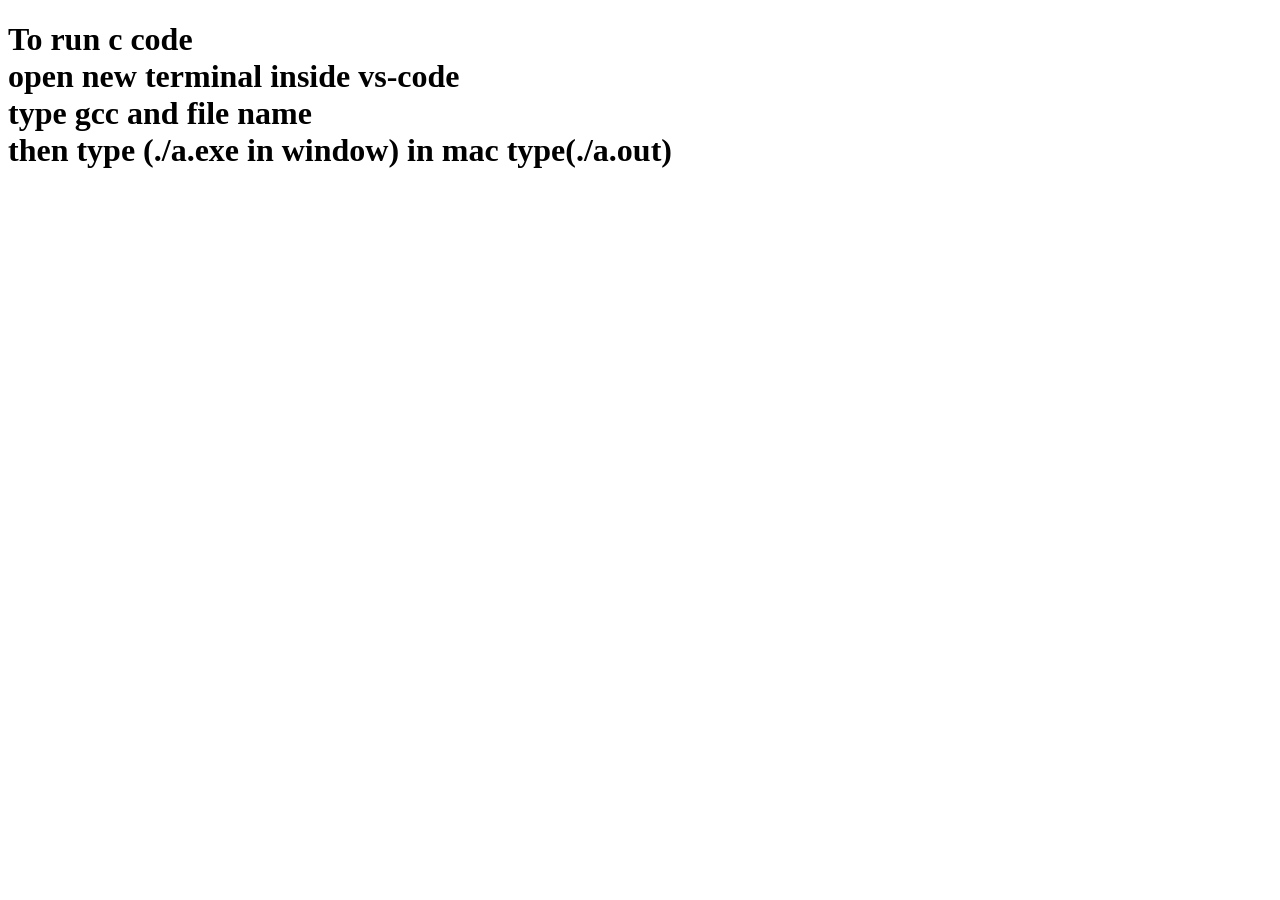
<file: tips.html>
<!DOCTYPE html>
<html lang="en">
<head>
    <meta charset="UTF-8">
    <meta http-equiv="X-UA-Compatible" content="IE=edge">
    <meta name="viewport" content="width=device-width, initial-scale=1.0">
    
    <title>Tips</title>
</head>
<body>
    <H1>To run c code <br> open new terminal inside vs-code <br> type gcc and file name <br>then type (./a.exe in window) in mac type(./a.out)</H1>
    
</body>
</html>
</file>
<file: style.css>
*{
	margin: 0;
	padding: 0;
	box-sizing: border-box;
}
body{
	background-color: aqua;
}

li{
	list-style: none;
}
.container{
	/*margin-top: 50px;*/
	/*background: #999;*/
	width: 100%;
	margin: auto;
	padding: 15px 0;
	font-family: sans-serif;
}
.container li{
	margin: 15px 10px;
}
.toolbar-item button{
	cursor: pointer !important;
	color: white !important;
	border: 2px solid white !important;
	border-radius: 8px !important;
	padding: 5px 10px !important;
	margin: 10px 10px !important;
	background-color: #888 !important;
	font-weight: 650 !important;
}
.container h1{
	background-color: #272822;
	color: white;
	width: 100%;
	border-radius: 8px;
	padding: 10px 10px;
	text-align: center;

}
h2{
	margin: 30px 20px;
}

@media (max-width: 1280px) {
	.container{
		width: 90%;
	}
	.search input{
		width: 300px;
	}
}
@media (max-width: 332px) {
	
	.search input{
		width: 250px;
	}
}
@media (max-width: 270px) {
	.search input{
		width: 220px;
	}
}
.search{
	height: 100px;
	/* width: 100%; */
	text-align: center;
}
.search input{
	float: right;
	margin: 25px 10px;
	height: 40px;
	/* width: 30vw; */
	border-radius: 8px;
	outline: none;
	border: none;
	background: #999;
	color: white;
	padding: 15px 15px;
	font-size: 20px;
}
::placeholder{
	color: white;
	font-weight: 650;
}

.token.property, .token.tag, .token.constant, .token.symbol, .token.deleted {
    color: #f92672 !important;
}

.token.keyword {
    color: #04e509 !important;
}

.token.selector, .token.attr-name, .token.string, .token.char, .token.builtin, .token.inserted {
    color: turquoise !important;
}

.token.operator, .token.entity, .token.url, .language-css .token.string, .style .token.string, .token.variable {
    color: tomato !important;
}

code[class*="language-"], pre[class*="language-"] {
    color: cadetblue !important;
}
code[class*="language-"],
pre[class*="language-"] {
	color: cadetblue !important;
}
</file>
<file: prism.css>
code[class*="language-"],
pre[class*="language-"] {
	color: #f8f8f2;
	background: none;
	text-shadow: 0 1px rgba(0, 0, 0, 0.3);
	font-family: Consolas, Monaco, 'Andale Mono', 'Ubuntu Mono', monospace;
	font-size: 1em;
	text-align: left;
	white-space: pre;
	word-spacing: normal;
	word-break: normal;
	word-wrap: normal;
	line-height: 1.5;

	-moz-tab-size: 4;
	-o-tab-size: 4;
	tab-size: 4;

	-webkit-hyphens: none;
	-moz-hyphens: none;
	-ms-hyphens: none;
	hyphens: none;
}

/* Code blocks */
pre[class*="language-"] {
	padding: 1em;
	margin: .5em 0;
	overflow: auto;
	border-radius: 0.3em;
}

:not(pre) > code[class*="language-"],
pre[class*="language-"] {
	background: #272822;
}

/* Inline code */
:not(pre) > code[class*="language-"] {
	padding: .1em;
	border-radius: .3em;
	white-space: normal;
}

.token.comment,
.token.prolog,
.token.doctype,
.token.cdata {
	color: #8292a2;
}

.token.punctuation {
	color: #f8f8f2;
}

.token.namespace {
	opacity: .7;
}

.token.property,
.token.tag,
.token.constant,
.token.symbol,
.token.deleted {
	color: #f92672;
}

.token.boolean,
.token.number {
	color: #ae81ff;
}

.token.selector,
.token.attr-name,
.token.string,
.token.char,
.token.builtin,
.token.inserted {
	color: #a6e22e;
}

.token.operator,
.token.entity,
.token.url,
.language-css .token.string,
.style .token.string,
.token.variable {
	color: #f8f8f2;
}

.token.atrule,
.token.attr-value,
.token.function,
.token.class-name {
	color: #e6db74;
}

.token.keyword {
	color: #66d9ef;
}

.token.regex,
.token.important {
	color: #fd971f;
}

.token.important,
.token.bold {
	font-weight: bold;
}
.token.italic {
	font-style: italic;
}

.token.entity {
	cursor: help;
}

div.code-toolbar {
	position: relative;
}

div.code-toolbar > .toolbar {
	position: absolute;
	top: .3em;
	right: .2em;
	transition: opacity 0.3s ease-in-out;
	opacity: 0;
}

div.code-toolbar:hover > .toolbar {
	opacity: 1;
}

/* Separate line b/c rules are thrown out if selector is invalid.
   IE11 and old Edge versions don't support :focus-within. */
div.code-toolbar:focus-within > .toolbar {
	opacity: 1;
}

div.code-toolbar > .toolbar > .toolbar-item {
	display: inline-block;
}

div.code-toolbar > .toolbar > .toolbar-item > a {
	cursor: pointer;
}

div.code-toolbar > .toolbar > .toolbar-item > button {
	background: none;
	border: 0;
	color: inherit;
	font: inherit;
	line-height: normal;
	overflow: visible;
	padding: 0;
	-webkit-user-select: none; /* for button */
	-moz-user-select: none;
	-ms-user-select: none;
}

div.code-toolbar > .toolbar > .toolbar-item > a,
div.code-toolbar > .toolbar > .toolbar-item > button,
div.code-toolbar > .toolbar > .toolbar-item > span {
	color: #bbb;
	font-size: .8em;
	padding: 0 .5em;
	background: #f5f2f0;
	background: rgba(224, 224, 224, 0.2);
	box-shadow: 0 2px 0 0 rgba(0,0,0,0.2);
	border-radius: .5em;
}

div.code-toolbar > .toolbar > .toolbar-item > a:hover,
div.code-toolbar > .toolbar > .toolbar-item > a:focus,
div.code-toolbar > .toolbar > .toolbar-item > button:hover,
div.code-toolbar > .toolbar > .toolbar-item > button:focus,
div.code-toolbar > .toolbar > .toolbar-item > span:hover,
div.code-toolbar > .toolbar > .toolbar-item > span:focus {
	color: inherit;
	text-decoration: none;
}
</file>
<file: open/style.css>
*{
	margin: 0;
	padding: 0;
	box-sizing: border-box;
}
body{
	background-color: aqua;
}

li{
	list-style: none;
}
.container{
	/*margin-top: 50px;*/
	/*background: #999;*/
	width: 100%;
	margin: auto;
	padding: 15px 0;
	font-family: sans-serif;
}
.container li{
	margin: 15px 10px;
}
.toolbar-item button{
	cursor: pointer !important;
	color: white !important;
	border: 2px solid white !important;
	border-radius: 8px !important;
	padding: 5px 10px !important;
	margin: 10px 10px !important;
	background-color: #888 !important;
	font-weight: 650 !important;
}
.container h1{
	background-color: #272822;
	color: white;
	width: 100%;
	border-radius: 8px;
	padding: 10px 10px;
	text-align: center;

}
h2{
	margin: 30px 20px;
}

@media (max-width: 1280px) {
	.container{
		width: 90%;
	}
	.search input{
		width: 300px;
	}
}
@media (max-width: 332px) {
	
	.search input{
		width: 250px;
	}
}
@media (max-width: 270px) {
	.search input{
		width: 220px;
	}
}
.search{
	height: 100px;
	/* width: 100%; */
	text-align: center;
}
.search input{
	float: right;
	margin: 25px 10px;
	height: 40px;
	/* width: 30vw; */
	border-radius: 8px;
	outline: none;
	border: none;
	background: #999;
	color: white;
	padding: 15px 15px;
	font-size: 20px;
}
::placeholder{
	color: white;
	font-weight: 650;
}

.token.property, .token.tag, .token.constant, .token.symbol, .token.deleted {
    color: #f92672 !important;
}

.token.keyword {
    color: #04e509 !important;
}

.token.selector, .token.attr-name, .token.string, .token.char, .token.builtin, .token.inserted {
    color: turquoise !important;
}

.token.operator, .token.entity, .token.url, .language-css .token.string, .style .token.string, .token.variable {
    color: tomato !important;
}

code[class*="language-"], pre[class*="language-"] {
    color: cadetblue !important;
}
code[class*="language-"],
pre[class*="language-"] {
	color: cadetblue !important;
}
</file>
<file: open/prism.css>
code[class*="language-"],
pre[class*="language-"] {
	color: #f8f8f2;
	background: none;
	text-shadow: 0 1px rgba(0, 0, 0, 0.3);
	font-family: Consolas, Monaco, 'Andale Mono', 'Ubuntu Mono', monospace;
	font-size: 1em;
	text-align: left;
	white-space: pre;
	word-spacing: normal;
	word-break: normal;
	word-wrap: normal;
	line-height: 1.5;

	-moz-tab-size: 4;
	-o-tab-size: 4;
	tab-size: 4;

	-webkit-hyphens: none;
	-moz-hyphens: none;
	-ms-hyphens: none;
	hyphens: none;
}

/* Code blocks */
pre[class*="language-"] {
	padding: 1em;
	margin: .5em 0;
	overflow: auto;
	border-radius: 0.3em;
}

:not(pre) > code[class*="language-"],
pre[class*="language-"] {
	background: #272822;
}

/* Inline code */
:not(pre) > code[class*="language-"] {
	padding: .1em;
	border-radius: .3em;
	white-space: normal;
}

.token.comment,
.token.prolog,
.token.doctype,
.token.cdata {
	color: #8292a2;
}

.token.punctuation {
	color: #f8f8f2;
}

.token.namespace {
	opacity: .7;
}

.token.property,
.token.tag,
.token.constant,
.token.symbol,
.token.deleted {
	color: #f92672;
}

.token.boolean,
.token.number {
	color: #ae81ff;
}

.token.selector,
.token.attr-name,
.token.string,
.token.char,
.token.builtin,
.token.inserted {
	color: #a6e22e;
}

.token.operator,
.token.entity,
.token.url,
.language-css .token.string,
.style .token.string,
.token.variable {
	color: #f8f8f2;
}

.token.atrule,
.token.attr-value,
.token.function,
.token.class-name {
	color: #e6db74;
}

.token.keyword {
	color: #66d9ef;
}

.token.regex,
.token.important {
	color: #fd971f;
}

.token.important,
.token.bold {
	font-weight: bold;
}
.token.italic {
	font-style: italic;
}

.token.entity {
	cursor: help;
}

div.code-toolbar {
	position: relative;
}

div.code-toolbar > .toolbar {
	position: absolute;
	top: .3em;
	right: .2em;
	transition: opacity 0.3s ease-in-out;
	opacity: 0;
}

div.code-toolbar:hover > .toolbar {
	opacity: 1;
}

/* Separate line b/c rules are thrown out if selector is invalid.
   IE11 and old Edge versions don't support :focus-within. */
div.code-toolbar:focus-within > .toolbar {
	opacity: 1;
}

div.code-toolbar > .toolbar > .toolbar-item {
	display: inline-block;
}

div.code-toolbar > .toolbar > .toolbar-item > a {
	cursor: pointer;
}

div.code-toolbar > .toolbar > .toolbar-item > button {
	background: none;
	border: 0;
	color: inherit;
	font: inherit;
	line-height: normal;
	overflow: visible;
	padding: 0;
	-webkit-user-select: none; /* for button */
	-moz-user-select: none;
	-ms-user-select: none;
}

div.code-toolbar > .toolbar > .toolbar-item > a,
div.code-toolbar > .toolbar > .toolbar-item > button,
div.code-toolbar > .toolbar > .toolbar-item > span {
	color: #bbb;
	font-size: .8em;
	padding: 0 .5em;
	background: #f5f2f0;
	background: rgba(224, 224, 224, 0.2);
	box-shadow: 0 2px 0 0 rgba(0,0,0,0.2);
	border-radius: .5em;
}

div.code-toolbar > .toolbar > .toolbar-item > a:hover,
div.code-toolbar > .toolbar > .toolbar-item > a:focus,
div.code-toolbar > .toolbar > .toolbar-item > button:hover,
div.code-toolbar > .toolbar > .toolbar-item > button:focus,
div.code-toolbar > .toolbar > .toolbar-item > span:hover,
div.code-toolbar > .toolbar > .toolbar-item > span:focus {
	color: inherit;
	text-decoration: none;
}
</file>
